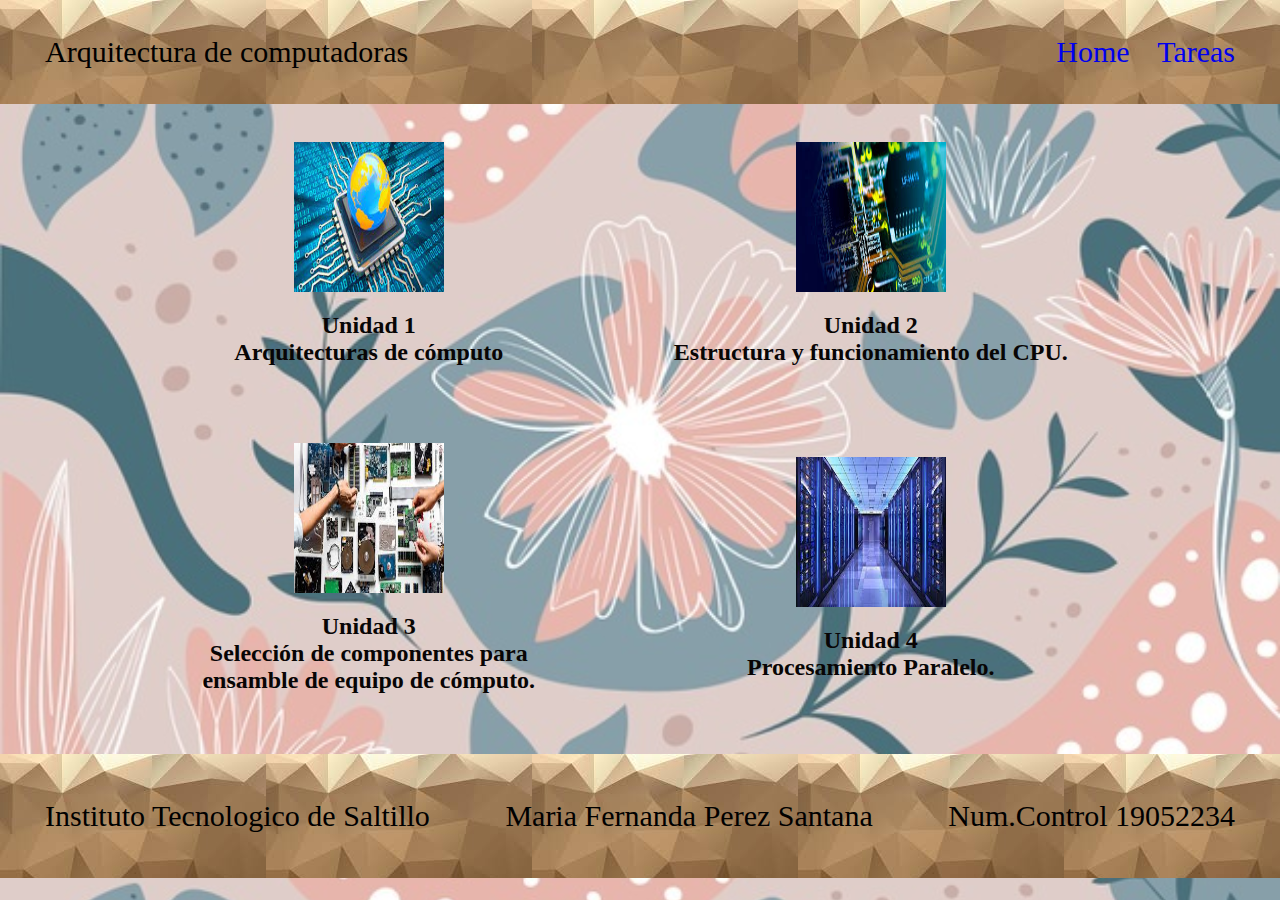
<file: html/Index.html>
<!DOCTYPE html>
<!--
 Sitio web creado para la materia de Programcion Web
 y Arquitectura de computadoras.
 @Autor: Maria Fernanda Perez Santana
 @Carrera: Ingenieria En Sistemas Computacionales
 -->

<html lang="es">

<head>
	<title>Arquitectura de Computadoras</title>
	<meta charset="utf-8">
	<!-- Esta etiqueta carga el CSS -->
	<link rel="stylesheet" type="text/css" href="../CCS/Style.css">

    <!-- En esta etiqueta link lo que hacemos es agregar un favicon a nuestra pagina -->
	<link rel = "shortcut icon" href="../Media/Imagenes/Icono.png" type="image/png" />
	
    <!-- Esta eqtiqueta carga el link de las fuentes de google API -->
	<link rel="preconnect" href="https://fonts.gstatic.com">
    <link href="https://fonts.googleapis.com/css2?family=Comfortaa:wght@330&display=swap" rel="stylesheet">
</head>

<body class ="principal">

<!--Barra de navegacion de los temas y los enlaces-->
<nav class="navContenedor">
    <div class="Temas">
        <a class ="Blanco"> Arquitectura de computadoras </a>
    </div>
    <div class="Temas">
        <a class="Blanco" href="Index.html"> Home </a>
        <a class="Blanco" href="Tareas.html"> Tareas </a>
    </div>
</nav>

<table cellspacing="20" class="table-Inicio">
    <tr>
        <td>
            <a class="links-intro" href="Unidad1.html">
                <div class="intros" align="center">
                    <img class="Uni1">
                    <h2>Unidad 1 <br> Arquitecturas de cómputo </h2>
                </div>
            </a>
        </td>
        <td>
            <a class="links-intro" href="Unidad2.html">
                <div class="intros" align="center">
                    <img class="Uni2">
                    <h2>Unidad 2 <br> Estructura y funcionamiento del CPU.</h2>
                </div>
            </a>
        </td>
    </tr>

    <tr>
        <td>
            <a class="links-intro" href="Unidad3.html">
                <div class="intros" align="center">
                    <img class="Uni3">
                    <h2>Unidad 3 <br> Selección de componentes para <br>ensamble de equipo de cómputo.</h2>
                </div>
            </a>
        </td>
        <td>
            <a class="links-intro" href="Unidad4.html">
                <div class="intros" align="center">
                    <img class="Uni4">
                    <h2>Unidad 4 <br> Procesamiento Paralelo. </h2>
                </div>
            </a>
        </td>
    </tr>
</table>

<nav class="navContenedor">
    <a class= "Blanco"> Instituto Tecnologico de Saltillo </a>
    <a class= "Blanco"> Maria Fernanda Perez Santana </a>
    <a class= "Blanco"> Num.Control 19052234</a>
</nav>
</body>

</html>
</file>
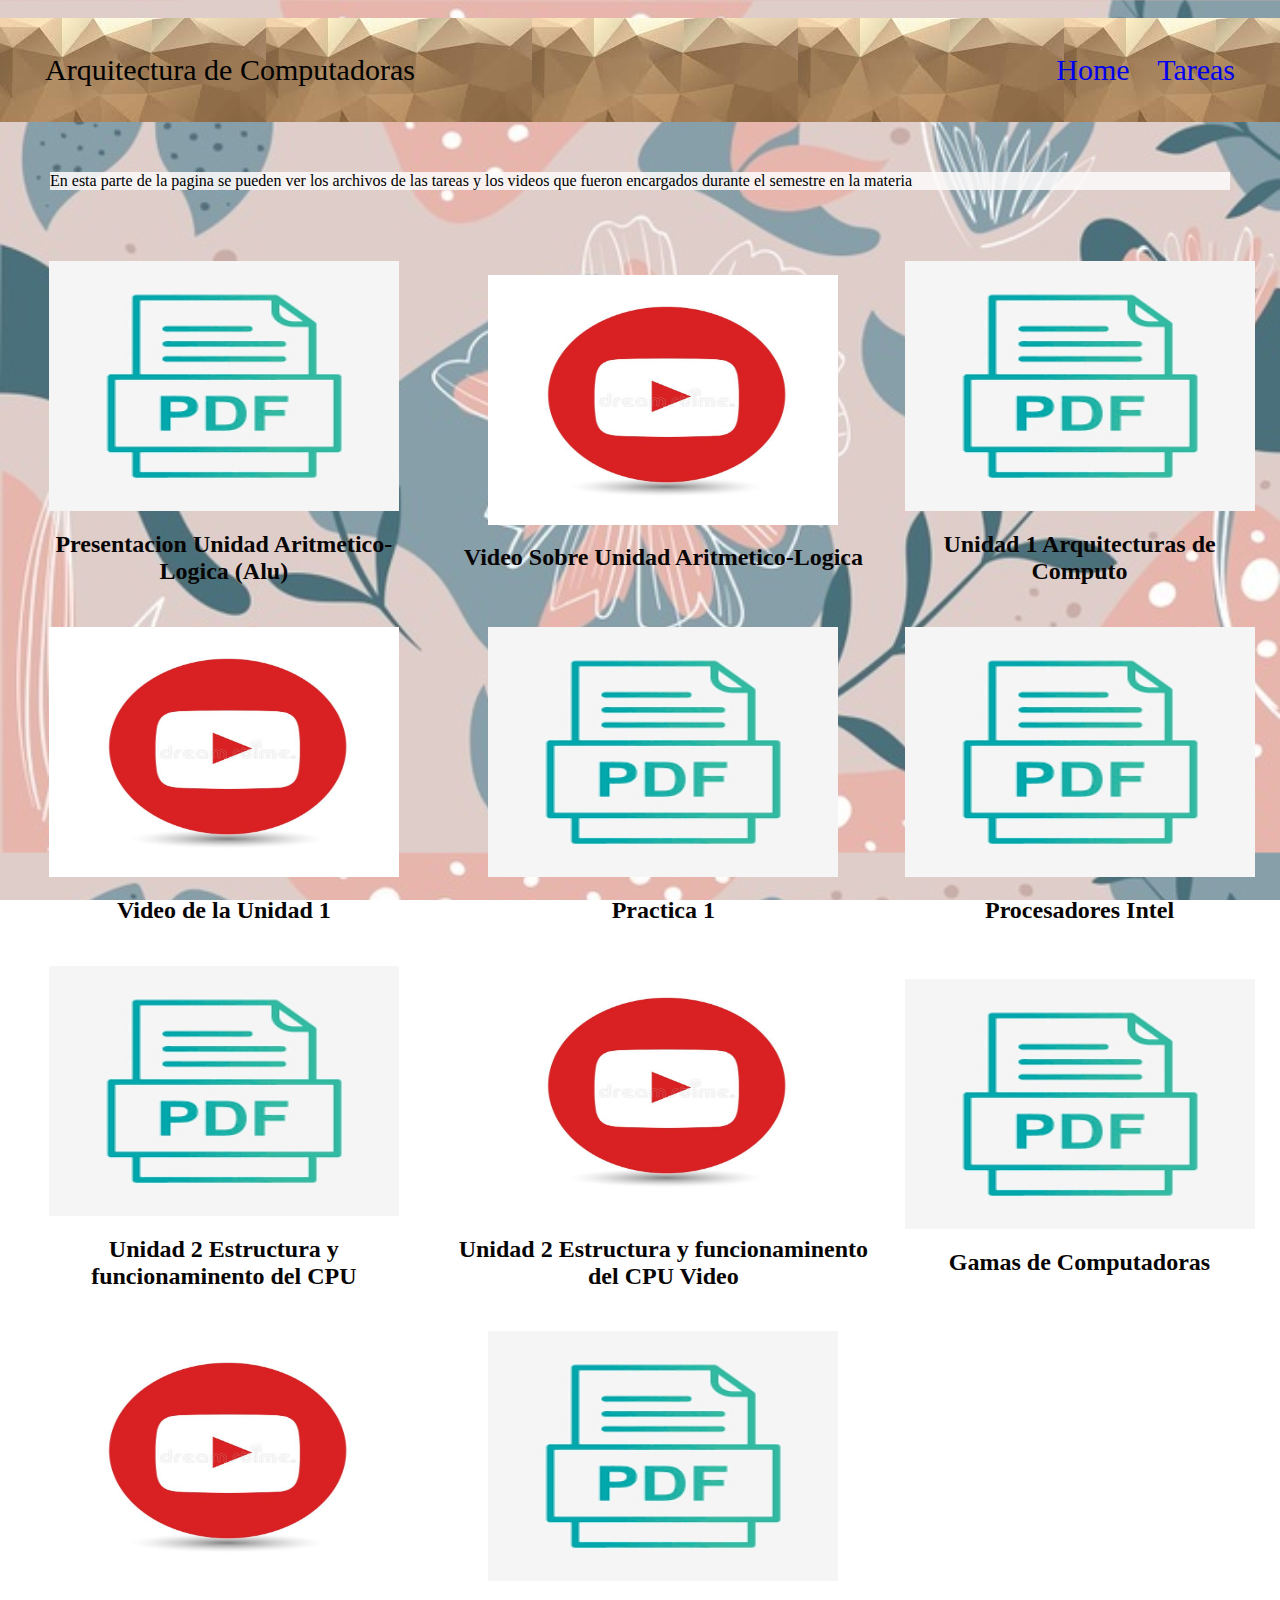
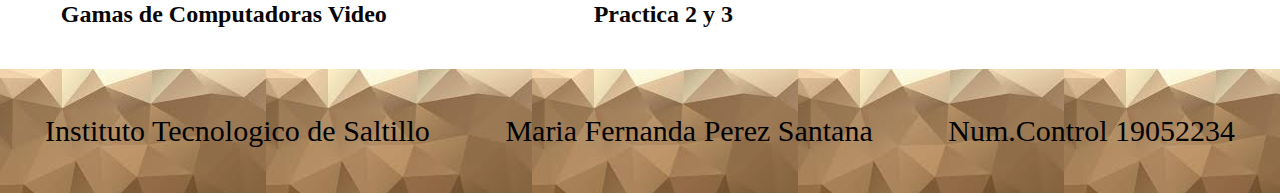
<file: html/Tareas.html>
<!DOCTYPE html>
<html>
<head>
    <title> Arquitectura de Computadoras </title>

	<meta charset="utf-8">
	<!-- Esta etiqueta carga el CSS -->
	<link rel="stylesheet" type="text/css" href="../CCS/Style.css">

    <!-- En esta etiqueta link lo que hacemos es agregar un favicon a nuestra pagina -->
	<link rel = "shortcut icon" href="../Media/Imagenes/Icono.png" type="image/png" />
	
    <!-- Esta eqtiqueta carga el link de las fuentes de google API -->
	<link rel="preconnect" href="https://fonts.gstatic.com">
    <link href="https://fonts.googleapis.com/css2?family=Comfortaa:wght@330&display=swap" rel="stylesheet">
</head>

<body class="principal">
	<br>
    <!-- Barra de Navegacion de los temas y sus enlaces -->
	<nav class="navContenedor">
		<div class="Temas">
			<a class="Blanco"> Arquitectura de Computadoras </a>
		</div>
		<div class="Temas">
            <a class="Blanco" href="Index.html"> Home </a>
            <a class="Blanco" href="Tareas.html"> Tareas </a>
        </div>
	</nav>

    <div class="textos">
        <p class="Redaccion">
            En esta parte de la pagina se pueden ver los archivos de las tareas y los videos
            que fueron encargados durante el semestre en la materia
        </p>	
    </div>

    <table cellspacing="20" class="table-inicio">
        <tr>
            <td>
                <a class="links-intro" href="../Media/Documentos/Unidad Aritmetica Logica ALU.pdf">
                    <div class="intros" align="center"> 
                        <img class="Pdf">
                        <h2>Presentacion Unidad Aritmetico-Logica (Alu)</h2>
                    </div>
                </a>
            </td>
            <td>
                <a class="links-intro" href="https://youtu.be/Bz0k_2T1tfA">
                    <div class="intros" align="center"> 
                        <img class="YT">
                        <h2> Video Sobre Unidad Aritmetico-Logica </h2>
                    </div>
                </a>
            </td>
            <td>
                <a class="links-intro" href="../Media/Documentos/Unidad 1 MFPS.pdf">
                    <div class="intros" align="center">
                        <img class="Pdf"> 
                        <h2> Unidad 1 Arquitecturas de Computo </h2>
                    </div>
                </a>
            </td>
        </tr>

        <tr>
            <td>
                <a class="links-intro" href="https://youtu.be/3bajAYJZM9w">
                    <div class="intros" align="center">
                        <img class="YT"> 
                        <h2> Video de la Unidad 1 </h2>
                    </div>
                </a>
            </td>
            <td>
                <a class="links-intro" href="../Media/Documentos/Practica 1 MFPS Arquitectura.pdf">
                    <div class="intros" align="center">
                        <img class="Pdf"> 
                        <h2> Practica 1 </h2>
                    </div>
                </a>
            </td>
            <td>
                <a class="links-intro" href="../Media/Documentos/Procesadores intel MFPS.pdf">
                    <div class="intros" align="center">
                        <img class="Pdf"> 
                        <h2> Procesadores Intel </h2>
                    </div>
                </a>
            </td>
        </tr>

        <tr>
            <td>
                <a class="links-intro" href="../Media/Documentos/Unidad 2 MFPS.pdf">
                    <div class="intros" align="center">
                        <img class="Pdf"> 
                        <h2> Unidad 2 Estructura y funcionaminento del CPU </h2>
                    </div>
                </a>
            </td>
            <td>
                <a class="links-intro" href="https://youtu.be/uX3772HJslM">
                    <div class="intros" align="center">
                        <img class="YT"> 
                        <h2> Unidad 2 Estructura y funcionaminento del CPU Video</h2>
                    </div>
                </a>
            </td>
            <td>
                <a class="links-intro" href="../Media/Documentos/Gama Alta, Media, Baja MFPS.pdf">
                    <div class="intros" align="center">
                        <img class="Pdf"> 
                        <h2> Gamas de Computadoras</h2>
                    </div>
                </a>
            </td>
        </tr>

        <tr>
            <td>
                <a class="links-intro" href="https://youtu.be/-T9NFPN7jWw">
                    <div class="intros" align="center">
                        <img class="YT"> 
                        <h2> Gamas de Computadoras Video</h2>
                    </div>
                </a>
            </td>
            <td>
                <a class="links-intro" href="../Media/Documentos/Practica 2 y 3 MFPS-19052234.pdf">
                    <div class="intros" align="center">
                        <img class="Pdf"> 
                        <h2> Practica 2 y 3</h2>
                    </div>
                </a>
            </td>
        </tr>
    </table>

        <nav class="navContenedor">
            <a class= "Blanco"> Instituto Tecnologico de Saltillo </a>
            <a class= "Blanco"> Maria Fernanda Perez Santana </a>
            <a class= "Blanco"> Num.Control 19052234</a>
        </nav>

</body>
        
 </html>
</file>
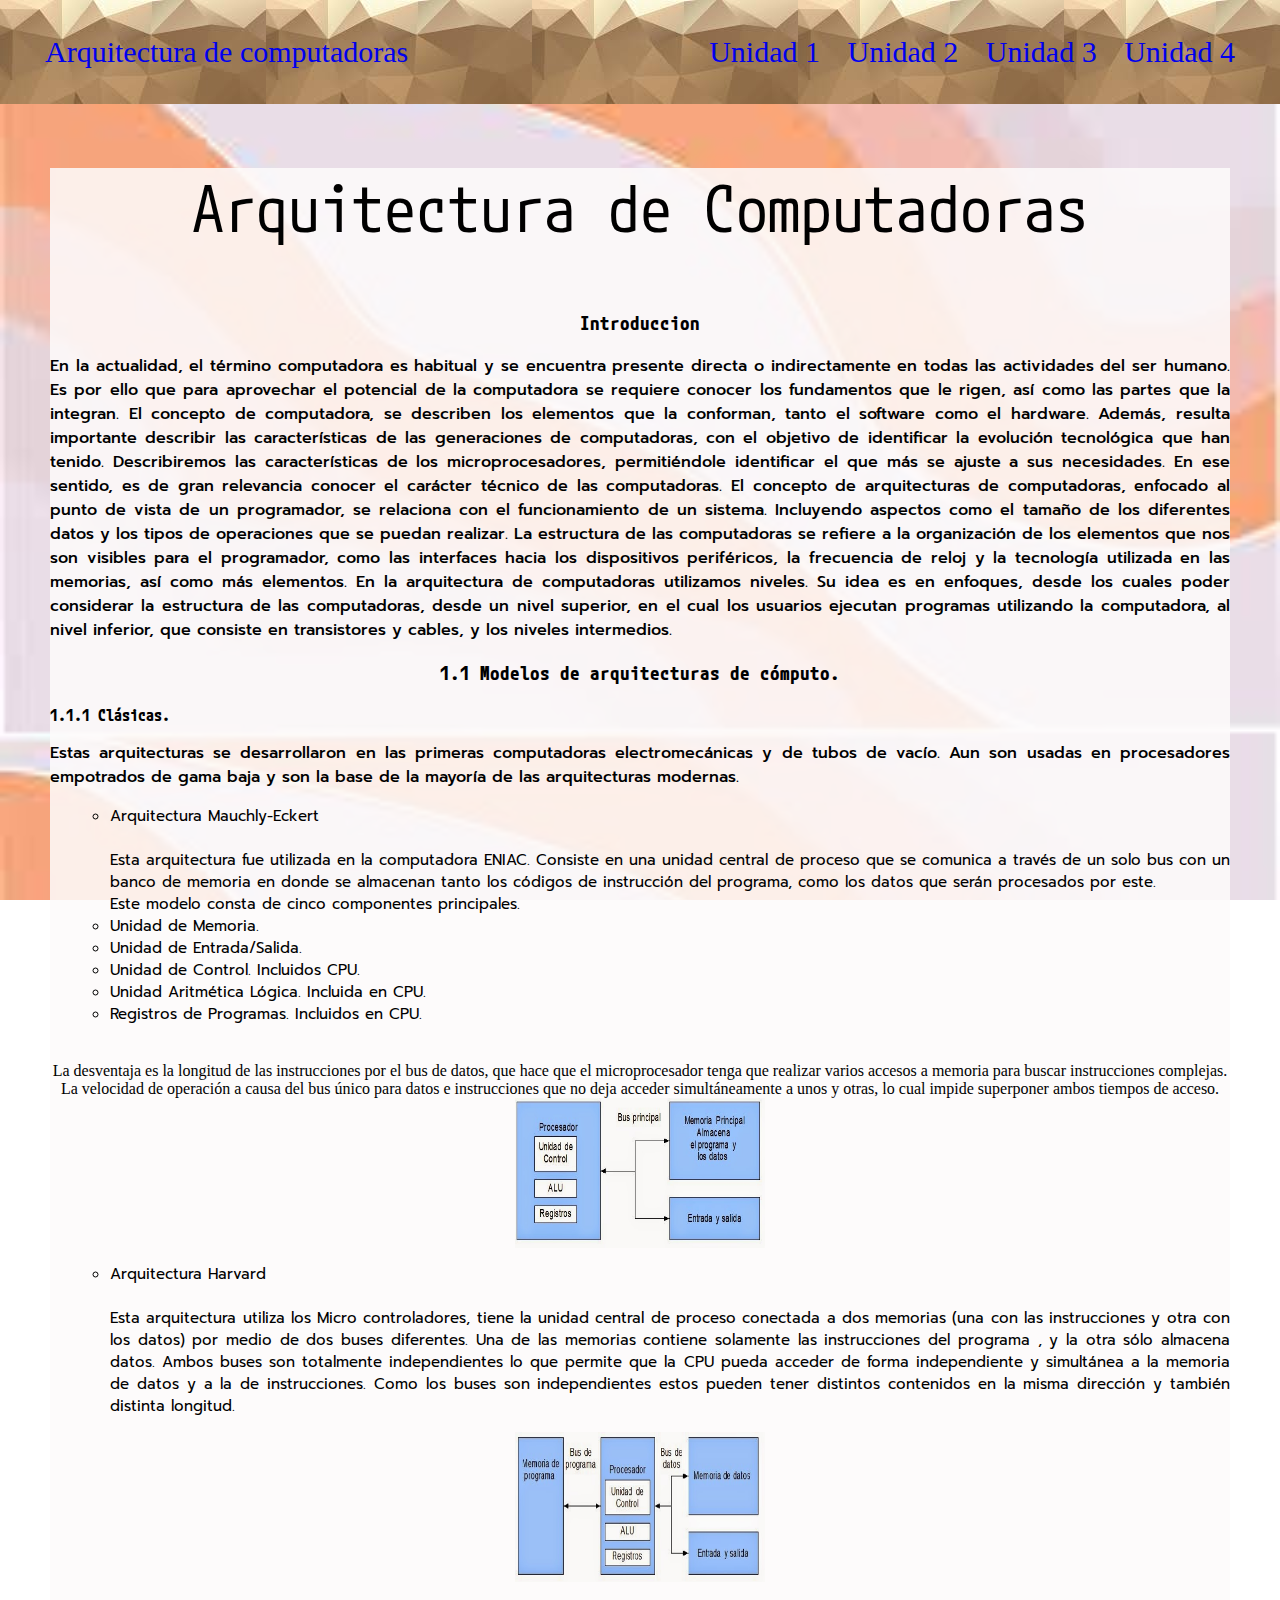
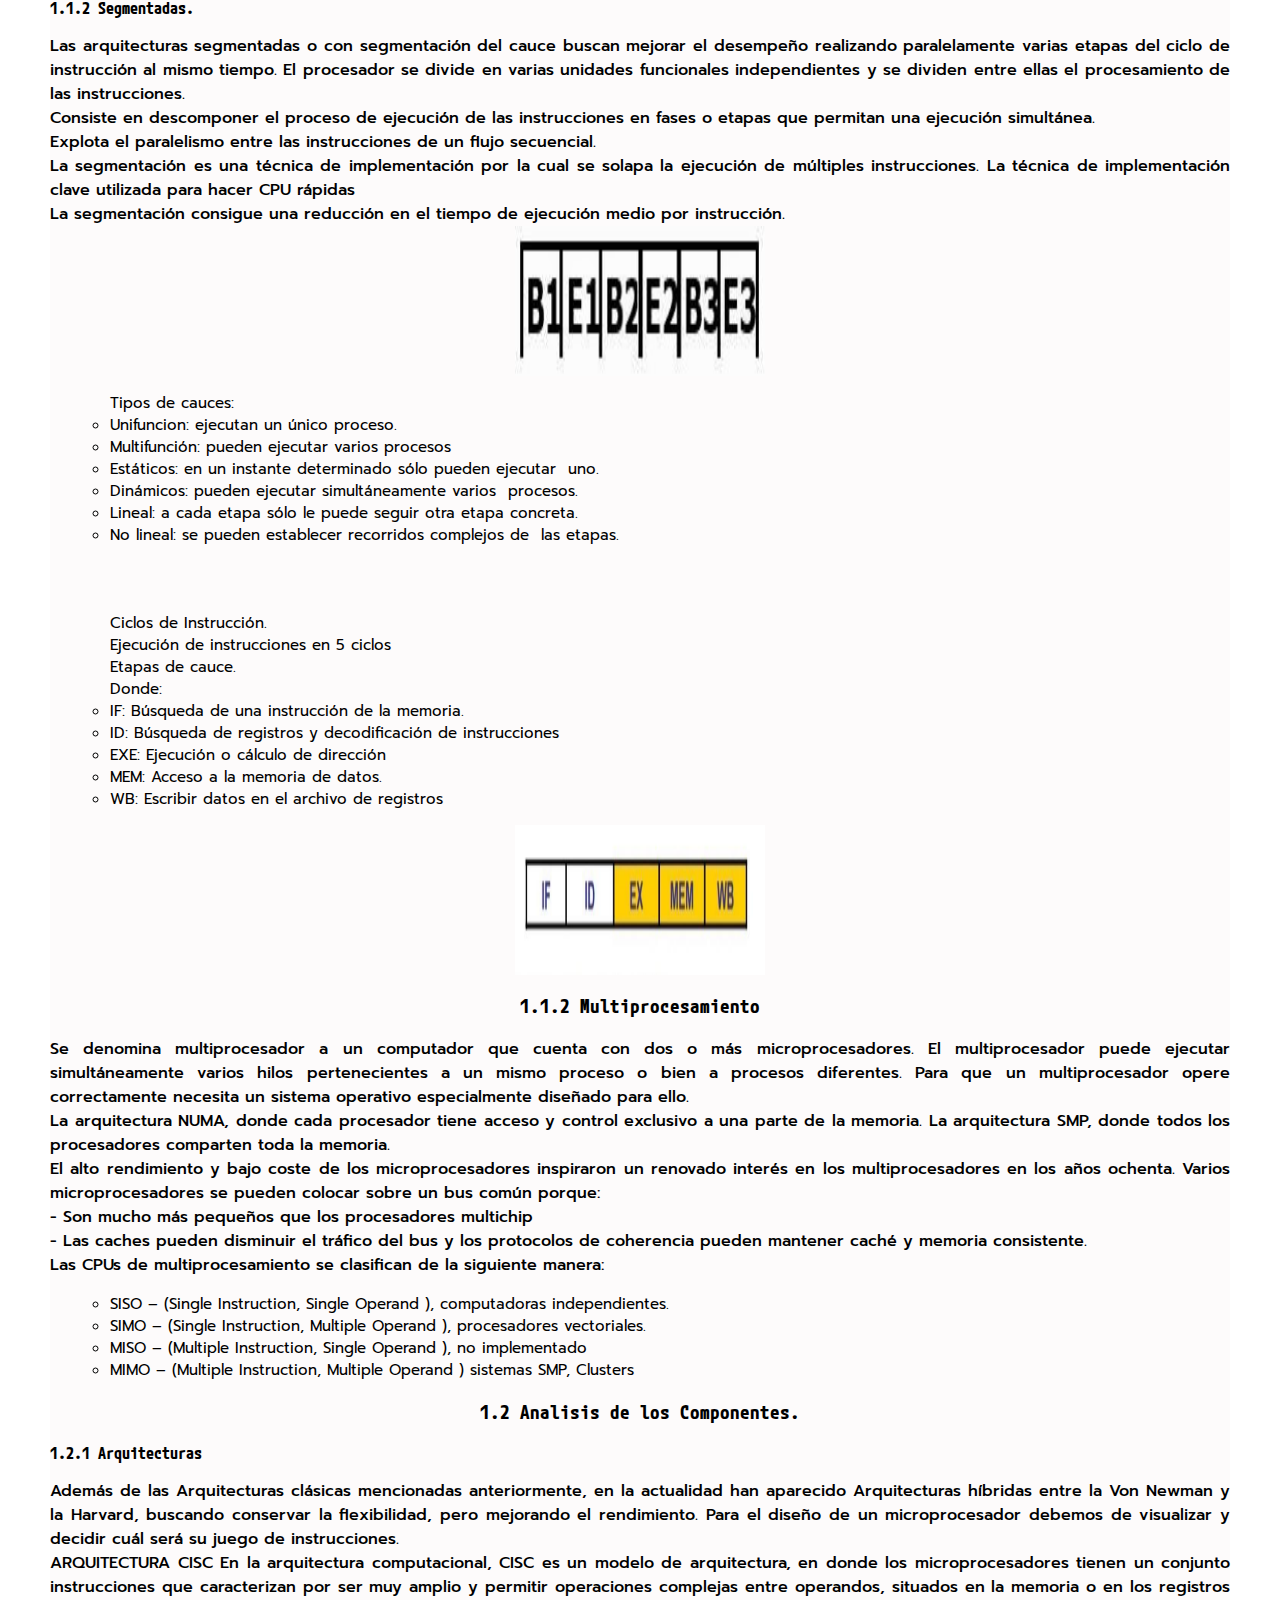
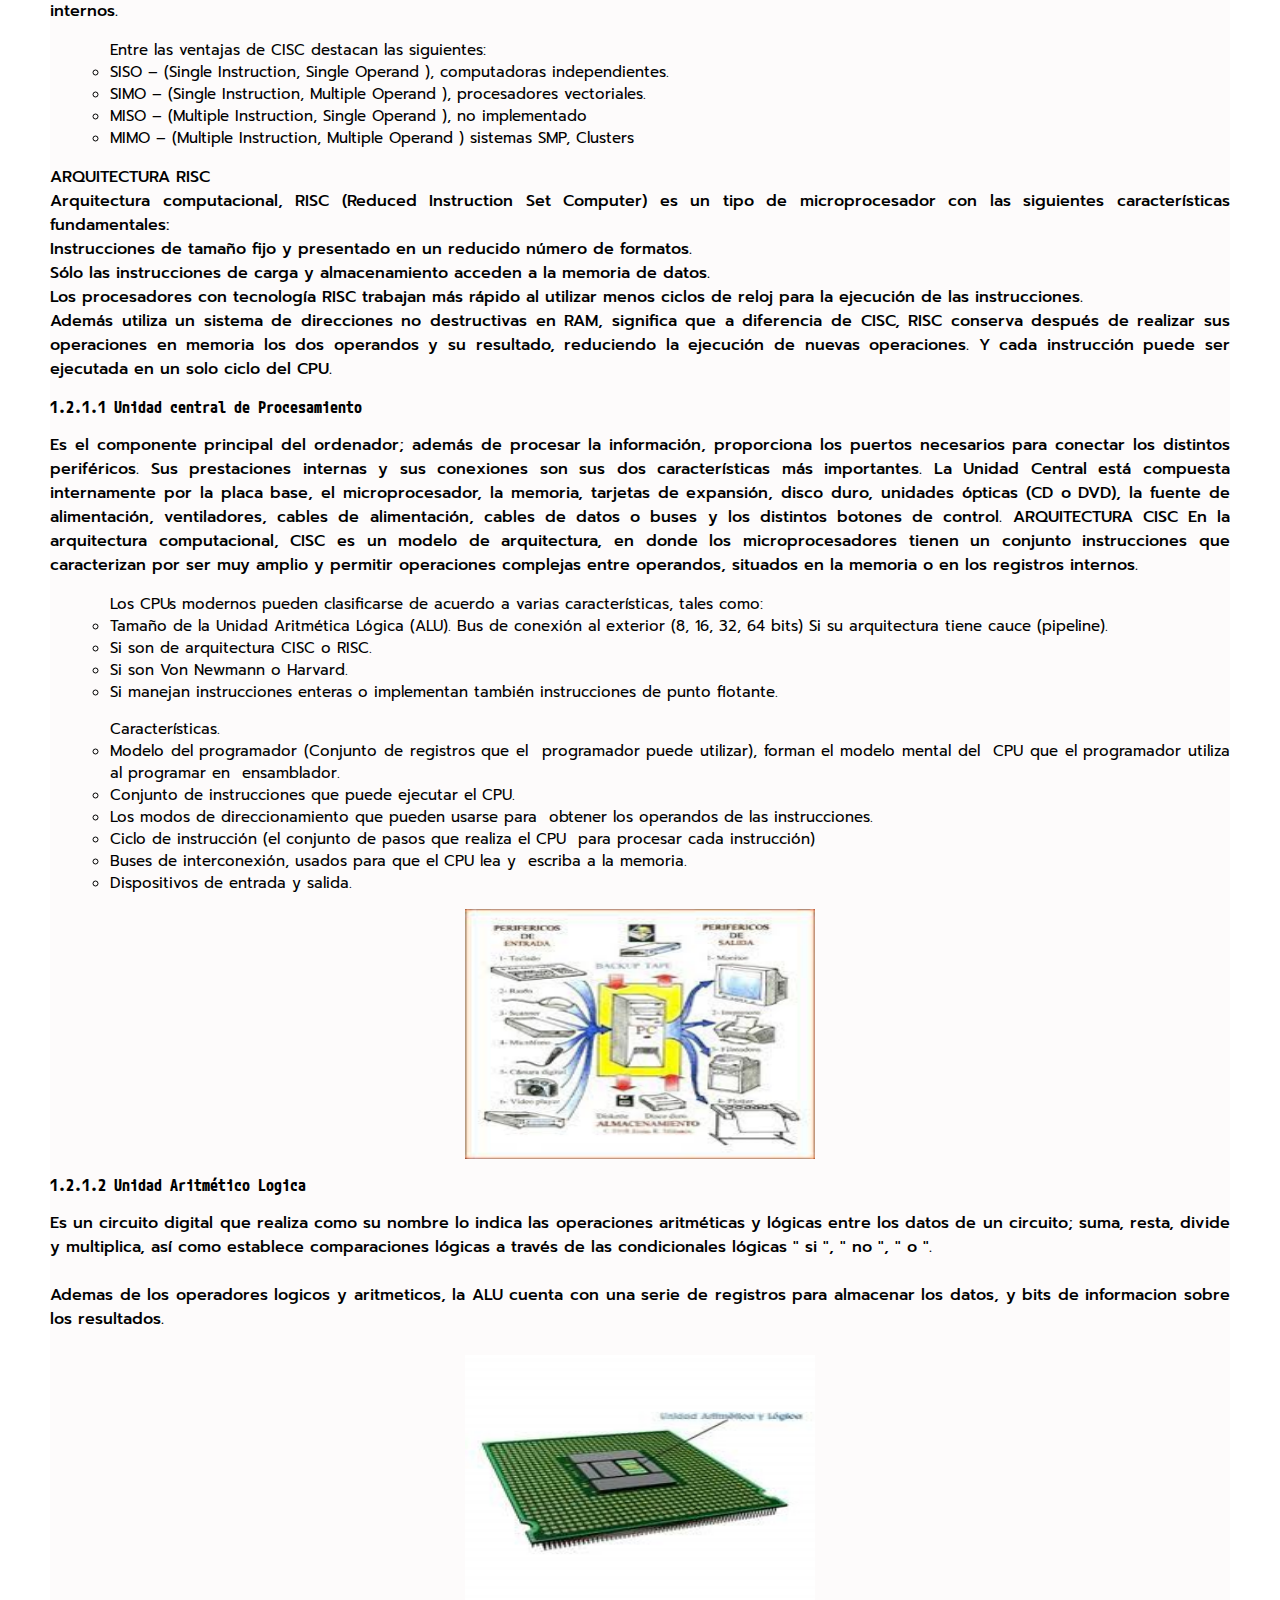
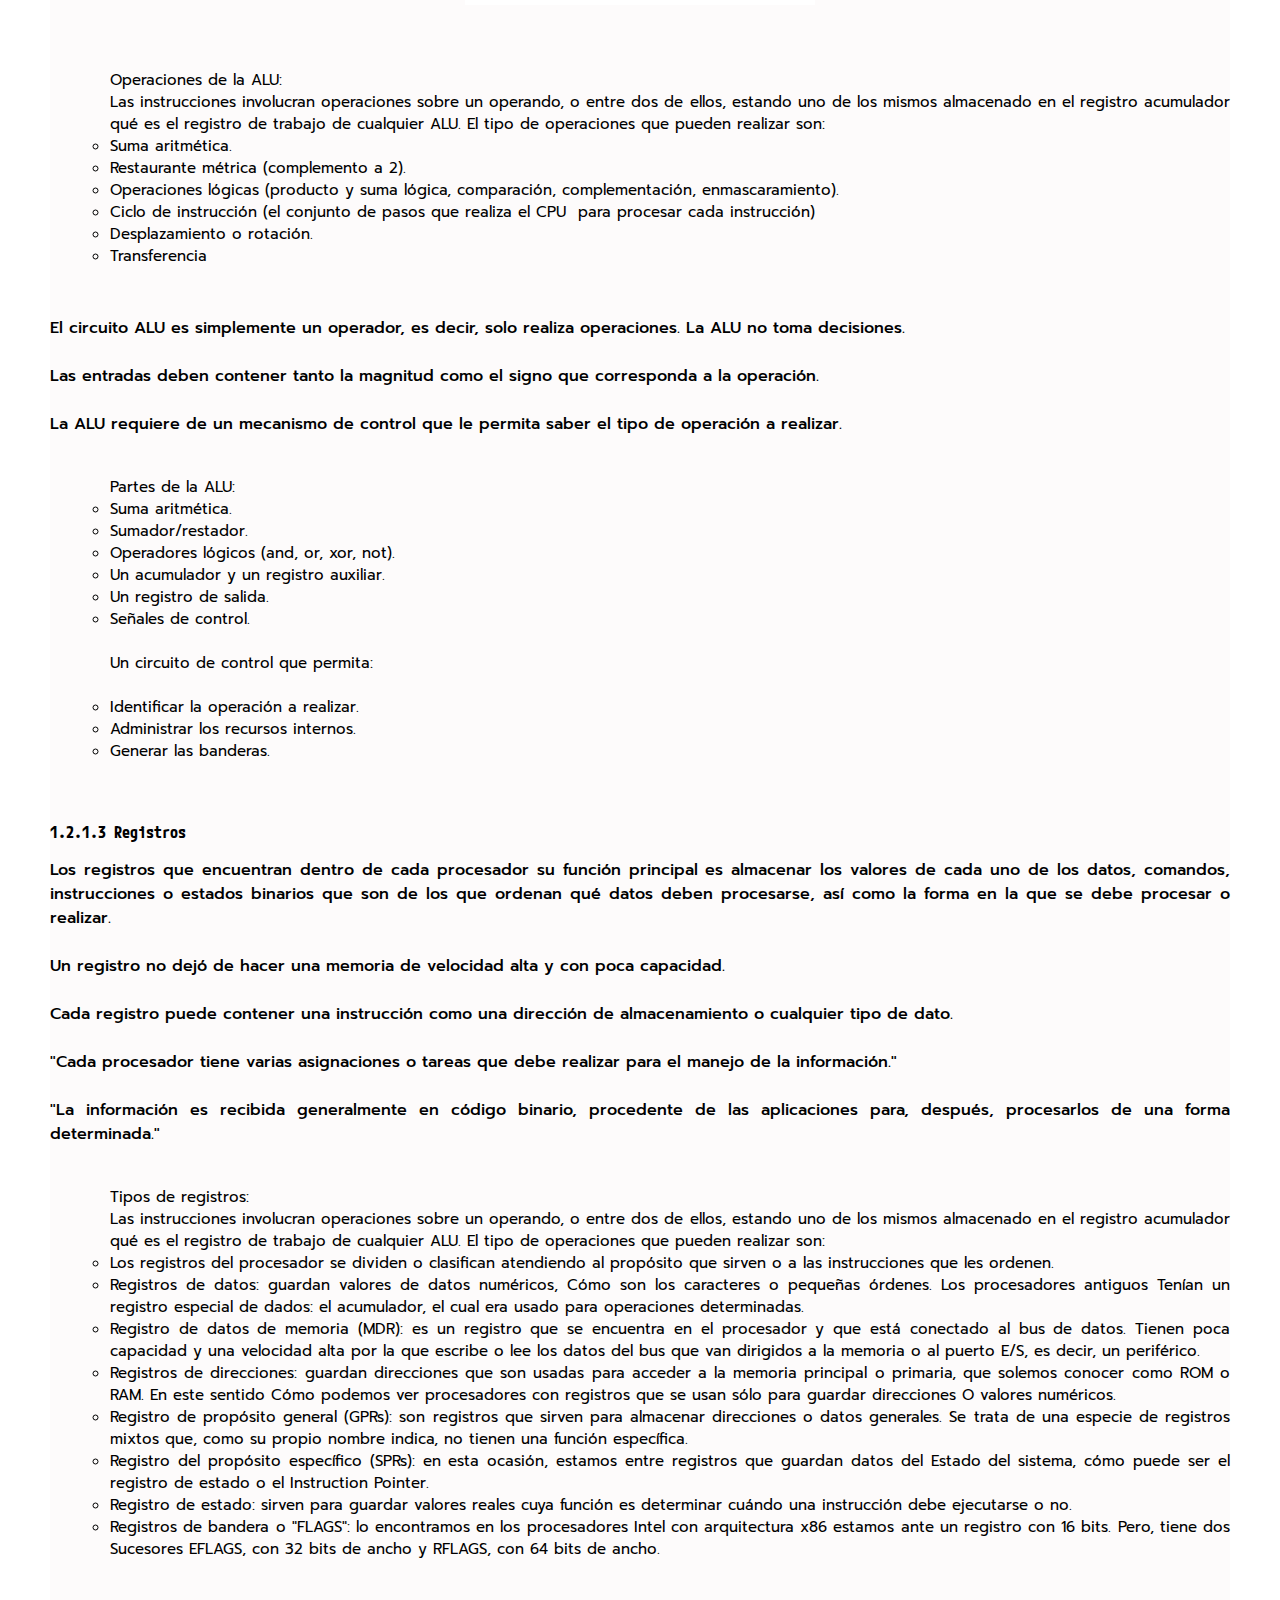
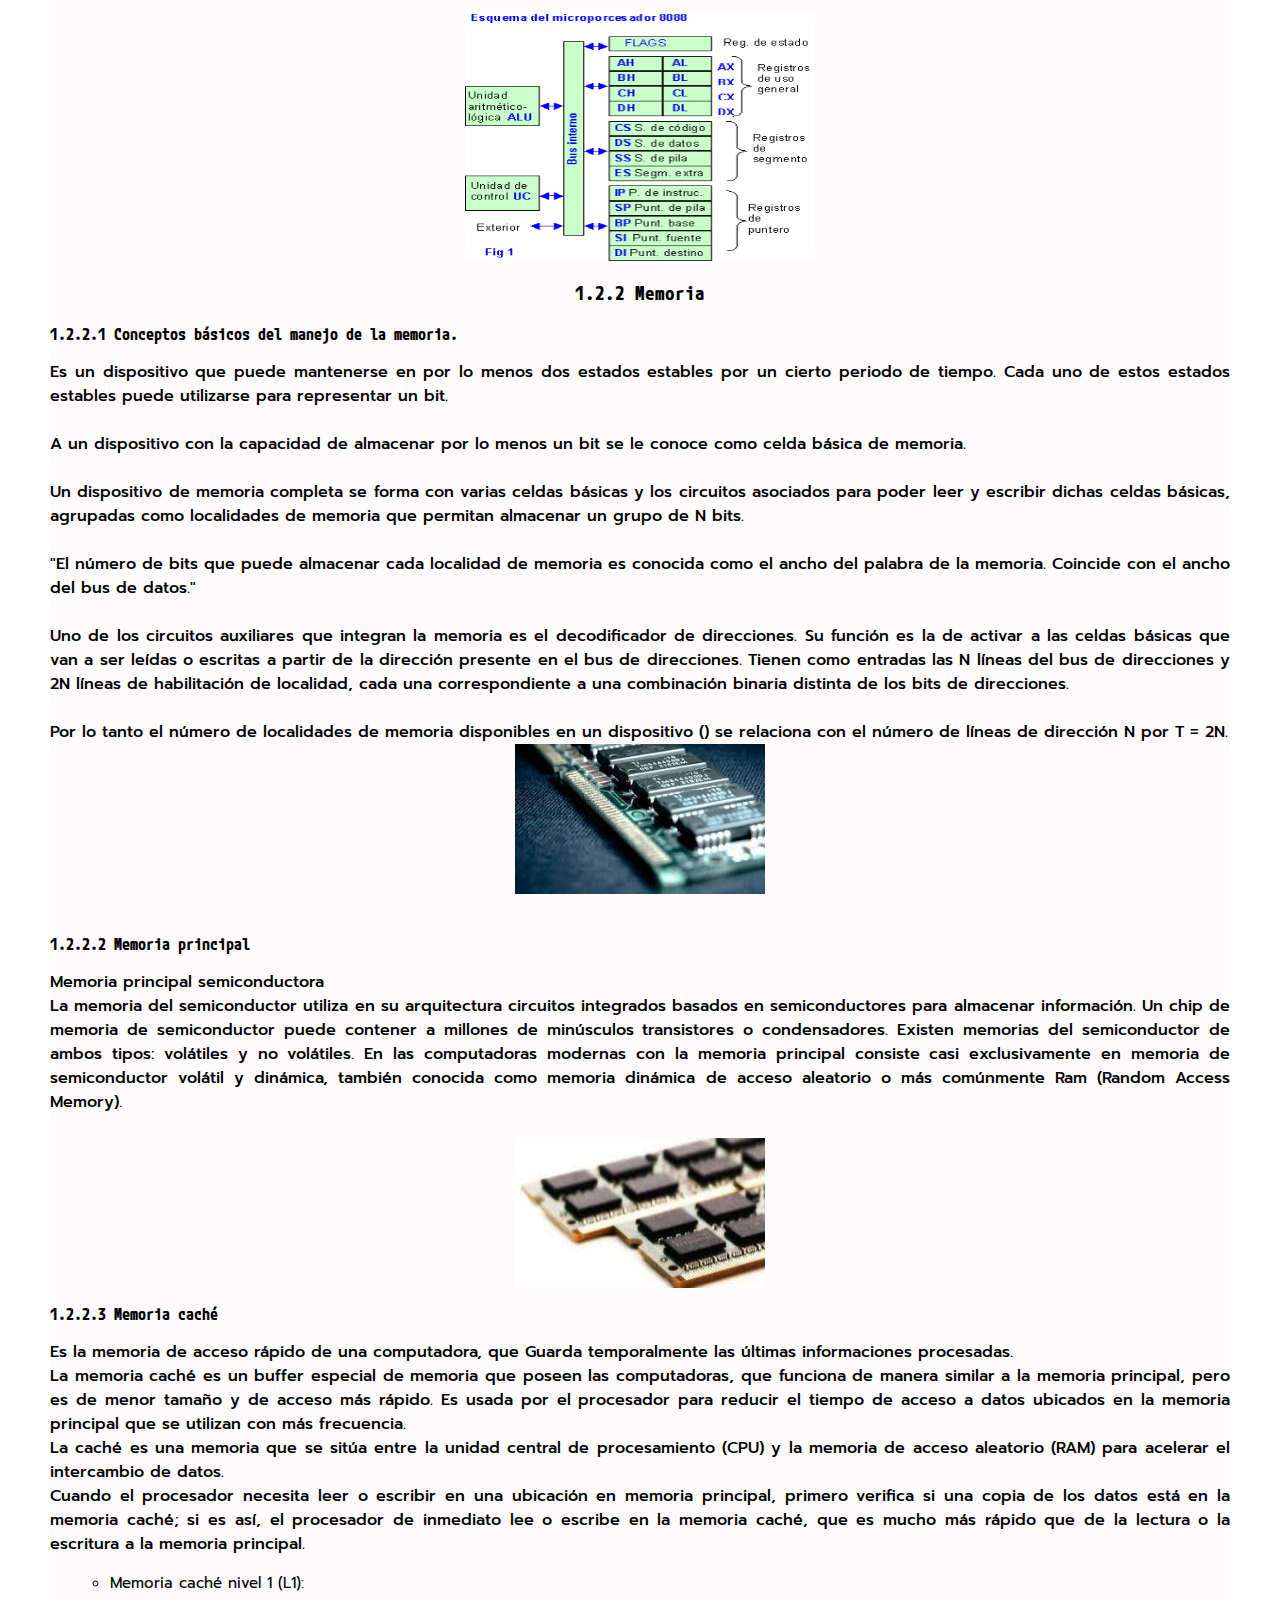
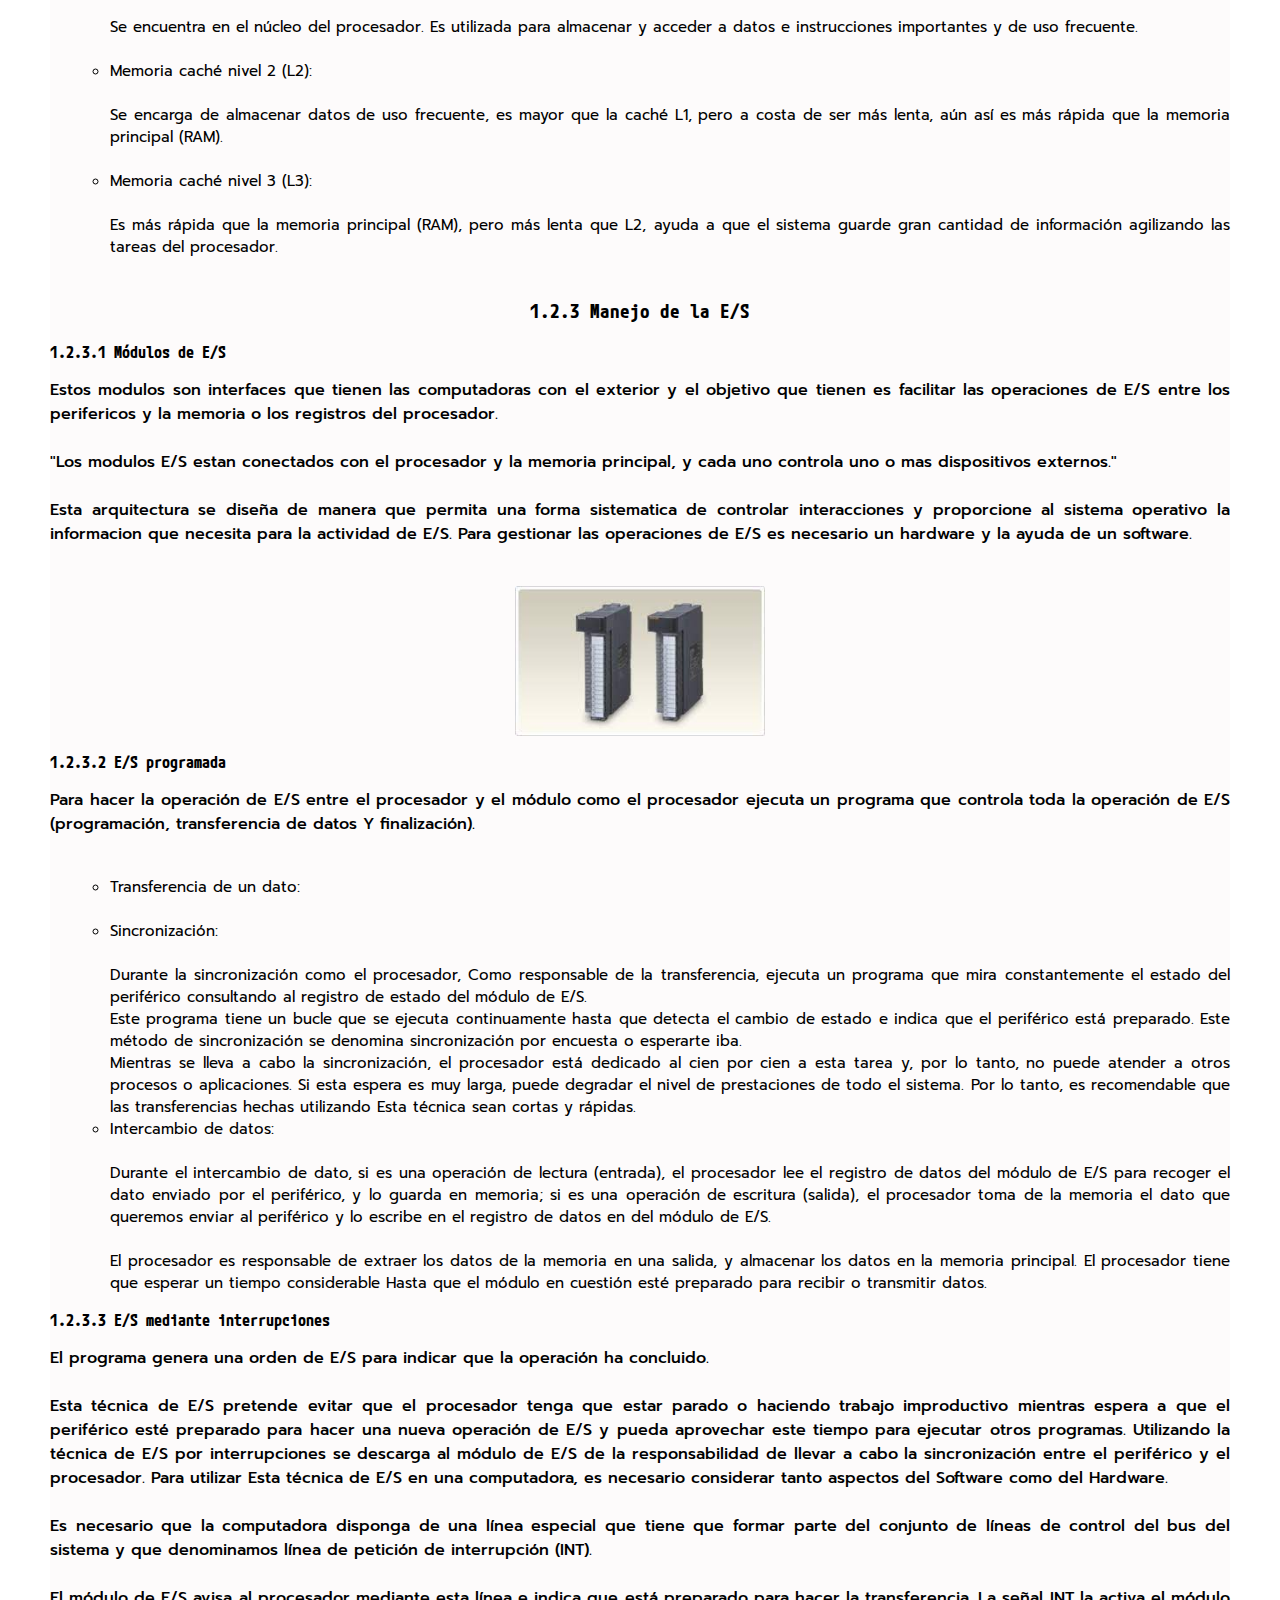
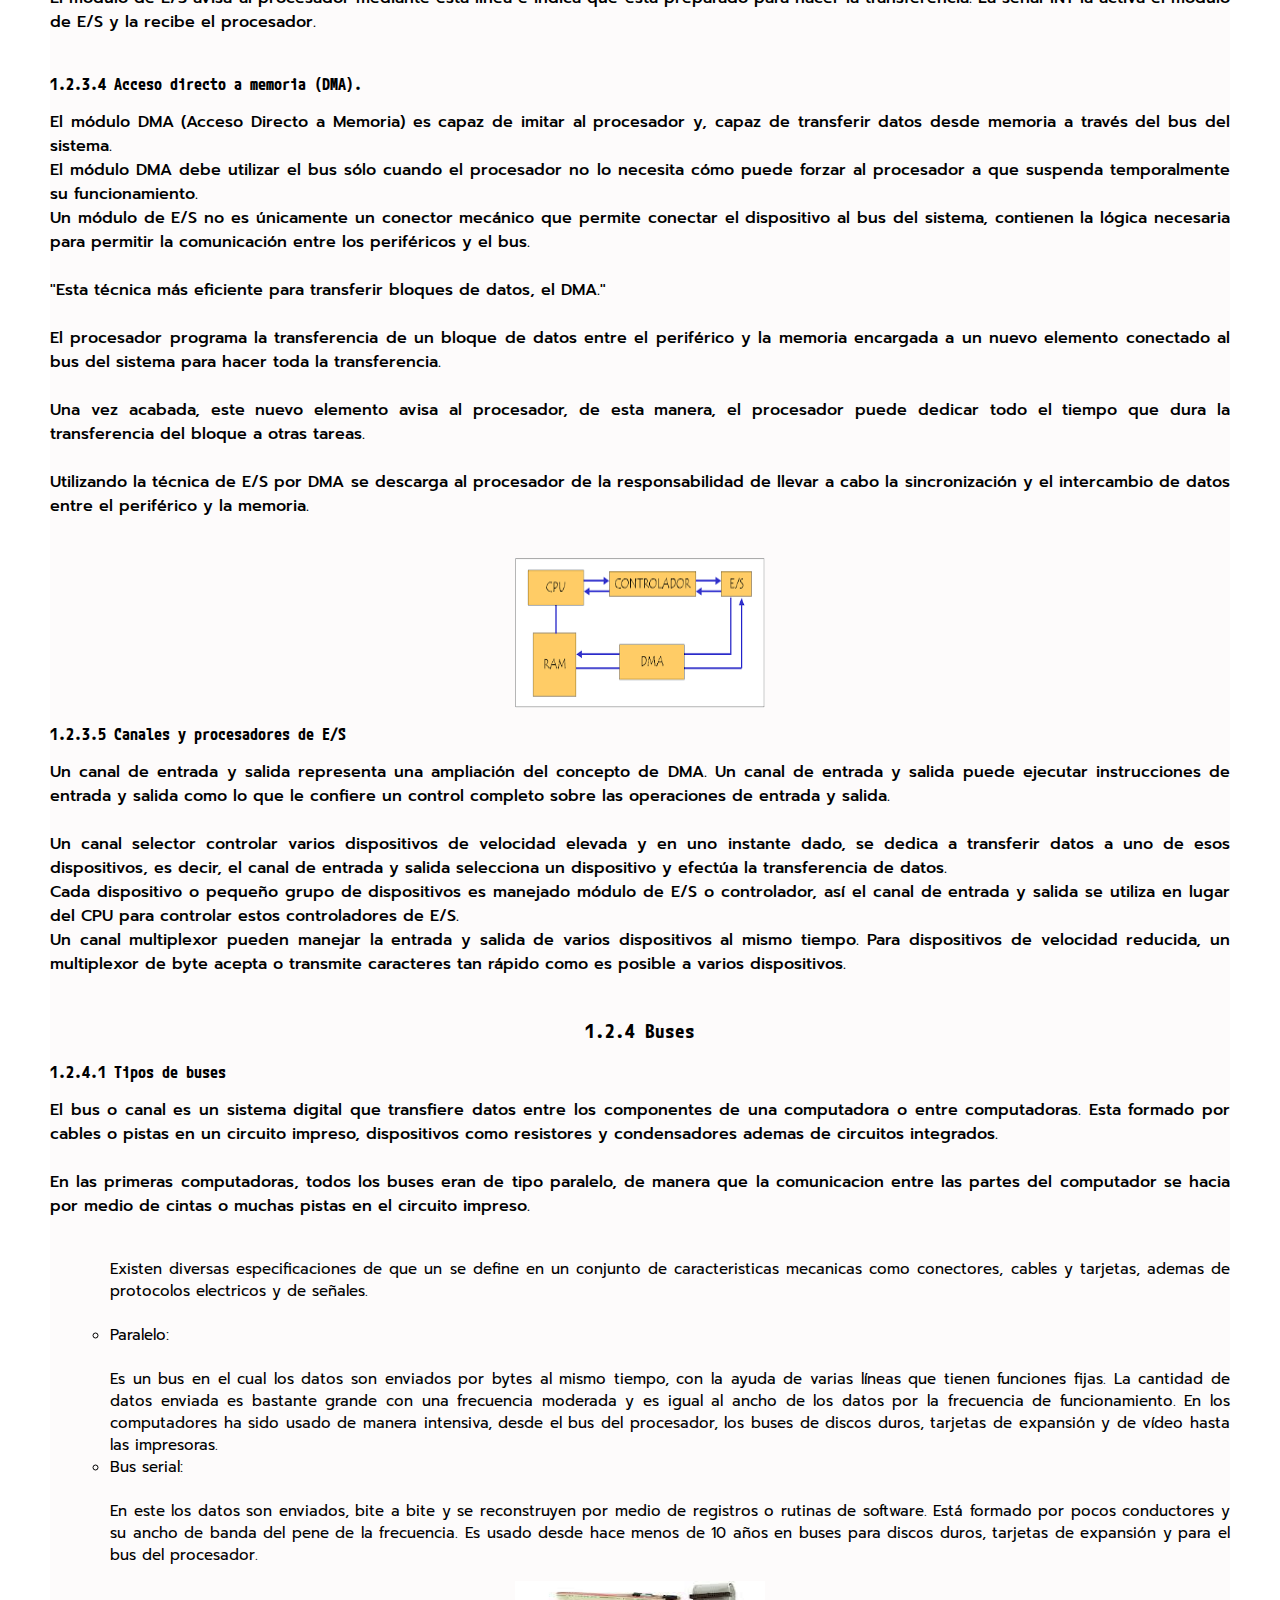
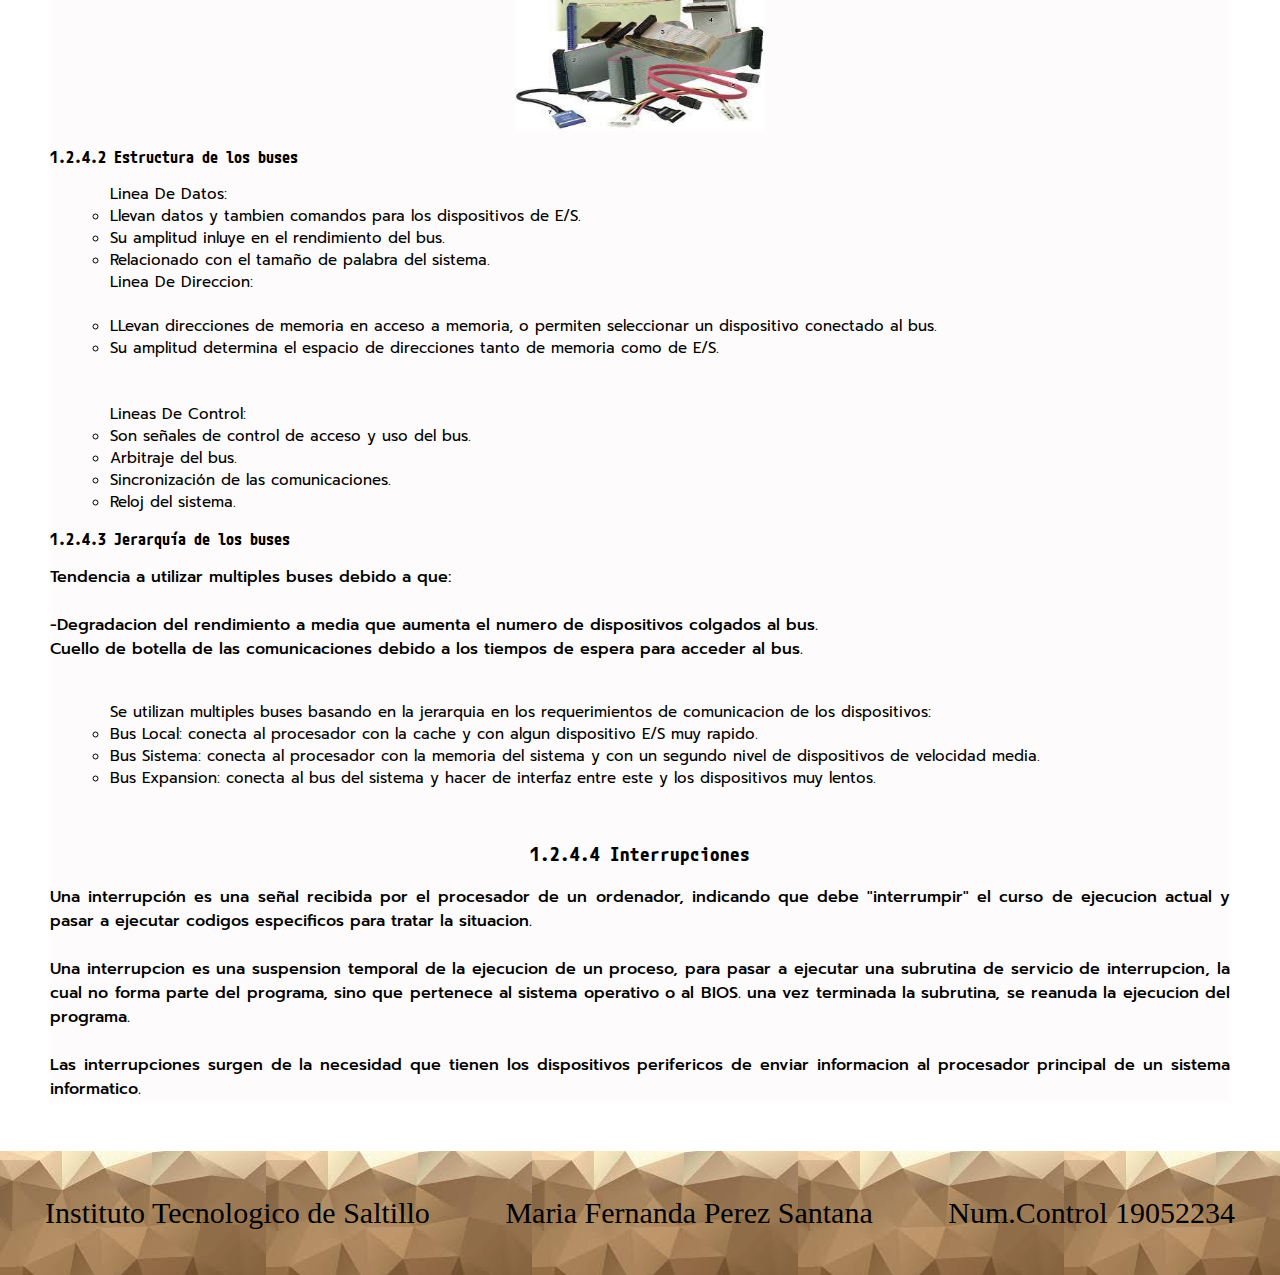
<file: html/Unidad1.html>
<!DOCTYPE html>
<html>
<head>
    <title> Arquitectura de Computadoras </title>

 <!-- En esta etiqueta link lo que hacemos es agregar un favicon a nuestra pagina -->
 <link rel = "shortcut icon" href="../Media/Imagenes/Icono.png" type="image/png" />
	
 <!-- Esta eqtiqueta carga el link de las fuentes de google API -->
 <link rel="preconnect" href="https://fonts.gstatic.com">
 <link href="https://fonts.googleapis.com/css2?family=Comfortaa:wght@330&display=swap" rel="stylesheet">
 <link rel="preconnect" href="https://fonts.gstatic.com">
 <link href="https://fonts.googleapis.com/css2?family=Anton&family=Comfortaa:wght@330&family=Dosis:wght@200&family=M+PLUS+Code+Latin:wght@400;500&family=Prompt:ital,wght@1,200;1,400&display=swap" rel="stylesheet">
 <link rel="preconnect" href="https://fonts.gstatic.com">
 <link href="https://fonts.googleapis.com/css2?family=Anton&family=Comfortaa:wght@330&family=Dosis:wght@200&family=M+PLUS+Code+Latin:wght@400;500&display=swap" rel="stylesheet">
<!--Etiqueta Css-->
<link rel="stylesheet" type="text/css" href="../CCS/Style.css">
</head>

<body class= "Unidad1">

    <nav class="navContenedor">
        <div class="Temas">
            <a class ="Blanco" href="Index.html"> Arquitectura de computadoras </a>
        </div>
        <div class="Temas">
            <a class="Blanco" href="Unidad1.html"> Unidad 1 </a>
            <a class="Blanco" href="Unidad2.html"> Unidad 2 </a>
            <a class="Blanco" href="Unidad3.html"> Unidad 3 </a>
            <a class="Blanco" href="Unidad4.html"> Unidad 4 </a>
        </div>
    </nav>

<div class="textos">
    <p class="TituloPrincipal">Arquitectura de Computadoras</p>
    <p class="Titulos">Introduccion</p>
    <p class="Redaccion">
        En la actualidad, el término computadora es habitual y se  encuentra presente directa o indirectamente en todas las  actividades del ser humano.  
        Es por ello que para aprovechar el potencial de la  computadora se requiere conocer los fundamentos que le  rigen, así como las partes que la integran.  
        El concepto de computadora, se describen los elementos que  la conforman, tanto el software como el hardware.  
        Además, resulta importante describir las características de  las generaciones de computadoras, con el objetivo de  identificar la evolución tecnológica que han tenido.  
        Describiremos las características de los microprocesadores,  permitiéndole identificar el que más se ajuste a sus  necesidades. 
        En ese sentido, es de gran relevancia conocer el carácter  técnico de las computadoras.
        El concepto de arquitecturas de computadoras, enfocado al punto de vista de un programador, se relaciona con el  funcionamiento de un sistema. 
        Incluyendo aspectos como el tamaño de los diferentes datos  y los tipos de operaciones que se puedan realizar. 
        La estructura de las computadoras se refiere a la  organización de los elementos que nos son visibles para el  programador, como las interfaces hacia los dispositivos  periféricos, la frecuencia de reloj y la tecnología utilizada en  las memorias, así como más elementos. 
        En la arquitectura de computadoras utilizamos niveles. Su  idea es en enfoques, desde los cuales poder considerar la  estructura de las computadoras, desde un nivel superior, en  el cual los usuarios ejecutan programas utilizando la  computadora, al nivel inferior, que consiste en transistores y  cables, y los niveles intermedios. 
    </p>
    <p class="Titulos">1.1 Modelos de arquitecturas de cómputo.</p>
    <p class="Sub">1.1.1 Clásicas. </p>
    <p class="Redaccion">
        Estas arquitecturas se desarrollaron en las primeras computadoras electromecánicas y de tubos de vacío. Aun son usadas en procesadores empotrados de gama baja y son la base de la mayoría de las arquitecturas modernas.
        <br>
        <ul class="viñetas"> 
        <li>Arquitectura Mauchly-Eckert </li>
        <br>
            Esta arquitectura fue utilizada en la computadora ENIAC. Consiste en una unidad central de proceso que se comunica a través de un solo bus con un banco de memoria en donde se almacenan tanto los códigos de instrucción del programa, como los datos que serán procesados por este.
            <br>
            Este modelo consta de cinco  componentes principales.
            <br>
            <li>Unidad de Memoria. </li>
            <li>Unidad de Entrada/Salida. </li> 
            <li>Unidad de Control. Incluidos CPU. </li>
            <li>Unidad Aritmética Lógica. Incluida en CPU. </li>
            <li>Registros de Programas. Incluidos en CPU. </li>
           
            <br>
        </ul>
            La desventaja es la longitud de las instrucciones por el bus de datos, que hace  que el microprocesador tenga que realizar varios accesos a  memoria para buscar instrucciones complejas. La velocidad de operación a causa del bus único para datos e  instrucciones que no deja acceder simultáneamente a unos y  otras, lo cual impide superponer ambos tiempos de acceso.
            <img class="Mauchly">
    <ul class="viñetas">
    <li>Arquitectura Harvard</li>
        <br>
            Esta arquitectura utiliza los Micro controladores, tiene la  unidad central de proceso conectada a dos memorias  (una con las instrucciones y otra con los datos) por medio de  dos buses diferentes. 
            Una de las memorias contiene solamente las instrucciones  del programa , y la otra sólo  almacena datos.
            Ambos buses son totalmente independientes lo que permite  que la CPU pueda acceder de forma independiente y  simultánea a la memoria de datos y a la de instrucciones. Como los buses son independientes estos pueden tener  distintos contenidos en la misma dirección y también distinta  longitud. 
        </ul>
            <img class="Harvard">
    </p>
    <p class="Sub">1.1.2 Segmentadas.</p>
    <p class="Redaccion">
        Las arquitecturas segmentadas o con segmentación del cauce buscan mejorar el desempeño realizando paralelamente varias etapas del ciclo de instrucción al mismo tiempo. El procesador se divide en varias unidades funcionales independientes y se dividen entre ellas el procesamiento de las instrucciones. 
        <br>    
        Consiste en descomponer el proceso de ejecución de las  instrucciones en fases o etapas que permitan una ejecución  simultánea. 
        <br>   
        Explota el paralelismo entre las instrucciones de un flujo  secuencial.
        <br>   
        La segmentación es una técnica de implementación por la  cual se solapa la ejecución de múltiples instrucciones. La técnica de implementación clave utilizada para hacer  CPU rápidas
        <br>  
        La segmentación consigue una reducción en el tiempo de  ejecución medio por instrucción. 
    <img class="Seg">
    </p>
    
    <ul class="viñetas">
    Tipos de cauces: 
    <br>
    <li>Unifuncion: ejecutan un único proceso.</li>
    <li>Multifunción: pueden ejecutar varios procesos</li>
    <li>Estáticos: en un instante determinado sólo pueden ejecutar  uno. </li>
    <li>Dinámicos: pueden ejecutar simultáneamente varios  procesos. </li>
    <li>Lineal: a cada etapa sólo le puede seguir otra etapa concreta.</li>
    <li> No lineal: se pueden establecer recorridos complejos de  las etapas. </li>
    </ul>
    <br>
    <br>
    <ul  class="viñetas">
    Ciclos de Instrucción.
    <br>
    Ejecución de instrucciones en 5 ciclos
    <br>
    Etapas de cauce. 
    <br>
    Donde: 
    <br>
    <li> IF: Búsqueda de una instrucción de la memoria. </li>
    <li> ID: Búsqueda de registros y decodificación de instrucciones</li>
    <li>EXE: Ejecución o cálculo de dirección </li>
    <li> MEM: Acceso a la memoria de datos.</li>
    <li> WB: Escribir datos en el archivo de registros </li>
    </ul>
    <img class="Ciclo">
    </p>
    <p class ="Titulos">1.1.2 Multiprocesamiento</p>	
    <p class ="Redaccion">
    Se denomina multiprocesador a un computador que cuenta con dos o más microprocesadores.
    El multiprocesador puede ejecutar simultáneamente varios hilos pertenecientes a un mismo
    proceso o bien a procesos diferentes. Para que un multiprocesador opere correctamente necesita
    un sistema operativo especialmente diseñado para ello.
   <br>
    La arquitectura NUMA, donde cada procesador tiene acceso y control exclusivo a una parte de la memoria.
    La arquitectura SMP, donde todos los procesadores comparten toda la memoria.
    <br>
    El alto rendimiento y bajo coste de los microprocesadores inspiraron un renovado interés en los
    multiprocesadores en los años ochenta. Varios microprocesadores se pueden colocar sobre un bus común porque:
    <br>
    - Son mucho más pequeños que los procesadores multichip
    <br>
    - Las caches pueden disminuir el tráfico del bus y los protocolos de coherencia pueden mantener caché y memoria consistente.
    <br>
    Las CPUs de multiprocesamiento se clasifican de la siguiente manera:
    <ul class ="viñetas">
    <li>SISO – (Single Instruction, Single Operand ), computadoras independientes.</li>
    <li> SIMO – (Single Instruction, Multiple Operand ), procesadores vectoriales.</li>
    <li>MISO – (Multiple Instruction, Single Operand ), no implementado</li>
    <li>MIMO – (Multiple Instruction, Multiple Operand ) sistemas SMP, Clusters</li>
    </ul>
    </p>
    <p class="Titulos">1.2 Analisis de los Componentes.</p>
    <p class="Sub">1.2.1 Arquitecturas </p>
    <p class="Redaccion">
        Además de las Arquitecturas clásicas mencionadas  anteriormente, en la actualidad han aparecido Arquitecturas  híbridas entre la Von Newman y la Harvard, buscando  conservar la flexibilidad, pero mejorando el rendimiento. 
        Para el diseño de un microprocesador debemos de visualizar  y decidir cuál será su juego de instrucciones.
        <br>
        ARQUITECTURA CISC 
       En la arquitectura computacional, CISC es un modelo de  arquitectura, en donde los microprocesadores tienen un  conjunto instrucciones que caracterizan por ser muy amplio  y permitir operaciones complejas entre operandos, situados en la memoria o en los registros internos.
        <ul class ="viñetas">
            Entre las ventajas de CISC destacan las siguientes:

            <li>SISO – (Single Instruction, Single Operand ), computadoras independientes.</li>
            <li> SIMO – (Single Instruction, Multiple Operand ), procesadores vectoriales.</li>
            <li>MISO – (Multiple Instruction, Single Operand ), no implementado</li>
            <li>MIMO – (Multiple Instruction, Multiple Operand ) sistemas SMP, Clusters</li>
            </ul> 
    </p>
    <p class="Redaccion">
        ARQUITECTURA RISC 
        <br>
        Arquitectura computacional, RISC (Reduced Instruction Set  Computer) es un tipo de microprocesador con las siguientes  características fundamentales: 
        <br>
        Instrucciones de tamaño fijo y presentado en un reducido  número de formatos. 
        <br>
        Sólo las instrucciones de carga y almacenamiento acceden a  la memoria de datos.
        <br>
        Los procesadores con tecnología RISC trabajan más rápido  al utilizar menos ciclos de reloj para la ejecución de las  instrucciones. 
        <br>
        Además utiliza un sistema de direcciones no destructivas en  RAM, significa que a diferencia de CISC, RISC conserva  después de realizar sus operaciones 
        en memoria los dos  operandos y su resultado, reduciendo la ejecución de nuevas  operaciones. 
        Y cada instrucción puede ser ejecutada en un  solo ciclo del CPU.        
</p>
<p class="Sub">1.2.1.1 Unidad central de Procesamiento</p>
    <p class="Redaccion">
        Es el componente principal del ordenador; además de procesar la información, proporciona los puertos necesarios para conectar los distintos periféricos.
        Sus prestaciones internas y sus conexiones son sus dos características más importantes. 
         La Unidad Central está compuesta internamente por la  placa base,  el microprocesador, la memoria, tarjetas de expansión, disco duro, unidades ópticas (CD o DVD), la fuente de alimentación,
         ventiladores, cables de alimentación, cables de datos o buses y los distintos botones de control.
        ARQUITECTURA CISC 
       En la arquitectura computacional, CISC es un modelo de  arquitectura, 
       en donde los microprocesadores tienen un  conjunto instrucciones que caracterizan por ser muy amplio  y permitir operaciones complejas entre operandos, 
       situados en la memoria o en los registros internos.
        <ul class ="viñetas">
            Los CPUs modernos pueden clasificarse de acuerdo a varias  características, tales como:  
            <li>Tamaño de la Unidad Aritmética Lógica (ALU). Bus de conexión al exterior (8, 16, 32, 64 bits) 
                Si su arquitectura tiene cauce (pipeline). </li>
            <li> Si son de arquitectura CISC o RISC. </li>
            <li>Si son Von Newmann o Harvard. </li>
            <li>Si manejan instrucciones enteras o implementan también  instrucciones de punto flotante. </li>
            </ul> 
            <ul class ="viñetas">
                Características.
                <br>  
                <li>Modelo del programador (Conjunto de registros que el  programador puede utilizar), 
                    forman el modelo mental del  CPU que el programador utiliza al programar en  ensamblador. </li>
                <li> Conjunto de instrucciones que puede ejecutar el CPU.</li>
                <li>Los modos de direccionamiento que pueden usarse para  obtener los operandos de las instrucciones. </li>
                <li>Ciclo de instrucción (el conjunto de pasos que realiza el CPU  para procesar cada instrucción) </li>
                <li>Buses de interconexión, usados para que el CPU lea y  escriba a la memoria. </li>
                <li>Dispositivos de entrada y salida.</li>
                </ul>  
     <img class="Caracte"> 
    </p>
    <p class ="Sub">1.2.1.2 Unidad Aritmético Logica </p>	
    <p class ="Redaccion">
        Es un circuito digital que realiza como su nombre lo indica las operaciones aritméticas y lógicas entre los datos de un circuito; suma, resta, divide y multiplica, así como establece comparaciones lógicas a través de las condicionales lógicas " si ", " no ", " o ".
        <br>
        <br>
        Ademas de los operadores logicos y aritmeticos, la ALU cuenta con una serie de registros para almacenar los datos, y bits de informacion sobre los resultados.
        <br>
        <br>        
        <img class="Alu">    
        <br>
        <br>
        <ul class ="viñetas">
            Operaciones de la ALU:
        <br>
        Las instrucciones involucran operaciones sobre un operando, o entre dos de ellos, estando uno de los mismos almacenado en el registro acumulador qué es el registro de trabajo de cualquier ALU. El tipo de operaciones que pueden realizar son:
        <br>
            <li>Suma aritmética. </li>
            <li>Restaurante métrica (complemento a 2).</li>
            <li>Operaciones lógicas (producto y suma lógica, comparación, complementación, enmascaramiento). </li>
            <li>Ciclo de instrucción (el conjunto de pasos que realiza el CPU  para procesar cada instrucción) </li>
            <li>Desplazamiento o rotación. </li>
            <li>Transferencia</li>
            </ul>
        <br>
    </p>
        <p class ="Redaccion">
        
        El circuito ALU  es simplemente un operador, es decir, solo realiza operaciones. La ALU no toma decisiones.
        <br>
        <br>
        Las entradas deben contener tanto la magnitud como el signo que corresponda a la operación.
        <br>
        <br>
        La ALU requiere de un mecanismo de control que le permita saber el tipo de operación a realizar.
        <br>
        <br>
        <ul class ="viñetas">
            Partes de la ALU:
        <br>
            <li>Suma aritmética. </li>
            <li>Sumador/restador.</li>
            <li>Operadores lógicos (and, or, xor, not). </li>
            <li>Un acumulador y un registro auxiliar. </li>
            <li>Un registro de salida. </li>
            <li>Señales de control.</li>
        <br>
        Un circuito de control que permita:
        <br>
        <br>
            <li>Identificar la operación a realizar. </li>
            <li>Administrar los recursos internos.</li>
            <li>Generar las banderas.</li>
        <br>
        <br>
    </ul>
    </p>
    <p class ="Sub">1.2.1.3 Registros</p>	
    <p class ="Redaccion">
        Los registros que encuentran dentro de cada procesador su función principal es almacenar los valores de cada uno de los datos, comandos, instrucciones o estados binarios que son de los que ordenan qué datos deben procesarse, así como la forma en la que se debe procesar o realizar.
        <br>
        <br>
        Un registro no dejó de hacer una memoria de velocidad alta y con poca capacidad.
        <br>
        <br>
        Cada registro puede contener una instrucción como una dirección de almacenamiento o cualquier tipo de dato.
        <br>
        <br>
        "Cada procesador tiene varias asignaciones o tareas que debe realizar para el manejo de la información."
        <br>
        <br>
        "La información es recibida generalmente en código binario, procedente de las aplicaciones para, después, procesarlos de una forma determinada."
        <br>
        <br>
        <ul class ="viñetas">
            Tipos de registros:
        <br>
        Las instrucciones involucran operaciones sobre un operando, o entre dos de ellos, estando uno de los mismos almacenado en el registro acumulador qué es el registro de trabajo de cualquier ALU. El tipo de operaciones que pueden realizar son:
        <br>
            <li>Los registros del procesador se dividen o clasifican atendiendo al propósito que sirven o a las instrucciones que les ordenen.</li>
            <li>Registros de datos: guardan valores de datos numéricos, Cómo son los caracteres o pequeñas órdenes. Los procesadores antiguos Tenían un registro especial de dados: el acumulador, el cual era usado para operaciones determinadas.</li>
            <li>Registro de datos de memoria (MDR): es un registro que se encuentra en el procesador y que está conectado al bus de datos. Tienen poca capacidad y una velocidad alta por la que escribe o lee los datos del bus que van dirigidos a la memoria o al puerto E/S, es decir, un periférico.</li>
            <li>Registros de direcciones: guardan direcciones que son usadas para acceder a la memoria principal o primaria, que solemos conocer como ROM o RAM. En este sentido Cómo podemos ver procesadores con registros que se usan sólo para guardar direcciones O valores numéricos.</li>
            <li>Registro de propósito general (GPRs): son registros que sirven para almacenar direcciones o datos generales. Se trata de una especie de registros mixtos que, como su propio nombre indica, no tienen una función específica.</li>
            <li>Registro del propósito específico (SPRs):  en esta ocasión, estamos entre registros que guardan datos del Estado del sistema, cómo puede ser el registro de estado o el Instruction Pointer.</li>
            <li>Registro de estado: sirven para guardar valores reales cuya función es determinar cuándo una instrucción debe ejecutarse o no.</li>
            <li>Registros de bandera o "FLAGS": lo encontramos en los procesadores Intel con arquitectura x86 estamos ante un registro con 16 bits. Pero, tiene dos Sucesores EFLAGS, con 32 bits de ancho y RFLAGS, con 64 bits de ancho.
            </li>
            </ul>
            <br>
            <br>
        <img class="Reg">
    </p>
    <p class="Titulos">1.2.2 Memoria</p>
    <p class="Sub"> 1.2.2.1 Conceptos básicos del manejo de la memoria. </p>
    <p class="Redaccion">
        Es un dispositivo que puede mantenerse en por lo menos dos estados estables por un cierto periodo de tiempo. Cada uno de estos estados estables puede utilizarse para representar un bit.
        <br>
        <br>
        A un dispositivo con la capacidad de almacenar por lo menos un bit se le conoce como celda básica de memoria.
        <br>
        <br>
        Un dispositivo de memoria completa se forma con varias celdas   básicas y los circuitos asociados para poder leer y escribir dichas celdas básicas, agrupadas como localidades de memoria que permitan almacenar un grupo de N bits.
        <br>
        <br>
        "El número de bits que puede almacenar cada localidad de memoria es conocida como el ancho del palabra de la memoria. Coincide con el ancho del bus de datos."
        <br>
        <br>
        Uno de los circuitos auxiliares que integran la memoria es el decodificador de direcciones. Su función es la de activar a las celdas básicas que van a ser leídas o escritas a partir de la dirección presente en el bus de direcciones. Tienen como entradas las N líneas del bus de direcciones y 2N líneas de habilitación de localidad, cada una correspondiente a una combinación binaria distinta de los bits de direcciones.
        <br>
        <br>
        Por lo tanto el número de localidades de memoria disponibles en un dispositivo () se relaciona con el número de líneas de dirección N por T = 2N.
        <br>
        <img class="Mem"> 
        <br>
    </p>
    <p class="Sub"> 1.2.2.2 Memoria principal </p>
    <p class="Redaccion">
        Memoria principal semiconductora 
        <br>
        La memoria del semiconductor utiliza en su arquitectura circuitos integrados basados en semiconductores para almacenar información. Un chip de memoria de semiconductor puede contener a millones de minúsculos transistores o condensadores. Existen memorias del semiconductor de ambos tipos: volátiles y no volátiles. En las computadoras modernas con la memoria principal consiste casi exclusivamente en memoria de semiconductor volátil y dinámica, también conocida como memoria dinámica de acceso aleatorio o más comúnmente Ram (Random Access Memory).
        <br>
        <br>
        <img class="MemC"> 
    </p>  
    <p class="Sub"> 1.2.2.3 Memoria caché </p>  
    <p class="Redaccion">
        Es la memoria de acceso rápido de una computadora, que Guarda temporalmente las últimas informaciones procesadas.
        <br>
        La memoria caché es un buffer especial de memoria que poseen las computadoras, que funciona de manera similar a la memoria principal, pero es de menor tamaño y de acceso más rápido. Es usada por el procesador para reducir el tiempo de acceso a datos ubicados en la memoria principal que se utilizan con más frecuencia.
        <br>
        La caché es una memoria que se sitúa entre la unidad central de procesamiento (CPU) y la memoria de acceso aleatorio (RAM) para acelerar el intercambio de datos.
        <br>
        Cuando el procesador necesita leer o escribir en una ubicación en memoria principal, primero verifica si una copia de los datos está en la memoria caché; si es así, el procesador de inmediato lee o escribe en la memoria caché, que es mucho más rápido que de la lectura o la escritura a la memoria principal.
        <br>
        <ul class ="viñetas">
            <li>Memoria caché nivel 1 (L1):</li>
        <br>
           Se encuentra en el núcleo del procesador. Es utilizada para almacenar y acceder a datos e instrucciones importantes y de uso frecuente.
           <br>
           <br>
            <li>Memoria caché nivel 2 (L2):</li>
            <br>
            Se encarga de almacenar datos de uso frecuente, es mayor que la caché L1, pero a costa de ser más lenta, aún así es más rápida que la memoria principal (RAM).
            <br>
            <br>
            <li> Memoria caché nivel 3 (L3): </li>
            <br>
            Es más rápida que la memoria principal (RAM), pero más lenta que L2, ayuda a que el sistema guarde gran cantidad de información agilizando las tareas del procesador.
            <br>
            <br>
    </ul>
    </p>
    <p class="Titulos">1.2.3 Manejo de la E/S</p>
    <p class="Sub"> 1.2.3.1 Módulos de E/S</p>
    <p class="Redaccion">
        Estos modulos son interfaces que tienen las computadoras con el exterior y el objetivo que tienen es facilitar las operaciones de E/S entre los perifericos y la memoria o los registros del procesador.
        <br>
        <br>
        "Los modulos E/S estan conectados con el procesador y la memoria principal, y cada uno controla uno o mas dispositivos externos."
        <br>
        <br>
        Esta arquitectura se diseña de manera que permita una forma sistematica de controlar interacciones y proporcione al sistema operativo la informacion que necesita para la actividad de E/S. Para gestionar las operaciones de E/S es necesario un hardware y la ayuda de un software.
        <br>
        <br>
    </p>
    <img class="Modulos">
    <p class="Sub">  1.2.3.2 E/S programada</p>
    <p class="Redaccion">
        Para hacer la operación de E/S entre el procesador y el módulo como el procesador ejecuta un programa que controla toda la operación de E/S (programación, transferencia de datos Y finalización).
            <br>
            <br>
            <ul class ="viñetas">
                <li>Transferencia de un dato:</li>
            <br>
            <li>Sincronización:</li>
            <br>
            Durante la sincronización como el procesador, Como responsable de la transferencia, ejecuta un programa que mira constantemente el estado del periférico consultando al registro de estado del módulo de E/S.
            <br>
             Este programa tiene un bucle que se ejecuta continuamente hasta que detecta el cambio de estado e indica que el periférico está preparado. Este método de sincronización se denomina sincronización por encuesta o esperarte iba.
           <br>
           Mientras se lleva a cabo la sincronización, el procesador está dedicado al cien por cien a esta tarea y, por lo tanto, no puede atender a otros procesos o aplicaciones. Si esta espera es muy larga, puede degradar el nivel de prestaciones de todo el sistema. Por lo tanto, es recomendable que las transferencias hechas utilizando Esta técnica sean cortas y rápidas. 
            
                <li>Intercambio de datos:</li>
                <br>
                Durante el intercambio de dato, si es una operación de lectura (entrada), el procesador lee el registro de datos del módulo de E/S para recoger el dato enviado por el periférico, y lo guarda en memoria; si es una operación de escritura (salida), el procesador toma de la memoria el dato que queremos enviar al periférico y lo escribe en el registro de datos en del módulo de E/S.
                <br>
                <br>
                El procesador es responsable de extraer los datos de la memoria en una salida, y almacenar los datos en la memoria principal. El procesador tiene que esperar un tiempo considerable Hasta que el módulo en cuestión esté preparado para recibir o transmitir datos.    
                <br>
        </ul>    
    </p>
    <p class="Sub">1.2.3.3 E/S mediante interrupciones </p>
    <p class="Redaccion">
        El programa genera una orden de E/S para indicar que la operación ha concluido.
        <br>
        <br>
        Esta técnica de E/S pretende evitar que el procesador tenga que estar parado o haciendo trabajo improductivo mientras espera a que el periférico esté preparado para hacer una nueva operación de E/S y pueda aprovechar este tiempo para ejecutar otros programas. Utilizando la técnica de E/S por interrupciones se descarga al módulo de E/S de la responsabilidad de llevar a cabo la sincronización entre el periférico y el procesador. Para utilizar Esta técnica de E/S en una computadora, es necesario considerar tanto aspectos del Software como del Hardware.
        <br>
        <br>
        Es necesario que la computadora disponga de una línea especial que tiene que formar parte del conjunto de líneas de control del bus del sistema y que denominamos línea de petición de interrupción (INT).
        <br>
        <br>
        El módulo de E/S avisa al procesador mediante esta línea e indica que está preparado para hacer la transferencia. La señal INT la activa el módulo de E/S y la recibe el procesador.
        <br>
        <br>   
        </p>
    <p class="Sub"> 1.2.3.4 Acceso directo a memoria (DMA).</p>
    <p class="Redaccion">
        El módulo DMA (Acceso Directo a Memoria) es capaz de imitar al procesador y, capaz de transferir datos desde memoria a través del bus del sistema.
        <br>
        El módulo DMA debe utilizar el bus sólo cuando el procesador no lo necesita cómo puede forzar al procesador a que suspenda temporalmente su funcionamiento.
        <br>
        Un módulo de E/S no es únicamente un conector mecánico que permite conectar el dispositivo al bus del sistema, contienen la lógica necesaria para permitir la comunicación entre los periféricos y el bus.
        <br>
        <br>           
        "Esta técnica más eficiente para transferir bloques de datos, el DMA."
        <br>
        <br>
        El procesador programa la transferencia de un bloque de datos entre el periférico y la memoria encargada a un nuevo elemento conectado al bus del sistema para hacer toda la transferencia.
        <br>
        <br>
        Una vez acabada, este nuevo elemento avisa al procesador, de esta manera, el procesador puede dedicar todo el tiempo que dura la transferencia del bloque a otras tareas.
        <br>
        <br>
        Utilizando la técnica de E/S por DMA se descarga al procesador de la responsabilidad de llevar a cabo la sincronización y el intercambio de datos entre el periférico y la memoria.
        <br>
        <br>
        </p>
        <img class="Acc">  
        <p class="Sub"> 1.2.3.5 Canales y procesadores de E/S</p>
    <p class="Redaccion">
        Un canal de entrada y salida representa una ampliación del concepto de DMA. Un canal de entrada y salida puede ejecutar instrucciones de entrada y salida como lo que le confiere un control completo sobre las operaciones de entrada y salida.
        <br>
        <br>
        Un canal selector controlar varios dispositivos de velocidad elevada y en uno instante dado, se dedica a transferir datos a uno de esos dispositivos, es decir, el canal de entrada y salida selecciona un dispositivo y efectúa la transferencia de datos.
        <br>
        Cada dispositivo o pequeño grupo de dispositivos es manejado módulo de E/S o controlador, así el canal de entrada y salida se utiliza en lugar del CPU para controlar estos controladores de E/S.
        <br>
        Un canal multiplexor pueden manejar la entrada y salida de varios dispositivos al mismo tiempo. Para dispositivos de velocidad reducida, un multiplexor de byte acepta o transmite caracteres tan rápido como es posible a varios dispositivos.
        <br>
        <br>
        </p>   
    <p class="Titulos">1.2.4 Buses</p>
    <p class="Sub"> 1.2.4.1 Tipos de buses</p>
    <p class="Redaccion">
        El bus o canal es un sistema digital que transfiere datos entre los componentes de una computadora o entre computadoras. Esta formado por cables o pistas en un circuito impreso, dispositivos como resistores y condensadores ademas de circuitos integrados.
        <br>
        <br>
        En las primeras computadoras, todos los buses eran de tipo paralelo, de manera que la comunicacion entre las partes del computador se hacia por medio de cintas o muchas pistas en el circuito impreso.
        <br>
        <br>
        <ul class ="viñetas">
        Existen diversas especificaciones de que un se define en un conjunto de caracteristicas mecanicas como conectores, cables y tarjetas, ademas de protocolos electricos y de señales.
        <br>
        <br>
        <li>Paralelo:</li>
        <br>
        Es un bus en el cual los datos son enviados por bytes al mismo tiempo, con la ayuda de varias líneas que tienen funciones fijas. La cantidad de datos enviada es bastante grande con una frecuencia moderada y es igual al ancho de los datos por la frecuencia de funcionamiento. En los computadores ha sido usado de manera intensiva, desde el bus del procesador, los buses de discos duros, tarjetas de expansión y de vídeo hasta las impresoras.
        <br>
        <li>Bus serial:</li>
        <br>
        En este los datos son enviados, bite a bite y se reconstruyen por medio de registros o rutinas de software. Está formado por pocos conductores y su ancho de banda del pene de la frecuencia. Es usado desde hace menos de 10 años en buses para discos duros, tarjetas de expansión y para el bus del procesador.
        <br>
    </ul>
    <img class="Buses">
    </p>  
    <p class="Sub"> 1.2.4.2 Estructura de los buses</p>
    <p class="Redaccion">
        <ul class ="viñetas">
            Linea De Datos:
        <br>
            <li>Llevan datos y tambien comandos para los dispositivos de E/S. </li>
            <li>Su amplitud inluye en el rendimiento del bus.</li>
            <li>Relacionado con el tamaño de palabra del sistema. </li>
        Linea De Direccion:
        <br>
        <br>
            <li>LLevan direcciones de memoria en acceso a memoria, o permiten seleccionar un dispositivo conectado al bus. </li>
            <li>Su amplitud determina el espacio de direcciones tanto de memoria como de E/S.</li>
        <br>
        <br>
        Lineas De Control:
        <br>
            <li>Son señales de control de acceso y uso del bus. </li>
            <li>Arbitraje del bus.</li>
            <li>Sincronización de las comunicaciones. </li>
            <li>Reloj del sistema.</li>
    </ul>
    </p>
    <p class="Sub"> 1.2.4.3 Jerarquía de los buses</p>
    <p class="Redaccion">
        Tendencia a utilizar multiples buses debido a que:
        <br>
        <br>
        -Degradacion del rendimiento a media que aumenta el numero de dispositivos colgados al bus.
        <br>
        Cuello de botella de las comunicaciones debido a los tiempos de espera para acceder al bus.
        <br>
        <br>
        <ul class ="viñetas">
            Se utilizan multiples buses basando en la jerarquia en los requerimientos de comunicacion de los dispositivos:
        <br>
            <li>Bus Local: conecta al procesador con la cache y con algun dispositivo E/S muy rapido.</li>
            <li>Bus Sistema: conecta al procesador con la memoria del sistema y con un segundo nivel de dispositivos de velocidad media.</li>
            <li>Bus Expansion: conecta al bus del sistema y hacer de interfaz entre este y los dispositivos muy lentos.</li>
    </ul>
    <img class="Juses">
    </p>
    <p class="Titulos"> 1.2.4.4 Interrupciones</p>
    <p class="Redaccion">
        Una interrupción es una señal recibida por el procesador de un ordenador, indicando que debe "interrumpir" el curso de ejecucion actual y pasar a ejecutar codigos especificos para tratar la situacion.
		<br>
        <br>
		Una interrupcion es una suspension temporal de la ejecucion de un proceso, para pasar a ejecutar una subrutina de servicio de interrupcion, la cual no forma parte del programa, sino que pertenece al sistema operativo o al BIOS. una vez terminada la subrutina, se reanuda la ejecucion del programa.
		<br>
		<br>
		Las interrupciones surgen de la necesidad que tienen los dispositivos perifericos de enviar informacion al procesador principal de un sistema informatico.
        
    </p>  
</div>
    <nav class="navContenedor">
        <a class= "Blanco"> Instituto Tecnologico de Saltillo </a>
        <a class= "Blanco"> Maria Fernanda Perez Santana </a>
        <a class= "Blanco"> Num.Control 19052234</a>
    </nav>
</body>
</html>
</file>
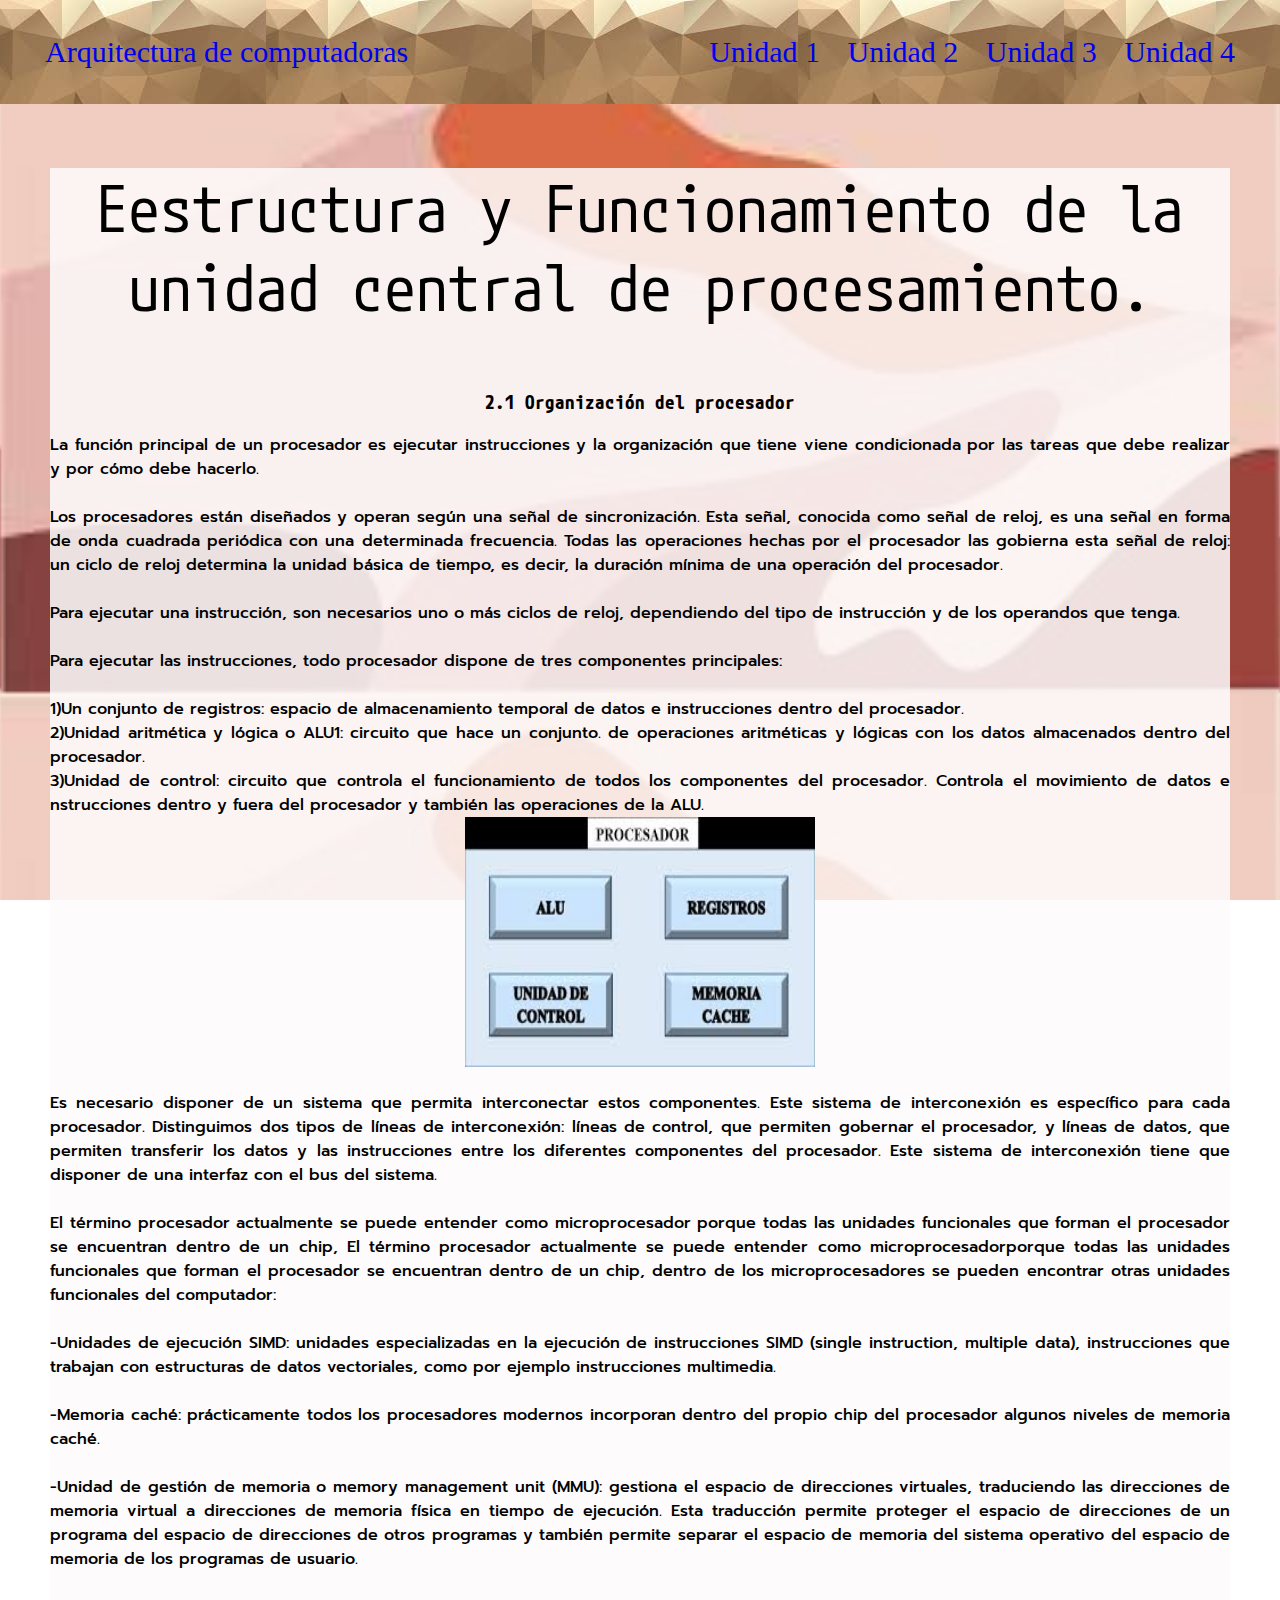
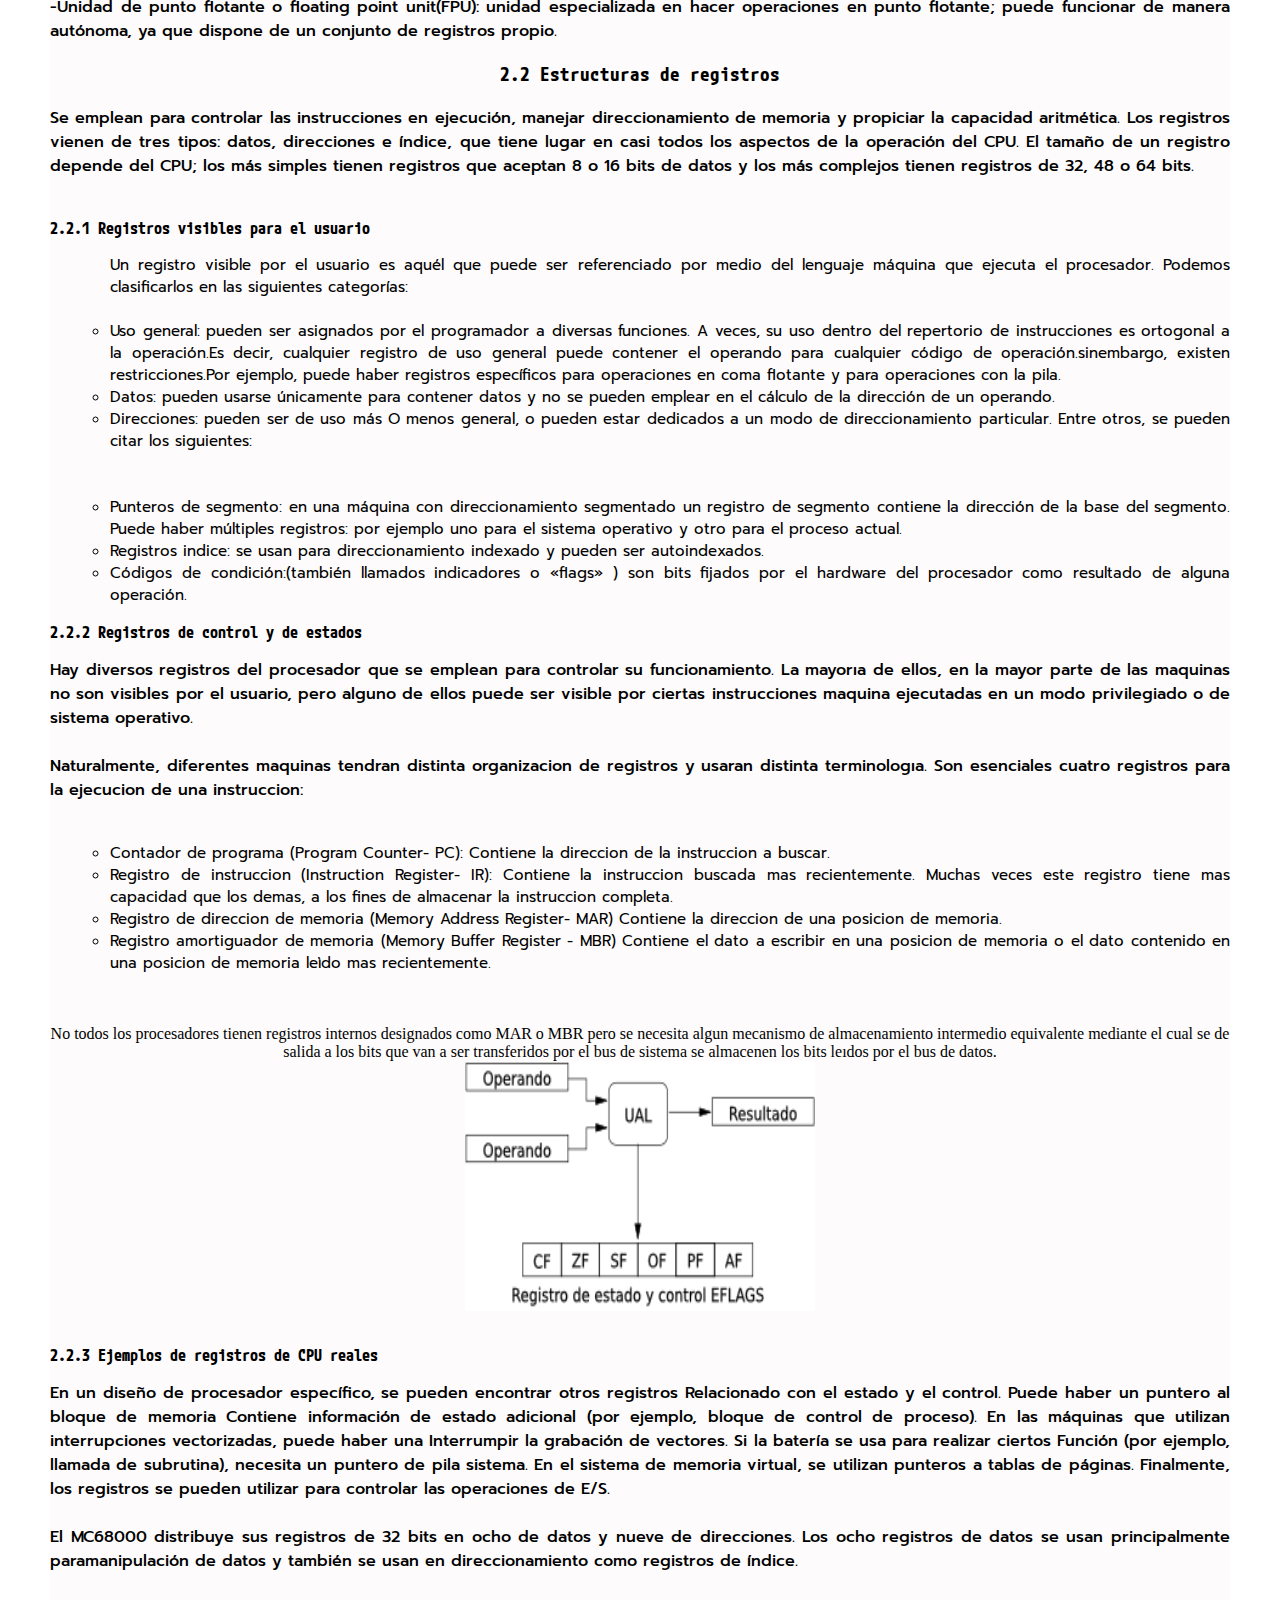
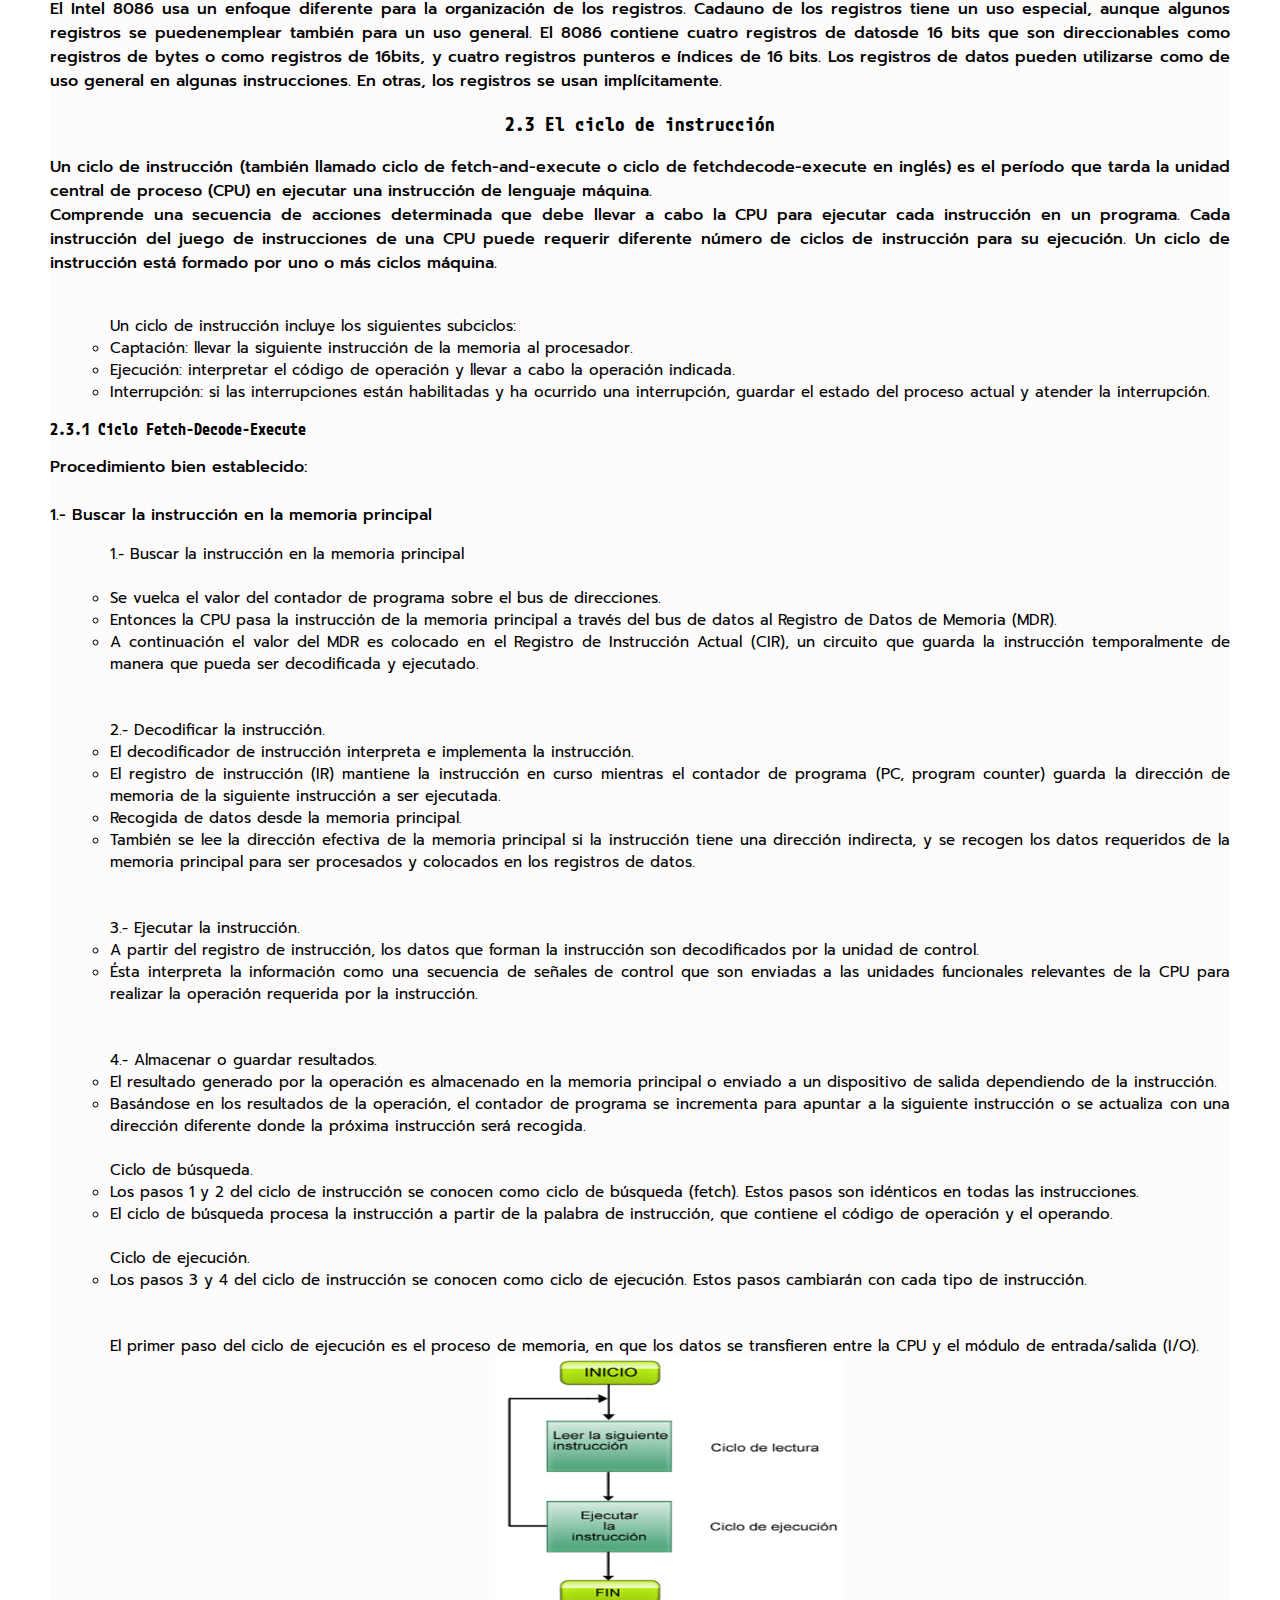
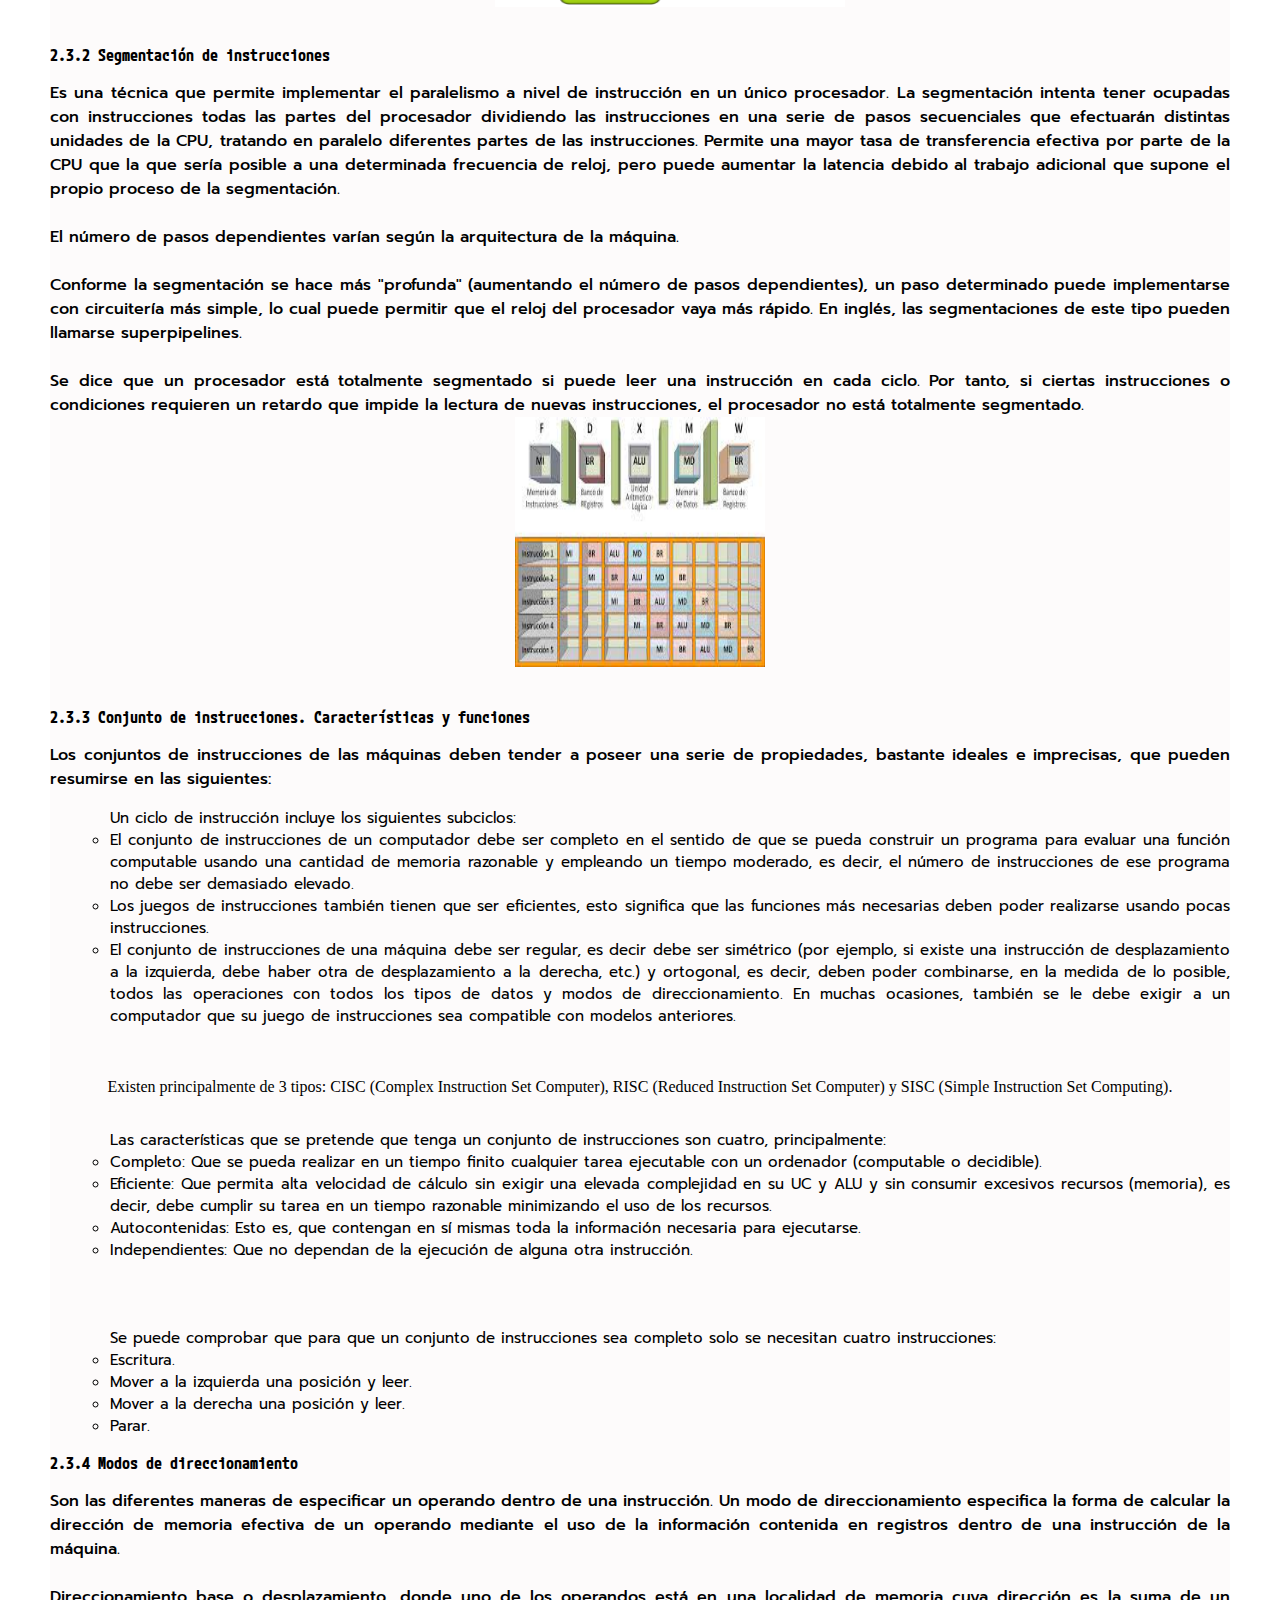
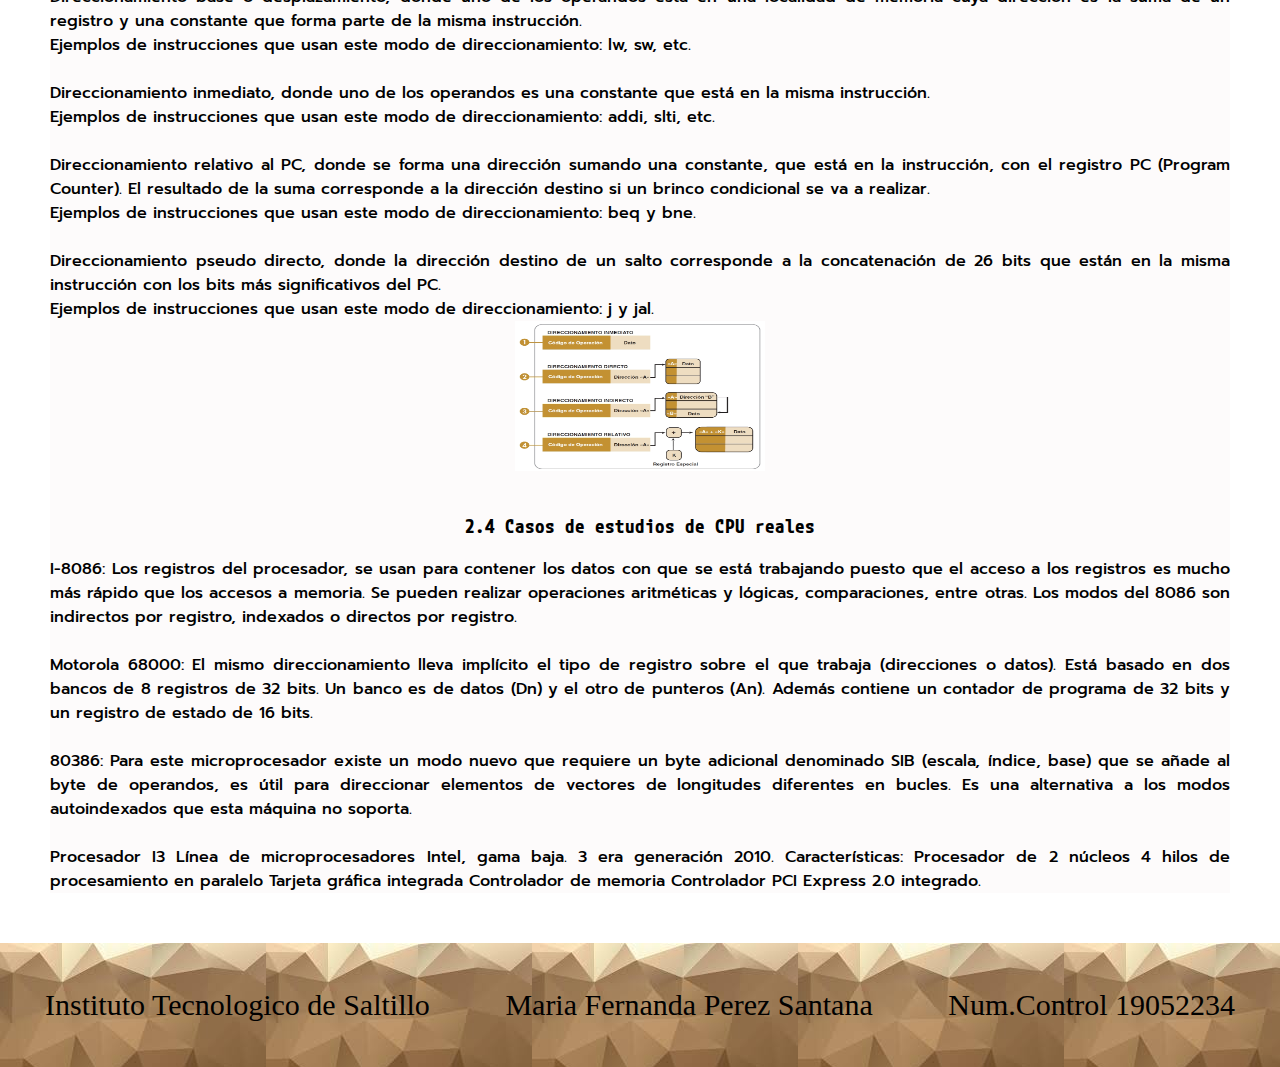
<file: html/Unidad2.html>
<!DOCTYPE html>
<html>
<head>
    <title> Arquitectura de Computadoras </title>

 <!-- En esta etiqueta link lo que hacemos es agregar un favicon a nuestra pagina -->
 <link rel = "shortcut icon" href="../Media/Imagenes/Icono.png" type="image/png" />
	
 <!-- Esta eqtiqueta carga el link de las fuentes de google API -->
 <link rel="preconnect" href="https://fonts.gstatic.com">
 <link href="https://fonts.googleapis.com/css2?family=Comfortaa:wght@330&display=swap" rel="stylesheet">
 <link rel="preconnect" href="https://fonts.gstatic.com">
 <link href="https://fonts.googleapis.com/css2?family=Anton&family=Comfortaa:wght@330&family=Dosis:wght@200&family=M+PLUS+Code+Latin:wght@400;500&family=Prompt:ital,wght@1,200;1,400&display=swap" rel="stylesheet">
 <link rel="preconnect" href="https://fonts.gstatic.com">
 <link href="https://fonts.googleapis.com/css2?family=Anton&family=Comfortaa:wght@330&family=Dosis:wght@200&family=M+PLUS+Code+Latin:wght@400;500&display=swap" rel="stylesheet">
<!--Etiqueta Css-->
<link rel="stylesheet" type="text/css" href="../CCS/Style.css">
</head>

<body class= "Unidad2">

    <nav class="navContenedor">
        <div class="Temas">
            <a class ="Blanco" href="Index.html"> Arquitectura de computadoras </a>
        </div>
        <div class="Temas">
            <a class="Blanco" href="Unidad1.html"> Unidad 1 </a>
            <a class="Blanco" href="Unidad2.html"> Unidad 2 </a>
            <a class="Blanco" href="Unidad3.html"> Unidad 3 </a>
            <a class="Blanco" href="Unidad4.html"> Unidad 4 </a>
        </div>
    </nav>

<div class="textos">
    <p class="TituloPrincipal">Eestructura y Funcionamiento de la unidad central de procesamiento.</p>
    <p class="Titulos"> 2.1 Organización del procesador</p>
    <p class="Redaccion">
        La función principal de un procesador es ejecutar instrucciones y la organización que tiene viene condicionada por las tareas que debe realizar y por cómo debe hacerlo.
        <br>
        <br>
		Los procesadores están diseñados y operan según una señal de sincronización. Esta señal, conocida como señal de reloj, es una señal en forma de onda cuadrada periódica con una determinada frecuencia. Todas las operaciones hechas por el procesador las gobierna esta señal de reloj: un ciclo de reloj determina la unidad básica de tiempo, es decir, la duración mínima de una operación del procesador.
		<br>
		<br>
		Para ejecutar una instrucción, son necesarios uno o más ciclos de reloj, dependiendo del tipo de instrucción y de los operandos que tenga.
		<br>
		<br>
		Para ejecutar las instrucciones, todo procesador dispone de tres componentes principales:
		<br>
		<br>
		1)Un conjunto de registros: espacio de almacenamiento temporal de datos e instrucciones dentro del procesador.
		<br>
		2)Unidad aritmética y lógica o ALU1: circuito que hace un conjunto. de operaciones aritméticas y lógicas con los datos almacenados dentro del procesador.
		<br>
		3)Unidad de control: circuito que controla el funcionamiento de todos los componentes del procesador. Controla el movimiento de datos e nstrucciones dentro y fuera del procesador y también las operaciones de la ALU.
		<br>
        <img class="org"> 
        <br>
        Es necesario disponer de un sistema que permita interconectar estos componentes. Este sistema de interconexión es específico para cada procesador. Distinguimos dos tipos de líneas de interconexión: líneas de control, que permiten gobernar el procesador, y líneas de datos, que permiten transferir los datos y las instrucciones entre los diferentes componentes del procesador. Este sistema de interconexión tiene que disponer de una interfaz con el bus del sistema.
        <br>
        <br>
        El término procesador actualmente se puede entender como microprocesador porque todas las unidades funcionales que forman el procesador se encuentran dentro de un chip, El término procesador actualmente se puede entender como microprocesadorporque todas las unidades funcionales que forman el procesador se encuentran dentro de un chip, dentro de los microprocesadores se pueden encontrar otras unidades funcionales del computador:
        <br>
        <br>
        -Unidades de ejecución SIMD: unidades especializadas en la ejecución de instrucciones SIMD (single instruction, multiple data), instrucciones que trabajan con estructuras de datos vectoriales, como por ejemplo instrucciones multimedia.
        <br>
        <br>
        -Memoria caché: prácticamente todos los procesadores modernos incorporan dentro del propio chip del procesador algunos niveles de memoria caché.
        <br>
        <br>
        -Unidad de gestión de memoria o memory management unit (MMU): gestiona el espacio de direcciones virtuales, traduciendo las direcciones de memoria virtual a direcciones de memoria física en tiempo de ejecución. Esta traducción permite proteger el espacio de direcciones de un programa del espacio de direcciones de otros programas y también permite separar el espacio de memoria del sistema operativo del espacio de memoria de los programas de usuario. 
        <br>
        <br>
        -Unidad de punto flotante o floating point unit(FPU): unidad especializada en hacer operaciones en punto flotante; puede funcionar de manera autónoma, ya que dispone de un conjunto de registros propio.
    </p>
    <p class="Titulos">  2.2 Estructuras de registros</p>
    <p class="Redaccion">
        Se emplean para controlar las instrucciones en ejecución, manejar direccionamiento de memoria y propiciar la capacidad aritmética. Los registros vienen de tres tipos: datos, direcciones e índice, que tiene lugar en casi todos los aspectos de la operación del CPU. El tamaño de un registro depende del CPU; los más simples tienen registros que aceptan 8 o 16 bits de datos y los más complejos tienen registros de 32, 48 o 64 bits.
        <br>
        <br>
    </p>
    <p class="Sub">2.2.1 Registros visibles para el usuario</p>
    <p class="Redaccion">
        <ul class ="viñetas">
            Un registro visible por el usuario es aquél que puede ser referenciado por medio del lenguaje máquina que ejecuta el procesador. Podemos clasificarlos en las siguientes categorías:
            <br>
            <br>
            <li>Uso general: pueden ser asignados por el programador a diversas funciones. A veces, su uso dentro del repertorio de instrucciones es ortogonal a la operación.Es decir, cualquier registro de  uso  general  puede  contener  el  operando  para  cualquier  código  de  operación.sinembargo, existen  restricciones.Por  ejemplo,  puede  haber  registros  específicos  para  operaciones  en  coma flotante y para operaciones con la pila.</li>
            <li> Datos: pueden usarse únicamente para contener datos y no se pueden emplear en el cálculo de la dirección de un operando.</li>
            <li> Direcciones: pueden ser de uso más O menos general, o pueden estar dedicados a un modo de direccionamiento particular. Entre otros, se pueden citar los siguientes:</li>
        
            <br>
            <br>
            <li> Punteros de segmento: en una máquina con direccionamiento segmentado un registro de segmento contiene la dirección de la base del segmento. Puede haber múltiples  registros:  por  ejemplo  uno  para  el  sistema  operativo  y  otro  para  el proceso actual.</li>
            <li>Registros indice: se usan para direccionamiento indexado y pueden ser autoindexados.</li>
            <li> Códigos de condición:(también llamados indicadores o «flags» ) son bits fijados por el hardware del procesador como resultado de alguna operación.</li>
    </ul>
    </p>
    <p class="Sub"> 2.2.2 Registros de control y de estados</p>
    <p class="Redaccion">
        Hay diversos registros del procesador que se emplean para controlar su funcionamiento. La mayorıa de ellos, en la mayor parte de las maquinas
        no son visibles por el usuario, pero alguno de ellos puede ser visible por ciertas instrucciones maquina ejecutadas en un modo privilegiado o de sistema
        operativo.
            <br>
            <br>
			Naturalmente, diferentes maquinas tendran distinta organizacion de registros y usaran distinta terminologıa. Son esenciales cuatro registros para
            la ejecucion de una instruccion:
			<br>
			<br>
            <ul class ="viñetas">
            <li>Contador de programa (Program Counter- PC): Contiene la direccion de la instruccion a buscar.</li>
            <li>Registro de instruccion (Instruction Register- IR): Contiene la instruccion buscada mas recientemente. Muchas veces este
            registro tiene mas capacidad que los demas, a los fines de almacenar la instruccion completa.</li>
            <li> Registro de direccion de memoria (Memory Address Register- MAR) Contiene la direccion de una posicion de memoria.</li>
            <li> Registro amortiguador de memoria (Memory Buffer Register - MBR) Contiene el dato a escribir en una posicion de
            memoria o el dato contenido en una posicion de memoria leìdo mas recientemente. </li>
            </ul> 
            <br>
            <br>
            No todos los procesadores tienen registros internos designados como MAR o MBR pero se necesita algun mecanismo de almacenamiento intermedio
            equivalente mediante el cual se de salida a los bits que van a ser transferidos por el bus de sistema se almacenen los bits leıdos por el bus de datos.
            <br>
            <img class="RegistrosCE"> 
            <br>
        </p>
    <p class="Sub">  2.2.3 Ejemplos de registros de CPU reales</p>
    <p class="Redaccion">
        En un diseño de procesador específico, se pueden encontrar otros registros 
        Relacionado con el estado y el control. Puede haber un puntero al bloque de memoria
        Contiene información de estado adicional (por ejemplo, bloque de control de proceso).
        En las máquinas que utilizan interrupciones vectorizadas, puede haber una
        Interrumpir la grabación de vectores. Si la batería se usa para realizar ciertos
        Función (por ejemplo, llamada de subrutina), necesita un puntero de pila
        sistema. En el sistema de memoria virtual, se utilizan punteros a tablas de páginas. Finalmente, los registros se pueden utilizar para controlar las operaciones de E/S.
            <br>
            <br>
            El MC68000 distribuye sus registros de 32 bits en ocho de datos y nueve de direcciones. Los ocho registros de datos se usan principalmente paramanipulación de datos y también se usan en direccionamiento como registros de índice.
			<br>
			<br>
			El Intel 8086 usa un enfoque diferente para la organización de los registros. Cadauno de los registros tiene un uso especial, aunque algunos registros se puedenemplear también para un uso general. El 8086 contiene cuatro registros de datosde 16 bits que son direccionables como registros de bytes o como registros de 16bits, y cuatro registros punteros e índices de 16 bits. Los registros de datos pueden utilizarse como de uso general en algunas instrucciones. En otras, los registros se usan implícitamente.
			<br>
    </p>
    <p class="Titulos"> 2.3 El ciclo de instrucción</p>
    <p class="Redaccion">
        Un ciclo de instrucción (también llamado ciclo de fetch-and-execute o ciclo de fetchdecode-execute en inglés) es el período que tarda la unidad central de proceso (CPU) en ejecutar una instrucción de lenguaje máquina.
        <br>
        Comprende una secuencia de acciones determinada que debe llevar a cabo la CPU para ejecutar cada instrucción en un programa. Cada instrucción del juego de instrucciones de una CPU puede requerir diferente número de ciclos de instrucción para su ejecución. Un ciclo de instrucción está formado por uno o más ciclos máquina.
			<br>
			<br>
            <ul class ="viñetas">
                Un ciclo de instrucción incluye los siguientes subciclos:
                <li>Captación: llevar la siguiente instrucción de la memoria al procesador.</li>
                <li> Ejecución: interpretar el código de operación y llevar a cabo la operación indicada.</li>
                <li> Interrupción: si las interrupciones están habilitadas y ha ocurrido una interrupción, guardar el estado del proceso actual y atender la interrupción.</li>
             </ul>
	</p>
    <p class="Sub"> 2.3.1 Ciclo Fetch-Decode-Execute</p>
    <p class="Redaccion">
        Procedimiento bien establecido:
            <br>
            <br>
        1.- Buscar la instrucción en la memoria principal
        <br>
        <ul class ="viñetas">
            1.- Buscar la instrucción en la memoria principal
            <br> 
            <br> 
            <li>Se vuelca el valor del contador de programa sobre el bus de direcciones. </li>
            <li> Entonces la CPU pasa la instrucción de la memoria principal a través del bus de datos al Registro de Datos de Memoria (MDR).</li>
            <li> A continuación el valor del MDR es colocado en el Registro de Instrucción Actual (CIR), un circuito que guarda la instrucción temporalmente de manera que pueda ser decodificada y ejecutado.</li>
            <br> 
            <br> 
            2.- Decodificar la instrucción.
            <li>El decodificador de instrucción interpreta e implementa la instrucción.  </li>
            <li> El registro de instrucción (IR) mantiene la instrucción en curso mientras el contador de programa (PC, program counter) guarda la dirección de memoria de la siguiente instrucción a ser ejecutada.</li>
            <li> Recogida de datos desde la memoria principal.</li>
            <li> También se lee la dirección efectiva de la memoria principal si la instrucción tiene una dirección indirecta, y se recogen los datos requeridos de la memoria principal para ser procesados y colocados en los registros de datos.</li>
            <br> 
            <br> 
            3.- Ejecutar la instrucción.
            <br> 
            <li>A partir del registro de instrucción, los datos que forman la instrucción son decodificados por la unidad de control. </li>
            <li> Ésta interpreta la información como una secuencia de señales de control que son enviadas a las unidades funcionales relevantes de la CPU para realizar la operación requerida por la instrucción.</li>
            <br> 
            <br>
            4.- Almacenar o guardar resultados.
            <br>  
            <li> El resultado generado por la operación es almacenado en la memoria principal o enviado a un dispositivo de salida dependiendo de la instrucción. </li>
            <li> Basándose en los resultados de la operación, el contador de programa se incrementa para apuntar a la siguiente instrucción o se actualiza con una dirección diferente donde la próxima instrucción será recogida.</li>
            <br> 
            Ciclo de búsqueda.
            <br> 
            <li>Los pasos 1 y 2 del ciclo de instrucción se conocen como ciclo de búsqueda (fetch). Estos pasos son idénticos en todas las instrucciones. </li>
            <li> El ciclo de búsqueda procesa la instrucción a partir de la palabra de instrucción, que contiene el código de operación y el operando.</li>
            <br> 
            Ciclo de ejecución.
            <br> 
            <li>Los pasos 3 y 4 del ciclo de instrucción se conocen como ciclo de ejecución. Estos pasos cambiarán con cada tipo de instrucción. </li>
            <br> 
            <br> 
            El primer paso del ciclo de ejecución es el proceso de memoria, en que los datos se transfieren entre la CPU y el módulo de entrada/salida (I/O). 
        <br>
        <img class="CiclosFDE">
        <br>
        </ul>
    </p>
    <p class="Sub"> 2.3.2 Segmentación de instrucciones</p>
    <p class="Redaccion">
        Es una técnica que permite implementar el paralelismo a nivel de instrucción en un único procesador. La segmentación intenta tener ocupadas con instrucciones todas las partes del procesador dividiendo las instrucciones en una serie de pasos secuenciales que efectuarán distintas unidades de la CPU, tratando en paralelo diferentes partes de las instrucciones. Permite una mayor tasa de transferencia efectiva por parte de la CPU que la que sería posible a una determinada frecuencia de reloj, pero puede aumentar la latencia debido al trabajo adicional que supone el propio proceso de la segmentación.
        <br>
        <br>
        El número de pasos dependientes varían según la arquitectura de la máquina.
        <br>
        <br>
        Conforme la segmentación se hace más "profunda" (aumentando el número de pasos dependientes), un paso determinado puede implementarse con circuitería más simple, lo cual puede permitir que el reloj del procesador vaya más rápido. En inglés, las segmentaciones de este tipo pueden llamarse superpipelines.
        <br>
        <br>
        Se dice que un procesador está totalmente segmentado si puede leer una instrucción en cada ciclo. Por tanto, si ciertas instrucciones o condiciones requieren un retardo que impide la lectura de nuevas instrucciones, el procesador no está totalmente segmentado.
        <br>
        <img class="Instru">
        <br>
    </p>
    <p class="Sub">  2.3.3 Conjunto de instrucciones. Características y funciones</p>
    <p class="Redaccion">
        Los conjuntos de instrucciones de las máquinas deben tender a poseer una serie de propiedades, bastante ideales e imprecisas, que pueden resumirse en las siguientes: 
			<br>
            <ul class ="viñetas">
                Un ciclo de instrucción incluye los siguientes subciclos:
                <li>El conjunto de instrucciones de un computador debe ser completo en el sentido de que se pueda construir un programa para evaluar una función computable usando una cantidad de memoria razonable y empleando un tiempo moderado, es decir, el número de instrucciones de ese programa no debe ser demasiado elevado.</li>
                <li>Los juegos de instrucciones también tienen que ser eficientes, esto significa que las funciones más necesarias deben poder realizarse usando pocas instrucciones. </li>
                <li>El conjunto de instrucciones de una máquina debe ser regular, es decir debe ser simétrico (por ejemplo, si existe una instrucción de desplazamiento a la izquierda, debe haber otra de desplazamiento a la derecha, etc.) y ortogonal, es decir, deben poder combinarse, en la medida de lo posible, todos las operaciones con todos los tipos de datos y modos de direccionamiento. En muchas ocasiones, también se le debe exigir a un computador que su juego de instrucciones sea compatible con modelos anteriores.</li>
             </ul>
             <br>
            <br>
            Existen principalmente de 3 tipos: CISC (Complex Instruction Set Computer), RISC (Reduced Instruction Set Computer) y SISC (Simple Instruction Set Computing).
            <br>
            <br>
            <ul class ="viñetas">
                Las características que se pretende que tenga un conjunto de instrucciones son cuatro, principalmente:
                <br>
                <li>Completo: Que se pueda realizar en un tiempo finito cualquier tarea ejecutable con un ordenador (computable o decidible).</li>
                <li>Eficiente: Que permita alta velocidad de cálculo sin exigir una elevada complejidad en su UC y ALU y sin consumir excesivos recursos (memoria), es decir, debe cumplir su tarea en un tiempo razonable minimizando el uso de los recursos. </li>
                <li>Autocontenidas: Esto es, que contengan en sí mismas toda la información necesaria para ejecutarse.</li>
                <li>Independientes: Que no dependan de la ejecución de alguna otra instrucción.</li>
             </ul>
            <br>
            <br>
            <ul class ="viñetas">
                Se puede comprobar que para que un conjunto de instrucciones sea completo solo se necesitan cuatro instrucciones:
                <br>
                <li>Escritura.</li>
                <li>Mover a la izquierda una posición y leer.</li>
                <li>Mover a la derecha una posición y leer.</li>
                <li>Parar.</li>
             </ul>
    </p>
    <p class="Sub">2.3.4 Modos de direccionamiento</p>
    <p class="Redaccion">
        Son las diferentes maneras de especificar un operando dentro de una instrucción. Un modo de direccionamiento especifica la forma de calcular la dirección de memoria efectiva de un operando mediante el uso de la información contenida en registros dentro de una instrucción de la máquina.
        <br>
        <br>         
        Direccionamiento base o desplazamiento, donde uno de los operandos está en una localidad de memoria cuya dirección es la suma de un registro y una constante que forma parte de la misma instrucción.
        <br>    
        Ejemplos de instrucciones que usan este modo de direccionamiento: lw, sw, etc.
        <br>
        <br>
        Direccionamiento inmediato, donde uno de los operandos es una constante que está en la misma instrucción.
        <br>   
        Ejemplos de instrucciones que usan este modo de direccionamiento: addi, slti, etc.
        <br>
        <br>
        Direccionamiento relativo al PC, donde se forma una dirección sumando una constante, que está en la instrucción, con el registro PC (Program Counter). El resultado de la suma corresponde a la dirección destino si un brinco condicional se va a realizar.
        <br>    
        Ejemplos de instrucciones que usan este modo de direccionamiento: beq y bne.
        <br>
        <br>
        Direccionamiento pseudo directo, donde la dirección destino de un salto corresponde a la concatenación de 26 bits que están en la misma instrucción con los bits más significativos del PC.
        <br>   
        Ejemplos de instrucciones que usan este modo de direccionamiento: j y jal.       
        <br>
        <img class="Dire">
        <br>
    </p>
    <p class="Titulos">2.4 Casos de estudios de CPU reales</p>
    <p class="Redaccion">
        I-8086: Los registros del procesador, se usan para contener los datos con que se está trabajando puesto que el acceso a los registros es mucho más rápido que los accesos a memoria. Se pueden realizar operaciones aritméticas y lógicas, comparaciones, entre otras. Los modos del 8086 son indirectos por registro, indexados o directos por registro.
        <br>
        <br>
        Motorola 68000: El mismo direccionamiento lleva implícito el tipo de registro sobre el que trabaja (direcciones o datos). Está basado en dos bancos de 8 registros de 32 bits. Un banco es de datos (Dn) y el otro de punteros (An). Además contiene un contador de programa de 32 bits y un registro de estado de 16 bits.
        <br>
        <br>
        80386: Para este microprocesador existe un modo nuevo que requiere un byte adicional denominado SIB (escala, índice, base) que se añade al byte de operandos, es útil para direccionar elementos de vectores de longitudes diferentes en bucles. Es una alternativa a los modos autoindexados que esta máquina no soporta.
		<br>
		<br>
    	Procesador I3 Línea de microprocesadores Intel, gama baja. 3 era generación 2010. Características: Procesador de 2 núcleos 4 hilos de procesamiento en paralelo Tarjeta gráfica integrada Controlador de memoria Controlador PCI Express 2.0 integrado.
    </p>

</div>
    <nav class="navContenedor">
        <a class= "Blanco"> Instituto Tecnologico de Saltillo </a>
        <a class= "Blanco"> Maria Fernanda Perez Santana </a>
        <a class= "Blanco"> Num.Control 19052234</a>
    </nav>
</body>
</html>
</file>
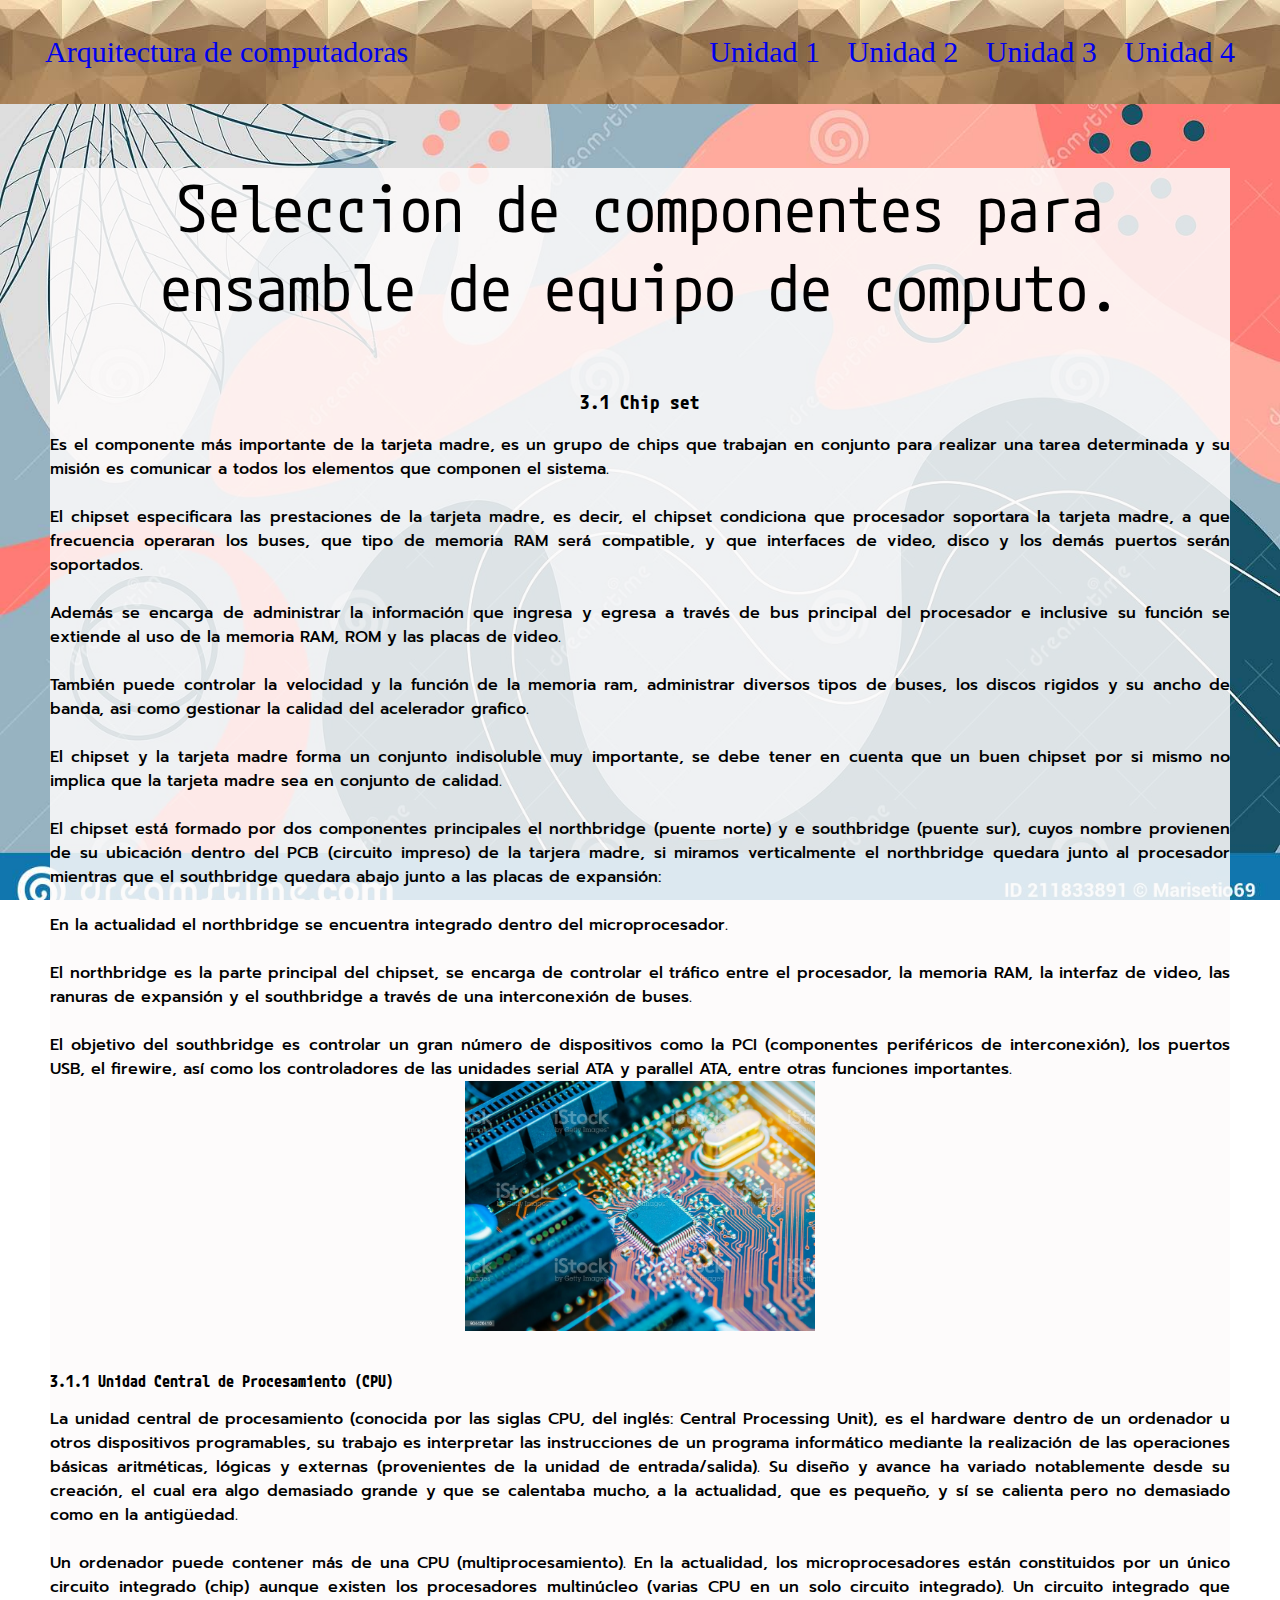
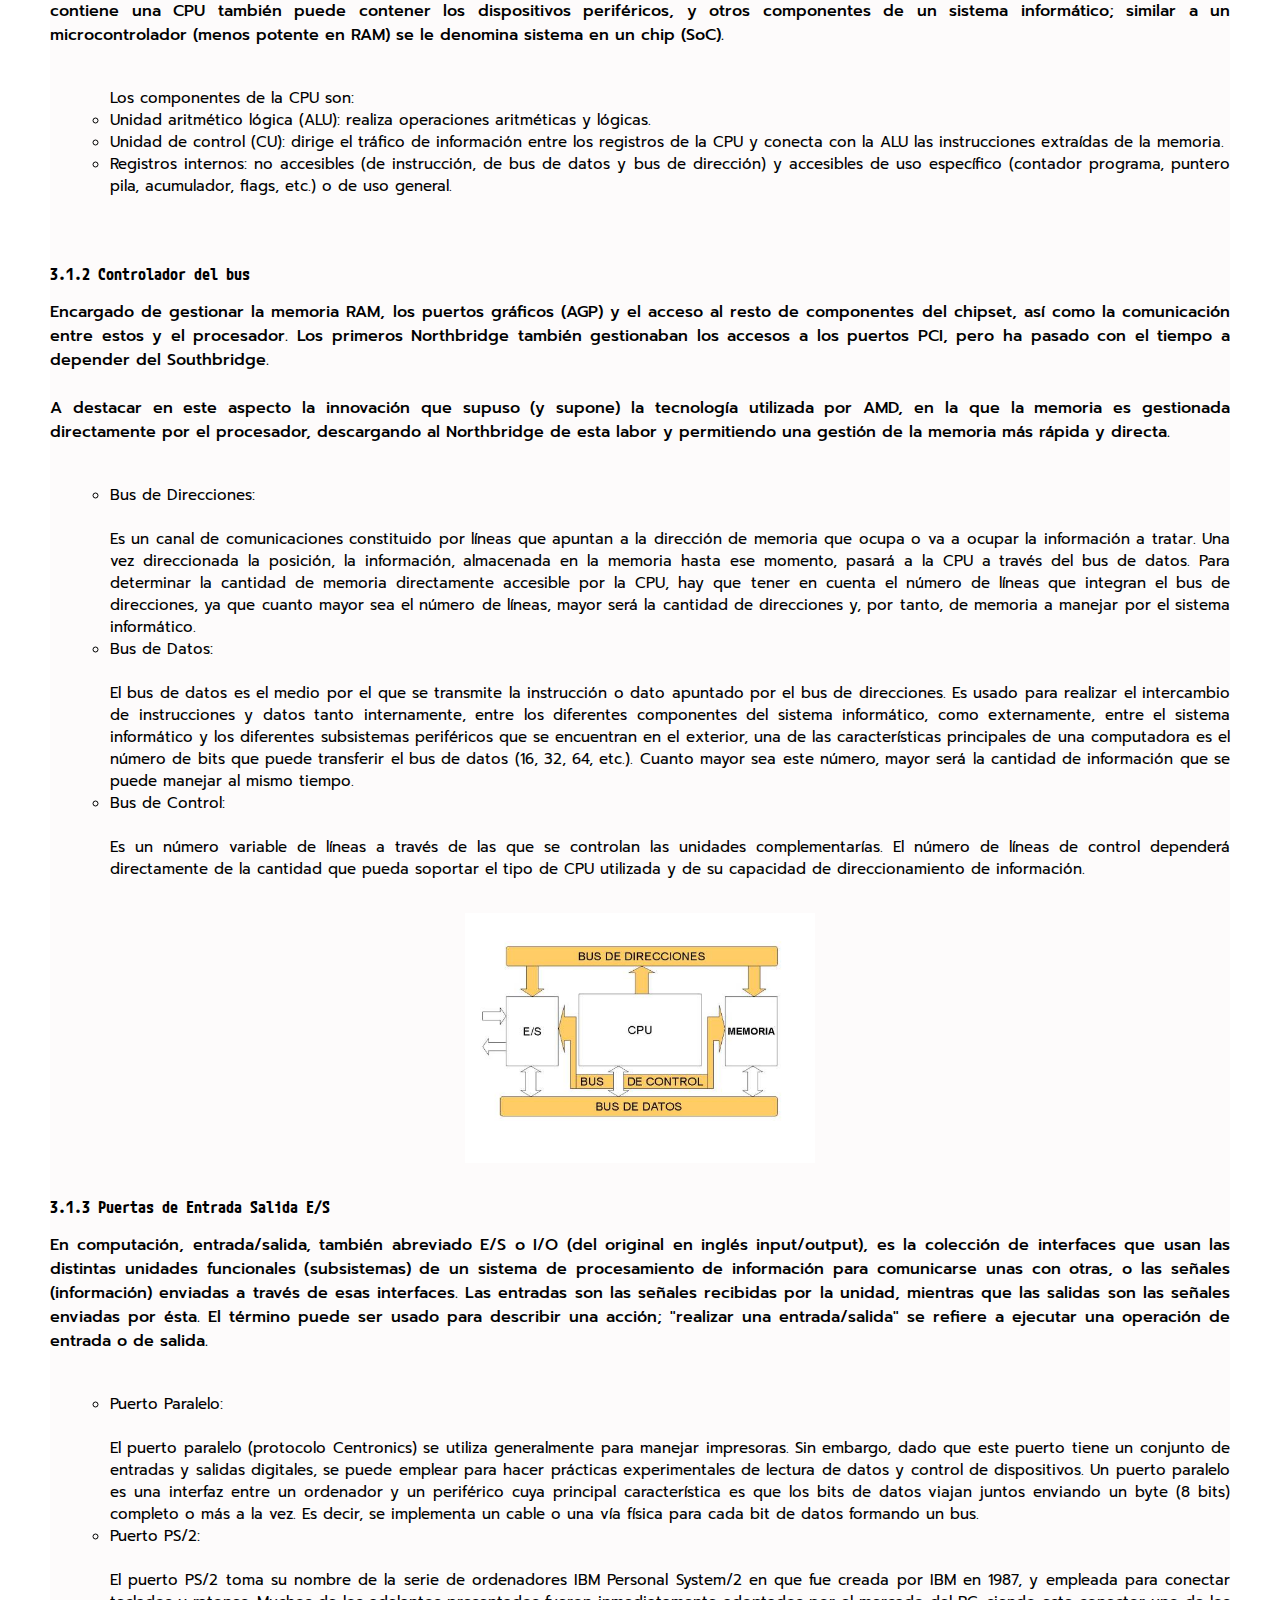
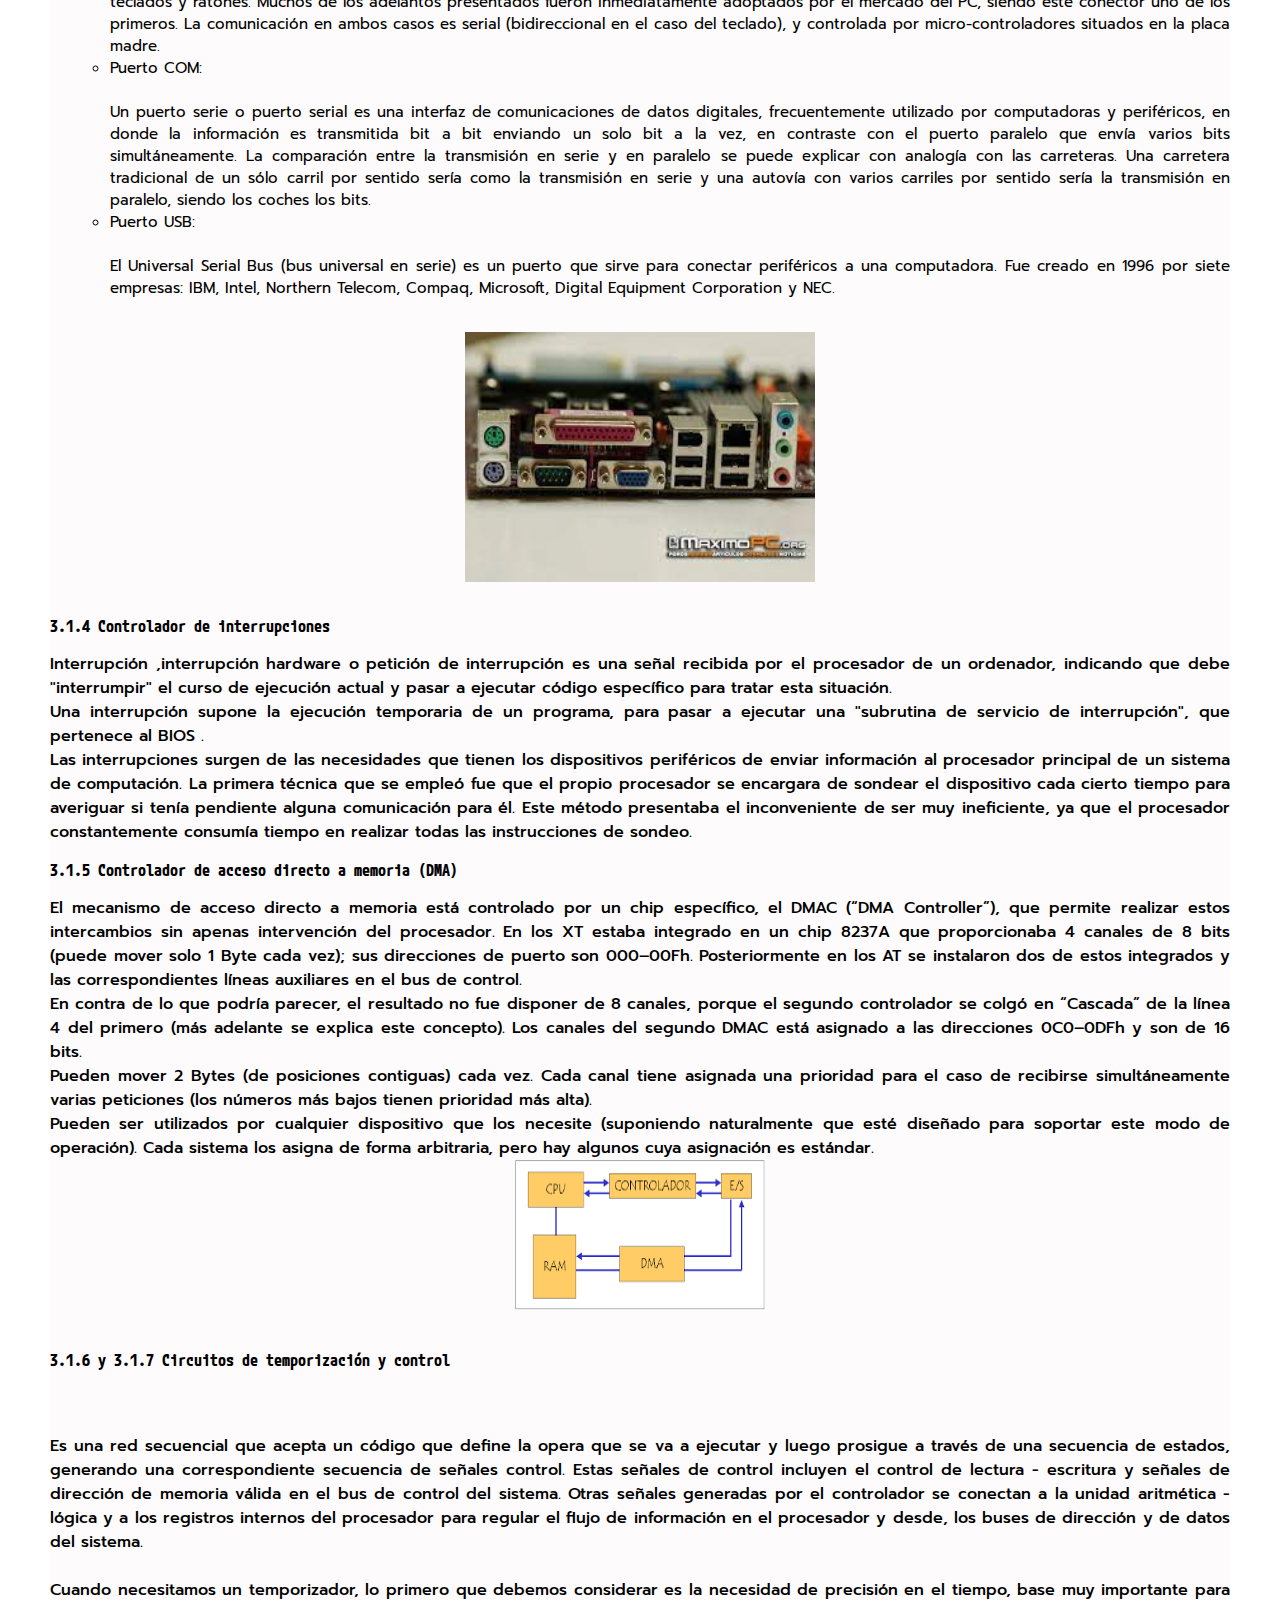
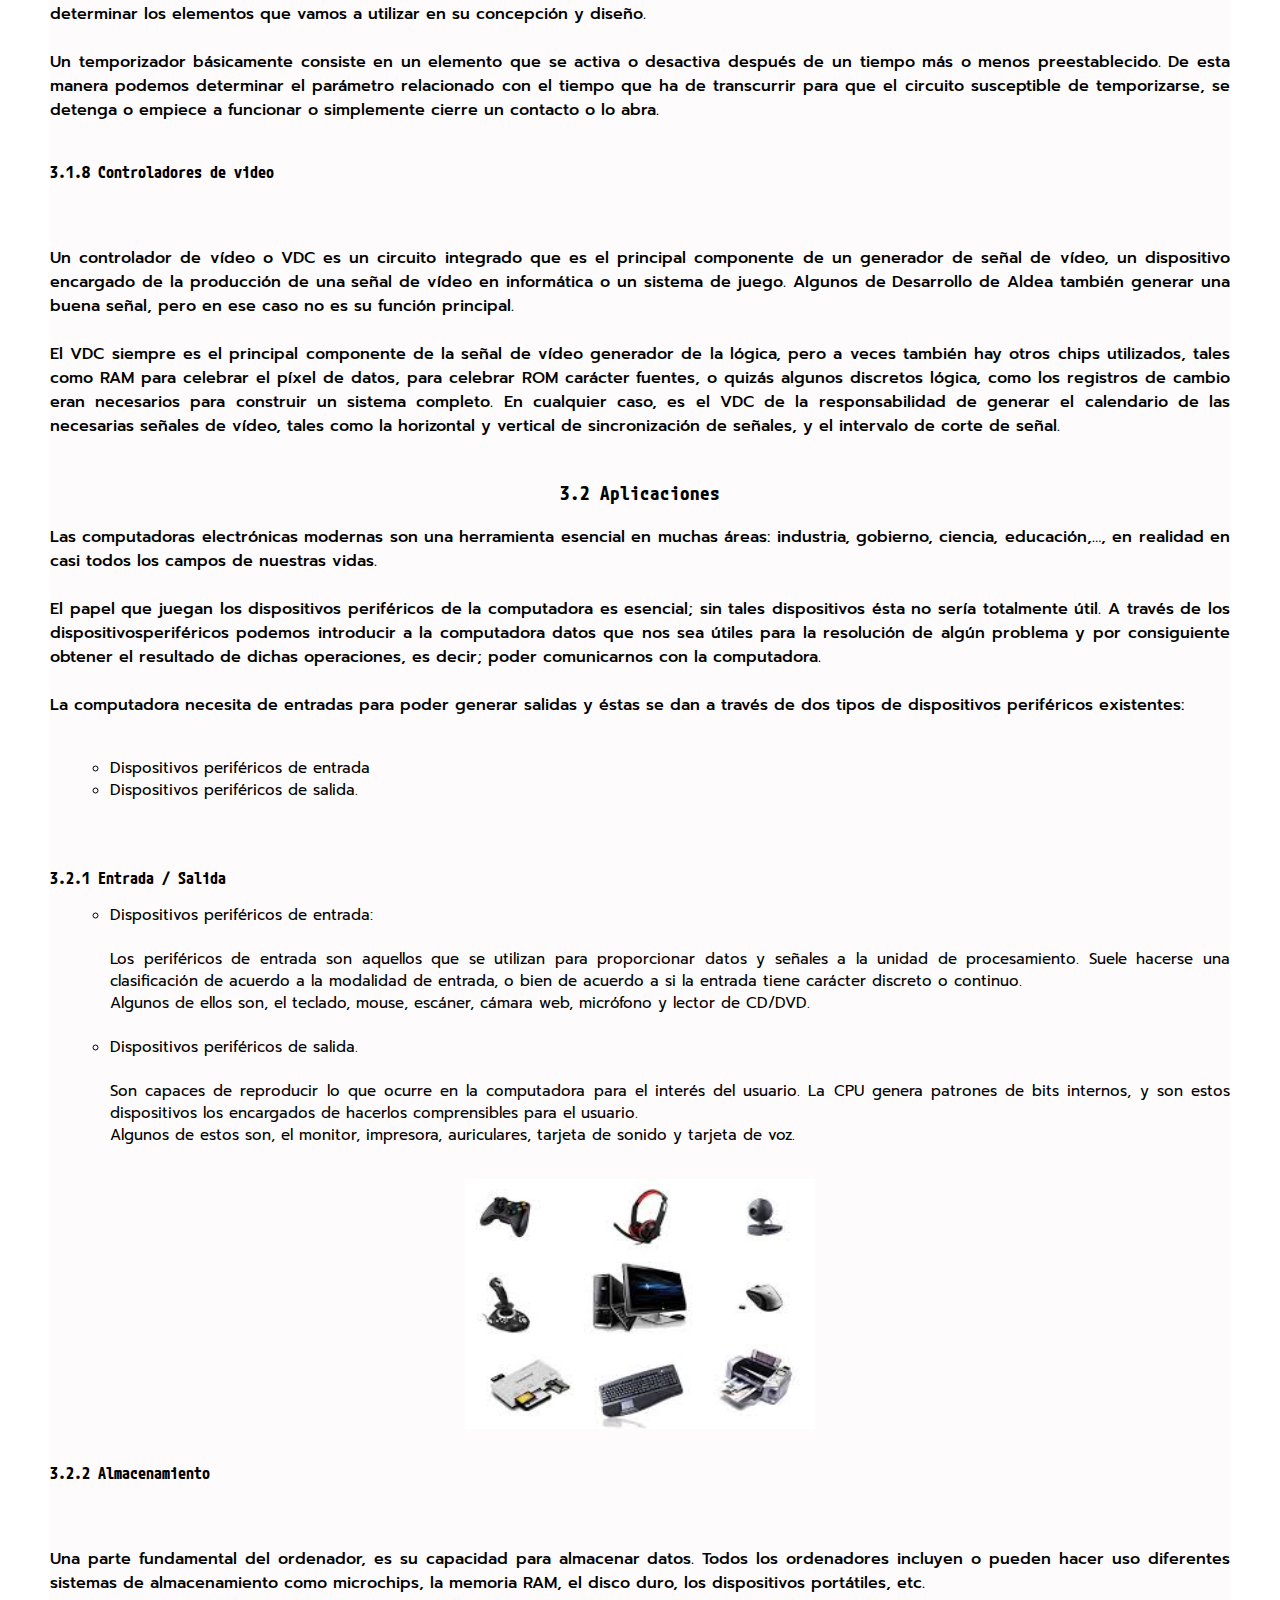
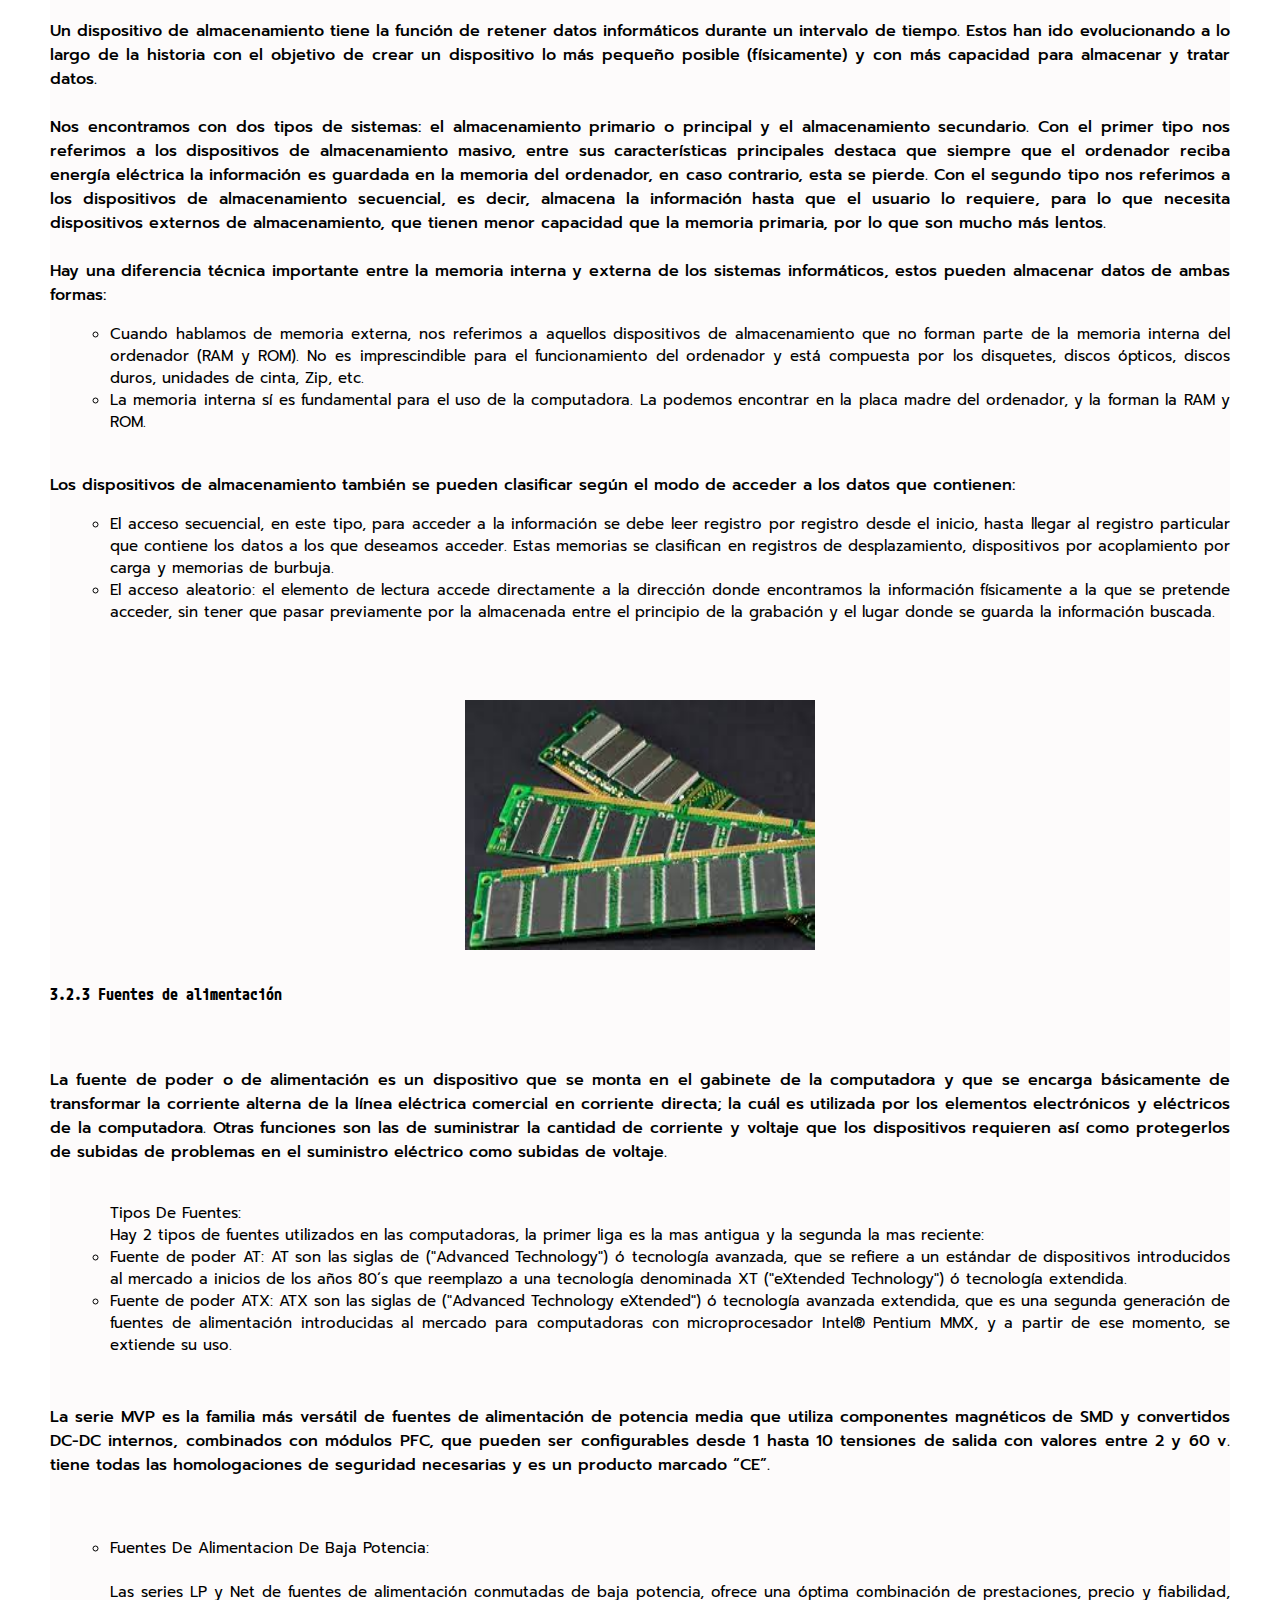
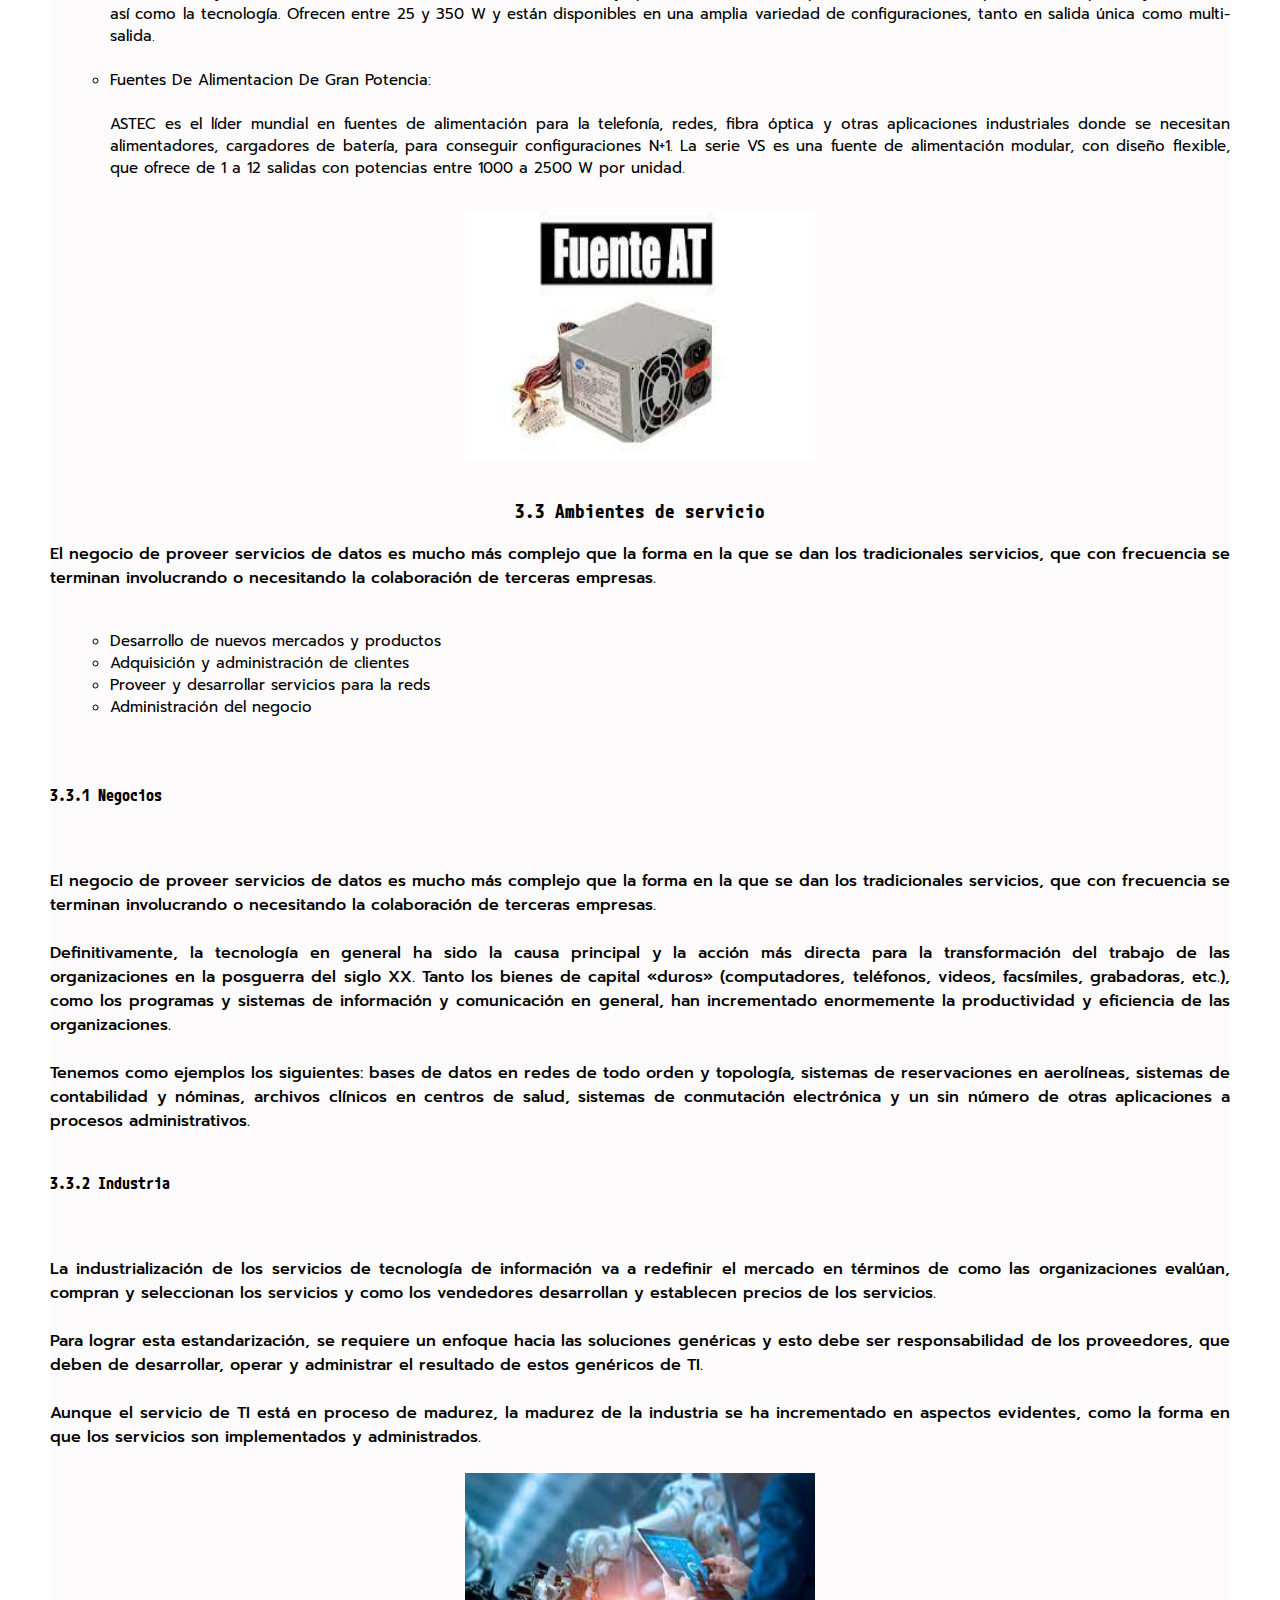
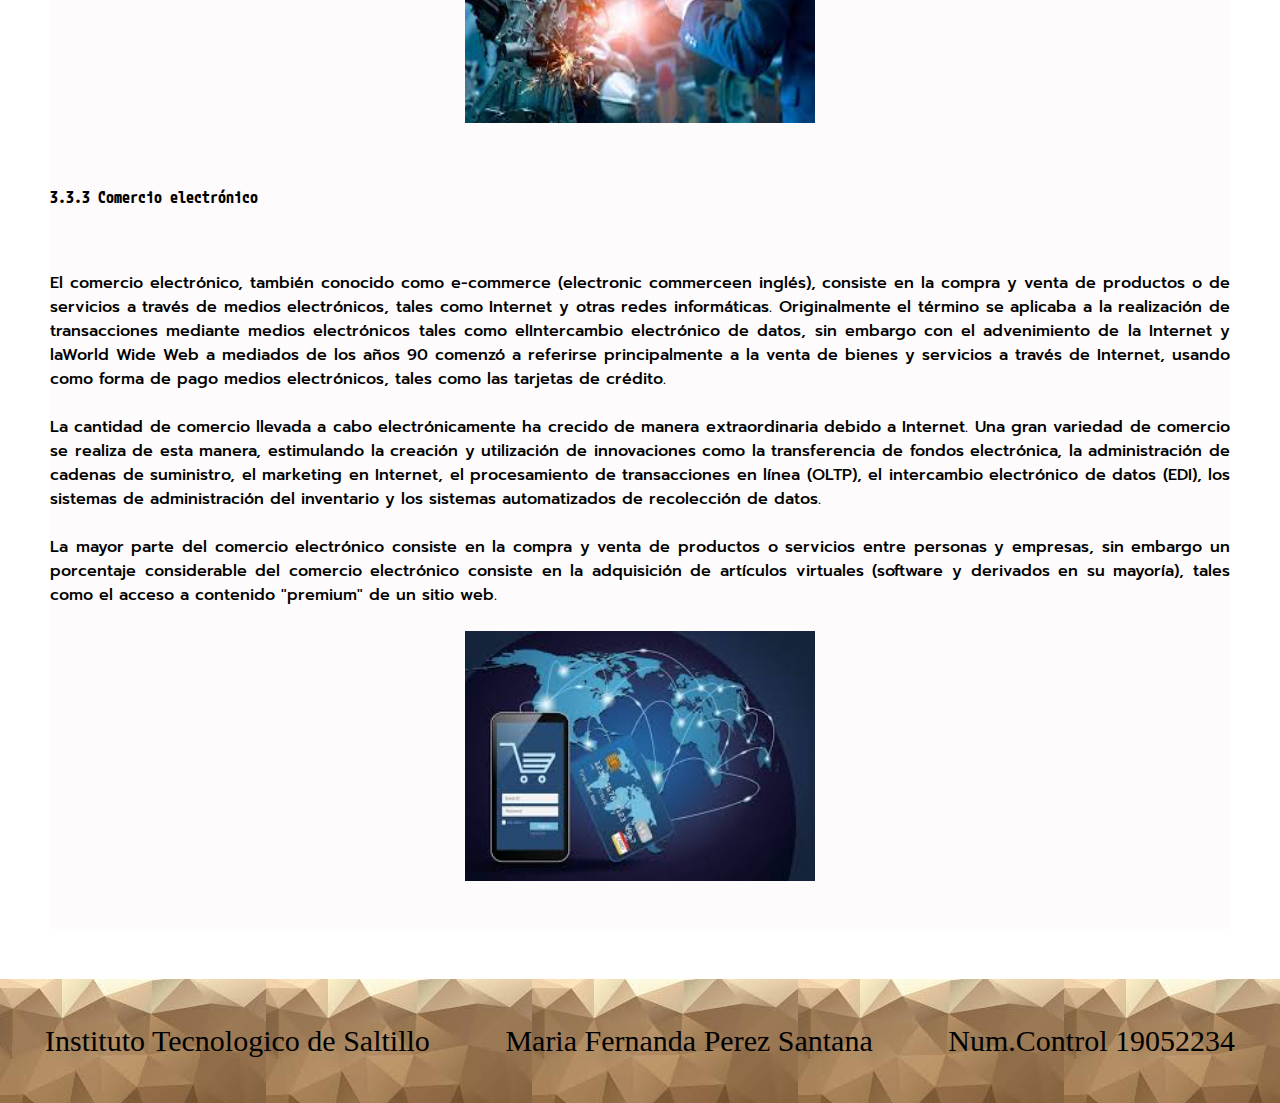
<file: html/Unidad3.html>
<!DOCTYPE html>
<html>
<head>
    <title> Arquitectura de Computadoras </title>

 <!-- En esta etiqueta link lo que hacemos es agregar un favicon a nuestra pagina -->
 <link rel = "shortcut icon" href="../Media/Imagenes/Icono.png" type="image/png" />
	
 <!-- Esta eqtiqueta carga el link de las fuentes de google API -->
 <link rel="preconnect" href="https://fonts.gstatic.com">
 <link href="https://fonts.googleapis.com/css2?family=Comfortaa:wght@330&display=swap" rel="stylesheet">
 <link rel="preconnect" href="https://fonts.gstatic.com">
 <link href="https://fonts.googleapis.com/css2?family=Anton&family=Comfortaa:wght@330&family=Dosis:wght@200&family=M+PLUS+Code+Latin:wght@400;500&family=Prompt:ital,wght@1,200;1,400&display=swap" rel="stylesheet">
 <link rel="preconnect" href="https://fonts.gstatic.com">
 <link href="https://fonts.googleapis.com/css2?family=Anton&family=Comfortaa:wght@330&family=Dosis:wght@200&family=M+PLUS+Code+Latin:wght@400;500&display=swap" rel="stylesheet">
<!--Etiqueta Css-->
<link rel="stylesheet" type="text/css" href="../CCS/Style.css">
</head>

<body class= "Unidad3">

    <nav class="navContenedor">
        <div class="Temas">
            <a class ="Blanco" href="Index.html"> Arquitectura de computadoras </a>
        </div>
        <div class="Temas">
            <a class="Blanco" href="Unidad1.html"> Unidad 1 </a>
            <a class="Blanco" href="Unidad2.html"> Unidad 2 </a>
            <a class="Blanco" href="Unidad3.html"> Unidad 3 </a>
            <a class="Blanco" href="Unidad4.html"> Unidad 4 </a>
        </div>
    </nav>

<div class="textos">
    <p class="TituloPrincipal">Seleccion de componentes para ensamble de equipo de computo.</p>
    <p class="Titulos"> 3.1 Chip set</p>
    <p class="Redaccion">
        Es el componente más importante de la tarjeta madre, es un grupo de chips que trabajan en conjunto para realizar una tarea determinada y su misión es comunicar a todos los elementos que componen el sistema.
        <br>
        <br>
        El chipset especificara las prestaciones de la tarjeta madre, es decir, el chipset condiciona que procesador soportara la tarjeta madre, a que frecuencia operaran los buses, que tipo de memoria RAM será compatible, y que interfaces de video, disco y los demás puertos serán soportados.
        <br>
        <br>
        Además se encarga de administrar la información que ingresa y egresa a través de bus principal del procesador e inclusive su función se extiende al uso de la memoria RAM, ROM y las placas de video.
        <br>
        <br>
        También puede controlar la velocidad y la función de la memoria ram, administrar diversos tipos de buses, los discos rigidos y su ancho de banda, asi como gestionar la calidad del acelerador grafico.
        <br>
        <br>
        El chipset y la tarjeta madre forma un conjunto indisoluble muy importante, se debe tener en cuenta que un buen chipset por si mismo no implica que la tarjeta madre sea en conjunto de calidad.
        <br>
        <br>
        El chipset está formado por dos componentes principales el northbridge (puente norte) y e southbridge (puente sur), cuyos nombre provienen de su ubicación dentro del PCB (circuito impreso) de la tarjera madre, si miramos verticalmente el northbridge quedara junto al procesador mientras que el southbridge quedara abajo junto a las placas de expansión:
        <br>
        <br>
        En la actualidad el northbridge se encuentra integrado dentro del microprocesador.
        <br>
        <br>
        El northbridge es la parte principal del chipset, se encarga de controlar el tráfico entre el procesador, la memoria RAM, la interfaz de video, las ranuras de expansión y el southbridge a través de una interconexión de buses.
        <br>
        <br>
        El objetivo del southbridge es controlar un gran número de dispositivos como la PCI (componentes periféricos de interconexión), los puertos USB, el firewire, así como los controladores de las unidades serial ATA y parallel ATA, entre otras funciones importantes.
        <br>
        <img class="Chip"> 
        <br>
    </p>
    <p class="Sub"> 3.1.1 Unidad Central de Procesamiento (CPU)</p>
    <p class="Redaccion">
        La unidad central de procesamiento (conocida por las siglas CPU, del inglés: Central Processing Unit), es el hardware dentro de un ordenador u otros dispositivos programables, su trabajo es interpretar las instrucciones de un programa informático mediante la realización de las operaciones básicas aritméticas, lógicas y externas (provenientes de la unidad de entrada/salida). Su diseño y avance ha variado notablemente desde su creación, el cual era algo demasiado grande y que se calentaba mucho, a la actualidad, que es pequeño, y sí se calienta pero no demasiado como en la antigüedad.
            <br>
            <br>
            Un ordenador puede contener más de una CPU (multiprocesamiento). En la actualidad, los microprocesadores están constituidos por un único circuito integrado (chip) aunque existen los procesadores multinúcleo (varias CPU en un solo circuito integrado). Un circuito integrado que contiene una CPU también puede contener los dispositivos periféricos, y otros componentes de un sistema informático; similar a un microcontrolador (menos potente en RAM) se le denomina sistema en un chip (SoC).
            <br>
            <br>
            <ul class ="viñetas">
                Los componentes de la CPU son:
                <br>
                <li> Unidad aritmético lógica (ALU): realiza operaciones aritméticas y lógicas.</li>
                <li> Unidad de control (CU): dirige el tráfico de información entre los registros de la CPU y conecta con la ALU las instrucciones extraídas de la memoria.</li>
                <li>Registros internos: no accesibles (de instrucción, de bus de datos y bus de dirección) y accesibles de uso específico (contador programa, puntero pila, acumulador, flags, etc.) o de uso general.</li>
             </ul>
             <br>
        <img class="CPU"> 
        <br>
    </p>
    <p class="Sub"> 3.1.2 Controlador del bus</p>
    <p class="Redaccion">
        Encargado de gestionar la memoria RAM, los puertos gráficos (AGP) y el  acceso al resto de componentes del chipset, así como la comunicación 
        entre estos y el procesador. Los primeros Northbridge también gestionaban los accesos a los puertos PCI, pero ha pasado con el tiempo a depender 
        del Southbridge.
            <br>
            <br>
			A destacar en este aspecto la innovación que supuso (y supone) la tecnología utilizada por AMD, en la que la memoria es gestionada 
            directamente por el procesador, descargando al Northbridge de esta labor y permitiendo una gestión de la memoria más rápida y directa.
            <br>
            <br>
            <ul class ="viñetas">
                <li>Bus de Direcciones:</li>
                <br>
                Es un canal de comunicaciones constituido por líneas que apuntan a la dirección de memoria que ocupa o va a ocupar la información a tratar. Una vez direccionada la posición, la información, almacenada en la memoria hasta ese momento, pasará a la CPU a través del bus de datos. Para determinar la cantidad de memoria directamente accesible por la CPU, hay que tener en cuenta el número de líneas que integran el bus de direcciones, ya que cuanto mayor sea el número de líneas, mayor será la cantidad de direcciones y, por tanto, de memoria a manejar por el sistema informático.
                <br>
                <li>Bus de Datos:</li>
                <br>
                El bus de datos es el medio por el que se transmite la instrucción o dato apuntado por el bus de direcciones. Es usado para realizar el intercambio de instrucciones y datos tanto internamente, entre los diferentes componentes del sistema informático, como externamente, entre el sistema informático y los diferentes subsistemas periféricos que se encuentran en el exterior, una de las características principales de una computadora es el número de bits que puede transferir el bus de datos (16, 32, 64, etc.). Cuanto mayor sea este número, mayor será la cantidad de información que se puede manejar al mismo tiempo.
                <br>
                <li>Bus de Control:</li>
                <br>
                Es un número variable de líneas a través de las que se controlan las unidades complementarías. El número de líneas de control dependerá directamente de la cantidad que pueda soportar el tipo de CPU utilizada y de su capacidad de direccionamiento de información.
                <br>
            </ul>
            <br>
        <img class="CBuses"> 
        <br>
    </p>
    <p class="Sub"> 3.1.3 Puertas de Entrada Salida E/S</p>
    <p class="Redaccion">
        En computación, entrada/salida, también abreviado E/S o I/O (del original en inglés input/output), es la colección de interfaces que usan las distintas unidades funcionales (subsistemas) de un sistema de procesamiento de información para comunicarse unas con otras, o las señales (información) enviadas a través de esas interfaces. Las entradas son las señales recibidas por la unidad, mientras que las salidas son las señales enviadas por ésta. El término puede ser usado para describir una acción; "realizar una entrada/salida" se refiere a ejecutar una operación de entrada o de salida.
            <br>
            <br>
            <ul class ="viñetas">
                <li>Puerto Paralelo:</li>
                <br>
                El puerto paralelo (protocolo Centronics) se utiliza generalmente para manejar impresoras. Sin embargo, dado que este puerto tiene un conjunto de entradas y salidas
                digitales, se puede emplear para hacer prácticas experimentales de lectura de datos y control de dispositivos. Un puerto paralelo es una interfaz entre un ordenador y un
                periférico cuya principal característica es que los bits de datos viajan juntos enviando un byte (8 bits) completo o más a la vez. Es decir, se implementa un cable o una vía física
                para cada bit de datos formando un bus.
                <br>
                <li>Puerto PS/2:</li>
                <br>
                El puerto PS/2 toma su nombre de la serie de ordenadores IBM Personal System/2 en que fue creada por IBM en 1987, y empleada para conectar teclados y ratones. Muchos
                de los adelantos presentados fueron inmediatamente adoptados por el mercado del PC, siendo este conector uno de los primeros. La comunicación en ambos casos es serial
                (bidireccional en el caso del teclado), y controlada por micro-controladores situados en la placa madre.
                <br>
                <li>Puerto COM:</li>
                <br>
                Un puerto serie o puerto serial es una interfaz de comunicaciones de datos digitales, frecuentemente utilizado por computadoras y periféricos, en donde la información es
                transmitida bit a bit enviando un solo bit a la vez, en contraste con el puerto paralelo que envía varios bits simultáneamente. La comparación entre la transmisión en serie y
                en paralelo se puede explicar con analogía con las carreteras. Una carretera tradicional de un sólo carril por sentido sería como la transmisión en serie y una autovía con varios
                carriles por sentido sería la transmisión en paralelo, siendo los coches los bits.
                <br>
                <li>Puerto USB:</li>
                <br>
                El Universal Serial Bus (bus universal en serie) es un puerto que sirve para conectar periféricos a una computadora. Fue creado en 1996 por siete empresas: IBM, Intel,
                Northern Telecom, Compaq, Microsoft, Digital Equipment Corporation y NEC.
            <br>
            </ul>
            <br>
        <img class="E-s"> 
        <br>
    </p>
    <p class="Sub">3.1.4 Controlador de interrupciones</p>
    <p class="Redaccion">
        Interrupción ,interrupción hardware o petición de interrupción es una señal recibida por el procesador de un ordenador, indicando que debe 
        "interrumpir" el curso de ejecución actual y pasar a ejecutar código específico para tratar esta situación.
        <br>
        Una interrupción supone la ejecución temporaria de un programa, para pasar a ejecutar una "subrutina de servicio de interrupción", que pertenece 
        al BIOS .
        <br>
        Las interrupciones surgen de las necesidades que tienen los dispositivos periféricos de enviar información al procesador principal de un sistema de 
        computación. La primera técnica que se empleó fue que el propio procesador se encargara de sondear el dispositivo cada cierto tiempo para 
        averiguar si tenía pendiente alguna comunicación para él. Este método presentaba el inconveniente de ser muy ineficiente, ya que el procesador 
        constantemente consumía tiempo en realizar todas las instrucciones de sondeo.
        <br>
    </p>
    <p class="Sub"> 3.1.5 Controlador de acceso directo a memoria (DMA)</p>
    <p class="Redaccion">
        El mecanismo de acceso directo a memoria está controlado por un chip específico, el DMAC (“DMA Controller”), que permite realizar estos intercambios sin apenas
        intervención del procesador. En los XT estaba integrado en un chip 8237A que proporcionaba 4 canales de 8 bits (puede mover solo 1 Byte cada vez); sus direcciones
        de puerto son 000–00Fh. Posteriormente en los AT se instalaron dos de estos integrados y las correspondientes líneas auxiliares en el bus de control. 
        <br>
        En contra de lo que podría parecer, el resultado no fue disponer de 8 canales, porque el
        segundo controlador se colgó en “Cascada” de la línea 4 del primero (más adelante se
        explica este concepto). Los canales del segundo DMAC está asignado a las direcciones
        0C0–0DFh y son de 16 bits.
        <br>
        Pueden mover 2 Bytes (de posiciones contiguas) cada vez. Cada canal tiene asignada
        una prioridad para el caso de recibirse simultáneamente varias peticiones (los números
        más bajos tienen prioridad más alta). 
        <br>
        Pueden ser utilizados por cualquier dispositivo que los necesite (suponiendo
        naturalmente que esté diseñado para soportar este modo de operación). Cada sistema
        los asigna de forma arbitraria, pero hay algunos cuya asignación es estándar.
        <br>
        <img class="Acc">  
        <br>
    </p>
    <p class="Sub"> 3.1.6 y 3.1.7 Circuitos de temporización y control</p>
    <p class="Redaccion">
        <br>
        <br>
        Es una red secuencial que acepta un código que define la opera que se va a ejecutar y luego prosigue a través de una secuencia de estados, generando una correspondiente
        secuencia de señales control. Estas señales de control incluyen el control de lectura - escritura y señales de dirección
        de memoria válida en el bus de control del sistema. Otras señales generadas por el controlador se conectan a la unidad aritmética - lógica y a los registros internos del
        procesador para regular el flujo de información en el procesador y desde, los buses de dirección y de datos del sistema.
        <br>
        <br>
        Cuando necesitamos un temporizador, lo primero que debemos considerar es la necesidad de precisión en el tiempo, base muy importante para determinar los 
        elementos que vamos a utilizar en su concepción y diseño. 
        <br>
        <br>
        Un temporizador básicamente consiste en un elemento que se activa o desactiva después de un tiempo más o menos 
        preestablecido. De esta manera podemos determinar el parámetro relacionado con el tiempo que ha de transcurrir para que el circuito susceptible de 
        temporizarse, se detenga o empiece a funcionar o simplemente cierre un contacto o lo abra.
        <br>
        <br>
    </p>
    <p class="Sub"> 3.1.8 Controladores de video</p>
    <p class="Redaccion">
        <br>
        <br>
        Un controlador de vídeo o VDC es un circuito integrado que es el principal componente de un generador de señal de vídeo, un dispositivo encargado de la producción de una
        señal de vídeo en informática o un sistema de juego. Algunos de Desarrollo de Aldea también generar una buena señal, pero en ese caso no es su función principal. 
        <br>
        <br>
        El VDC siempre es el principal componente de la señal de vídeo generador de la lógica, 
        pero a veces también hay otros chips utilizados, tales como RAM para celebrar el píxel 
        de datos, para celebrar ROM carácter fuentes, o quizás algunos discretos lógica, como 
        los registros de cambio eran necesarios para construir un sistema completo. En 
        cualquier caso, es el VDC de la responsabilidad de generar el calendario de las 
        necesarias señales de vídeo, tales como la horizontal y vertical de sincronización de 
        señales, y el intervalo de corte de señal.
        <br>
        <br>
    </p>
    <p class="Titulos"> 3.2 Aplicaciones</p>
    <p class="Redaccion">
        Las computadoras electrónicas modernas son una herramienta esencial en
        muchas áreas: industria, gobierno, ciencia, educación,…, en realidad en casi
        todos los campos de nuestras vidas. 
        <br>
        <br>
        El papel que juegan los dispositivos periféricos de la computadora es esencial;
        sin tales dispositivos ésta no sería totalmente útil. A través de los dispositivosperiféricos podemos introducir a la computadora datos que nos sea útiles para la
        resolución de algún problema y por consiguiente obtener el resultado de dichas
        operaciones, es decir; poder comunicarnos con la computadora. 
        <br>
        <br>
        La computadora necesita de entradas para poder generar salidas y éstas se dan
        a través de dos tipos de dispositivos periféricos existentes:
        <br>
        <br>
        <ul class ="viñetas">
            <li> Dispositivos periféricos de entrada</li>
            <li> Dispositivos periféricos de salida.</li>
        </ul>
        <br>
        <br>       
    </p>
    <p class="Sub">  3.2.1 Entrada / Salida</p>
    <p class="Redaccion">
        <ul class ="viñetas">
            <li> Dispositivos periféricos de entrada:</li>
            <br>
            Los periféricos de entrada son aquellos que se utilizan para proporcionar datos y señales a la unidad de procesamiento. Suele hacerse una clasificación de acuerdo a la modalidad de entrada, o bien de acuerdo a si la entrada tiene carácter discreto o continuo.
            <br>
            Algunos de ellos son, el teclado, mouse, escáner, cámara web, micrófono y lector de CD/DVD.
            <br>
            <br>
            <li> Dispositivos periféricos de salida.</li>
            <br>
            Son capaces de reproducir lo que ocurre en la computadora para el interés del usuario. La CPU genera patrones de bits internos, y son estos dispositivos los encargados de hacerlos comprensibles para el usuario.
            <br>
            Algunos de estos son, el monitor, impresora, auriculares, tarjeta de sonido y tarjeta de voz.
            <br>
        </ul>
        <br>
        <img class="DisE-S"> 
        <br>       
    </p>
    <p class="Sub"> 3.2.2 Almacenamiento</p>
    <p class="Redaccion">
        <br>
        <br>
        Una parte fundamental del ordenador, es su capacidad para almacenar datos. Todos los ordenadores incluyen o pueden hacer uso diferentes sistemas de almacenamiento como microchips, la memoria RAM,  el disco duro, los dispositivos portátiles, etc.
        <br>
        <br>
        Un dispositivo de almacenamiento tiene la función de retener datos informáticos durante un intervalo de tiempo. Estos han ido evolucionando a lo largo de la historia con el objetivo de crear un dispositivo lo más pequeño posible (físicamente) y con más capacidad para almacenar y tratar datos.
        <br>
        <br>
        Nos encontramos con dos tipos de sistemas: el almacenamiento primario o principal y el almacenamiento secundario. Con el primer tipo nos referimos a los dispositivos de almacenamiento masivo, entre sus características principales destaca que siempre que el ordenador reciba energía eléctrica la información es guardada en la memoria del ordenador, en caso contrario, esta se pierde. Con el segundo tipo nos referimos a los dispositivos de almacenamiento secuencial, es decir, almacena la información hasta que el usuario lo requiere, para lo que necesita dispositivos externos de almacenamiento, que tienen menor capacidad que la memoria primaria, por lo que son mucho más lentos.
        <br>
        <br>
        Hay una diferencia técnica importante entre la memoria interna y externa de los sistemas informáticos, estos pueden almacenar datos de ambas formas:
        <br>
        <ul class ="viñetas">
            <li> Cuando hablamos de memoria externa, nos referimos a aquellos dispositivos de almacenamiento que no forman parte de la memoria interna del ordenador (RAM y ROM). No es imprescindible para el funcionamiento del ordenador y está compuesta por los disquetes, discos ópticos, discos duros, unidades de cinta, Zip, etc.</li>
            <li> La memoria interna sí es fundamental para el uso de la computadora. La podemos encontrar en la placa madre del ordenador, y la forman la RAM y ROM.</li>
        </ul>
    </p>
        <p class="Redaccion">
        <br>
        Los dispositivos de almacenamiento también se pueden clasificar según el modo de acceder a los datos que contienen:
        <br>
        <ul class ="viñetas">
            <li> El acceso secuencial, en este tipo, para acceder a la información se debe leer registro por registro desde el inicio, hasta llegar al registro particular que contiene los datos a los que deseamos acceder. Estas memorias se clasifican en registros de desplazamiento, dispositivos por acoplamiento por carga y memorias de burbuja.</li>
            <li> El acceso aleatorio: el elemento de lectura accede directamente a la dirección donde encontramos la información físicamente a la que se pretende acceder, sin tener que pasar previamente por la almacenada entre el principio de la grabación y el lugar donde se guarda la información buscada.</li>
            <br>
            <br>
        </ul>
        <br>
        <img class="Ram"> 
        <br>       
    </p>
    <p class="Sub"> 3.2.3 Fuentes de alimentación </p>
    <p class="Redaccion">
        <br>
        <br>
        La fuente de poder o de alimentación es un dispositivo que se monta en el gabinete de la computadora y que se encarga básicamente de transformar la corriente alterna de la línea eléctrica comercial en corriente directa; la cuál es utilizada por los elementos electrónicos y eléctricos de la computadora. Otras funciones son  las de suministrar la cantidad de corriente y voltaje que los dispositivos requieren así como protegerlos de subidas de problemas en el suministro eléctrico como subidas de voltaje.
        <br>
        <ul class ="viñetas">
            <br>
            Tipos De Fuentes:
            <br> 
            Hay 2 tipos de fuentes utilizados en las computadoras, la primer liga es la mas antigua y la segunda la mas reciente:
            <br>
            <li>Fuente de poder AT:  AT son las siglas de ("Advanced Technology") ó tecnología avanzada, que se refiere a un estándar de dispositivos introducidos al mercado a inicios de los años 80´s que reemplazo a una tecnología denominada XT ("eXtended Technology") ó tecnología extendida.</li>
            <li> Fuente de poder ATX:  ATX son las siglas de ("Advanced Technology eXtended") ó tecnología avanzada extendida, que es una segunda generación de fuentes de alimentación introducidas al mercado para computadoras con microprocesador Intel® Pentium MMX, y a partir de ese momento, se extiende su uso.</li>
        </ul>
        <br>
    </p>
        <p class="Redaccion">
        La serie MVP es la familia más versátil de fuentes de alimentación de potencia media que utiliza componentes magnéticos de SMD y convertidos DC-DC internos, combinados con módulos PFC, que pueden ser configurables desde 1 hasta 10 tensiones de salida con valores entre 2 y 60 v. tiene todas las homologaciones de seguridad necesarias y es un producto marcado “CE”.
        <br>
        <ul class ="viñetas">
            <br>
            <br>
            <li>Fuentes De Alimentacion De Baja Potencia:</li>
            <br>
            Las series LP y Net de fuentes de alimentación conmutadas de baja potencia, ofrece una óptima combinación de prestaciones, precio y fiabilidad, así como la tecnología.
            Ofrecen entre 25 y 350 W y están disponibles en una amplia variedad de configuraciones, tanto en salida única como multi-salida.
            <br>
            <br>
            <li>  Fuentes De Alimentacion De Gran Potencia:</li>
            <br>
            ASTEC es el líder mundial en fuentes de alimentación para la telefonía, redes, fibra óptica y otras aplicaciones industriales donde se necesitan alimentadores, cargadores
            de batería, para conseguir configuraciones N+1. La serie VS es una fuente de alimentación modular, con diseño flexible, que ofrece de 1 a 12 salidas con potencias
            entre 1000 a 2500 W por unidad.	
            <br>
        </ul>
        <br>
        <img class="Fuente"> 
        <br>       
    </p>
    <p class="Titulos">  3.3 Ambientes de servicio </p>
    <p class="Redaccion">
        El negocio de proveer servicios de datos es mucho más complejo que la forma en la que se dan los tradicionales servicios, que con frecuencia se terminan involucrando o necesitando la colaboración de terceras empresas.
        <br>
        <br>
        <ul class ="viñetas">
            <li> Desarrollo de nuevos mercados y productos</li>
            <li>Adquisición y administración de clientes</li>
            <li>Proveer y desarrollar servicios para la reds</li>
            <li>Administración del negocio</li>
        </ul>
        <br>
        <br>       
    </p>
    <p class="Sub">  3.3.1 Negocios </p>
    <p class="Redaccion">
        <br>
        <br>
        El negocio de proveer servicios de datos es mucho más complejo que la forma en la que se dan los tradicionales servicios, que con frecuencia se terminan involucrando o necesitando la colaboración de terceras empresas.
        <br>
        <br>
        Definitivamente, la tecnología en general ha sido la causa principal y la acción más directa para la transformación del trabajo de las organizaciones en la posguerra del siglo XX. Tanto los bienes de capital «duros» (computadores, teléfonos, videos, facsímiles, grabadoras, etc.), como los programas y sistemas de información y comunicación en general, han incrementado enormemente la productividad y eficiencia de las organizaciones. 
        <br>
        <br>			
        Tenemos como ejemplos los siguientes: bases de datos en redes de todo orden y topología, sistemas de reservaciones en aerolíneas, sistemas de contabilidad y nóminas, archivos clínicos en centros de salud, sistemas de conmutación electrónica y un sin número de otras aplicaciones a procesos administrativos.
        <br>
        <br>     
    </p>
    <p class="Sub">  3.3.2 Industria </p>
    <p class="Redaccion">
        <br>
        <br>
        La industrialización de los servicios de tecnología de información va a redefinir el
        mercado en términos de como las organizaciones evalúan, compran y seleccionan los
        servicios y como los vendedores desarrollan y establecen precios de los servicios.
                    <br>
                    <br>
                    Para lograr esta estandarización, se requiere un enfoque hacia las soluciones genéricas
        y esto debe ser responsabilidad de los proveedores, que deben de desarrollar, operar y
        administrar el resultado de estos genéricos de TI.		
                    <br>
                    <br>	
                    Aunque el servicio de TI está en proceso de madurez, la madurez de la industria se ha
        incrementado en aspectos evidentes, como la forma en que los servicios son
        implementados y administrados.
                    <br>
                    <br>
        <img class="Industria"> 
        <br>
                    <br>   
    </p>
    <p class="Sub">3.3.3 Comercio electrónico</p>
    <p class="Redaccion">
        <br>
        <br>
        El comercio electrónico, también conocido como e-commerce (electronic 
        commerceen inglés), consiste en la compra y venta de productos o de servicios a través 
        de medios electrónicos, tales como Internet y otras redes informáticas. Originalmente el 
        término se aplicaba a la realización de transacciones mediante medios electrónicos tales 
        como elIntercambio electrónico de datos, sin embargo con el advenimiento de la Internet y 
        laWorld Wide Web a mediados de los años 90 comenzó a referirse principalmente a la 
        venta de bienes y servicios a través de Internet, usando como forma de pago medios 
        electrónicos, tales como las tarjetas de crédito.
                    <br>
                    <br>	
                    La cantidad de comercio llevada a cabo electrónicamente ha crecido de manera 
        extraordinaria debido a Internet. Una gran variedad de comercio se realiza de esta 
        manera, estimulando la creación y utilización de innovaciones como 
        la transferencia de fondos electrónica, la administración de cadenas de suministro, 
        el marketing en Internet, el procesamiento de transacciones en línea (OLTP), 
        el intercambio electrónico de datos (EDI), los sistemas de administración 
        del inventario y los sistemas automatizados de recolección de datos.		
                    <br>
                    <br>
                    La mayor parte del comercio electrónico consiste en la compra y venta de 
        productos o servicios entre personas y empresas, sin embargo un porcentaje 
        considerable del comercio electrónico consiste en la adquisición de artículos 
        virtuales (software y derivados en su mayoría), tales como el acceso a contenido 
        "premium" de un sitio web.	
                    <br>
                    <br>
        <img class="E-Comm"> 
        <br>
                    <br>   
    </p>

</div>
    <nav class="navContenedor">
        <a class= "Blanco"> Instituto Tecnologico de Saltillo </a>
        <a class= "Blanco"> Maria Fernanda Perez Santana </a>
        <a class= "Blanco"> Num.Control 19052234</a>
    </nav>
</body>
</html>
</file>
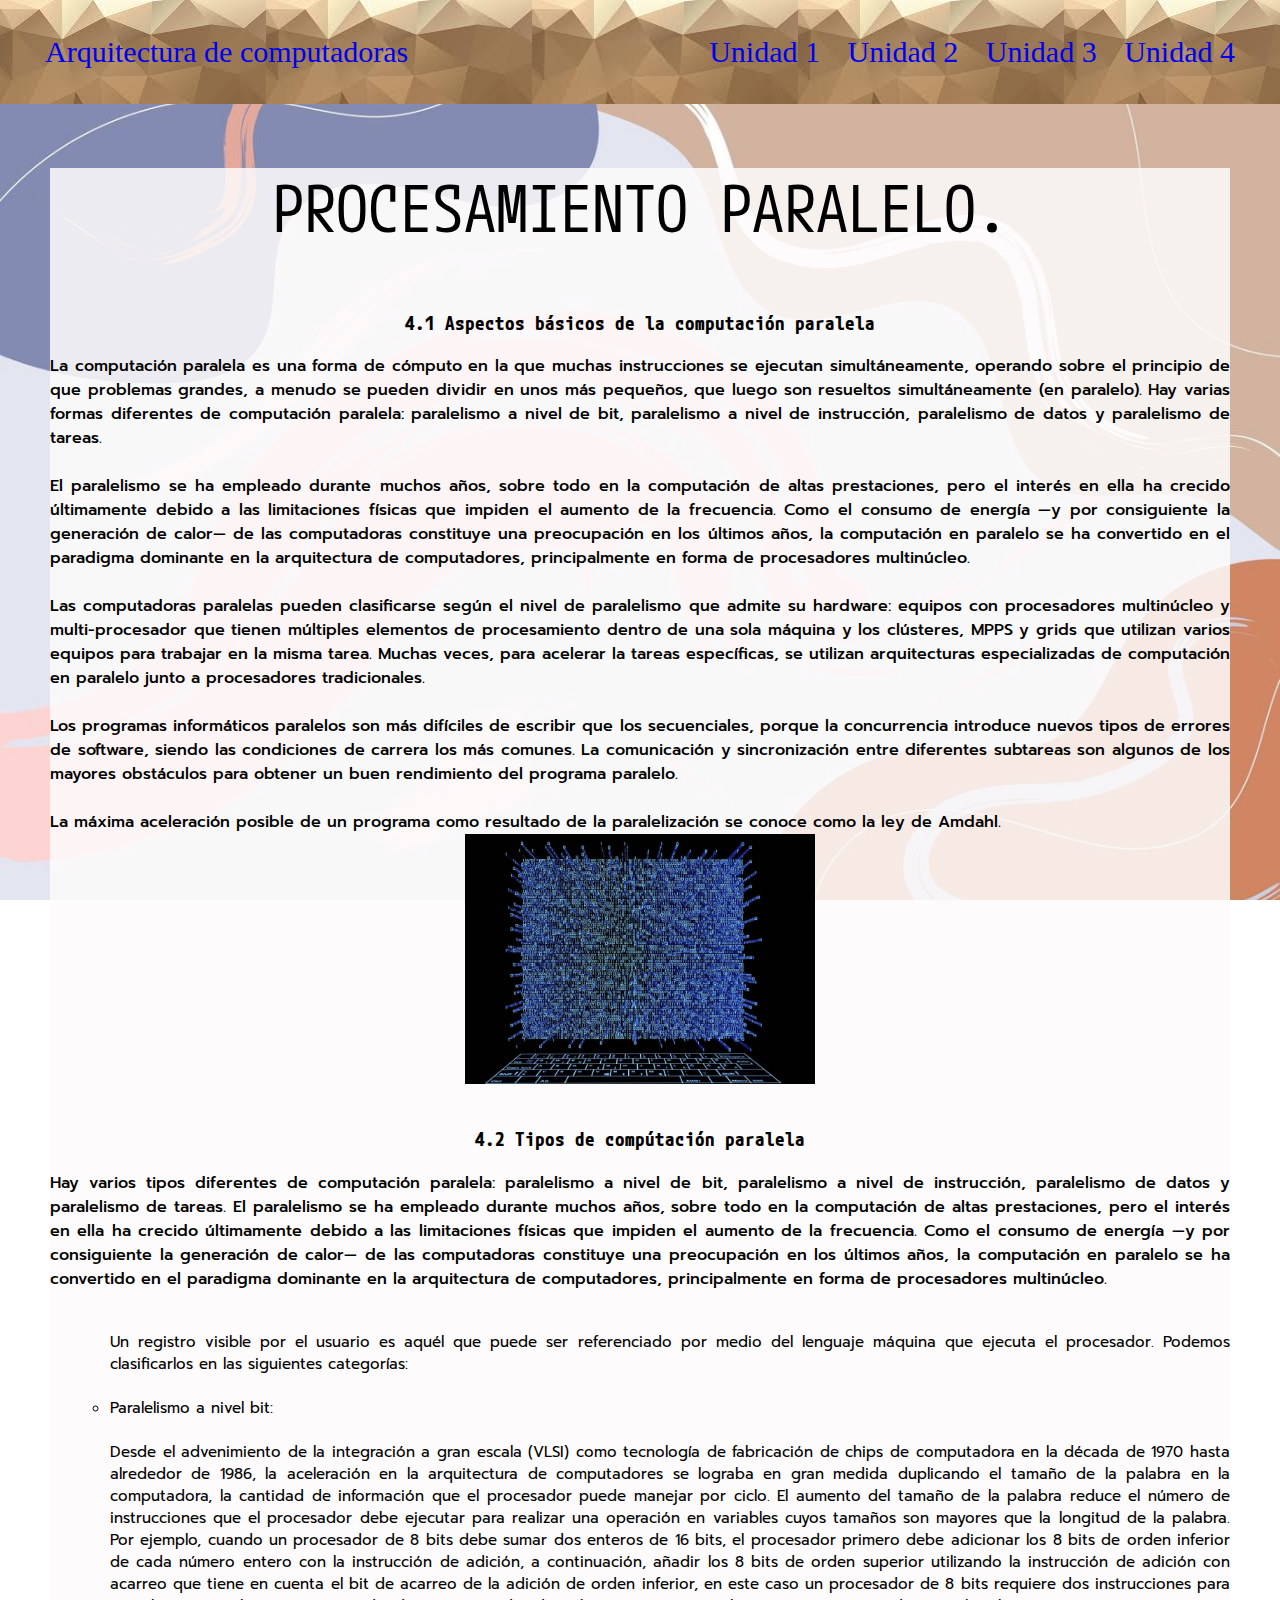
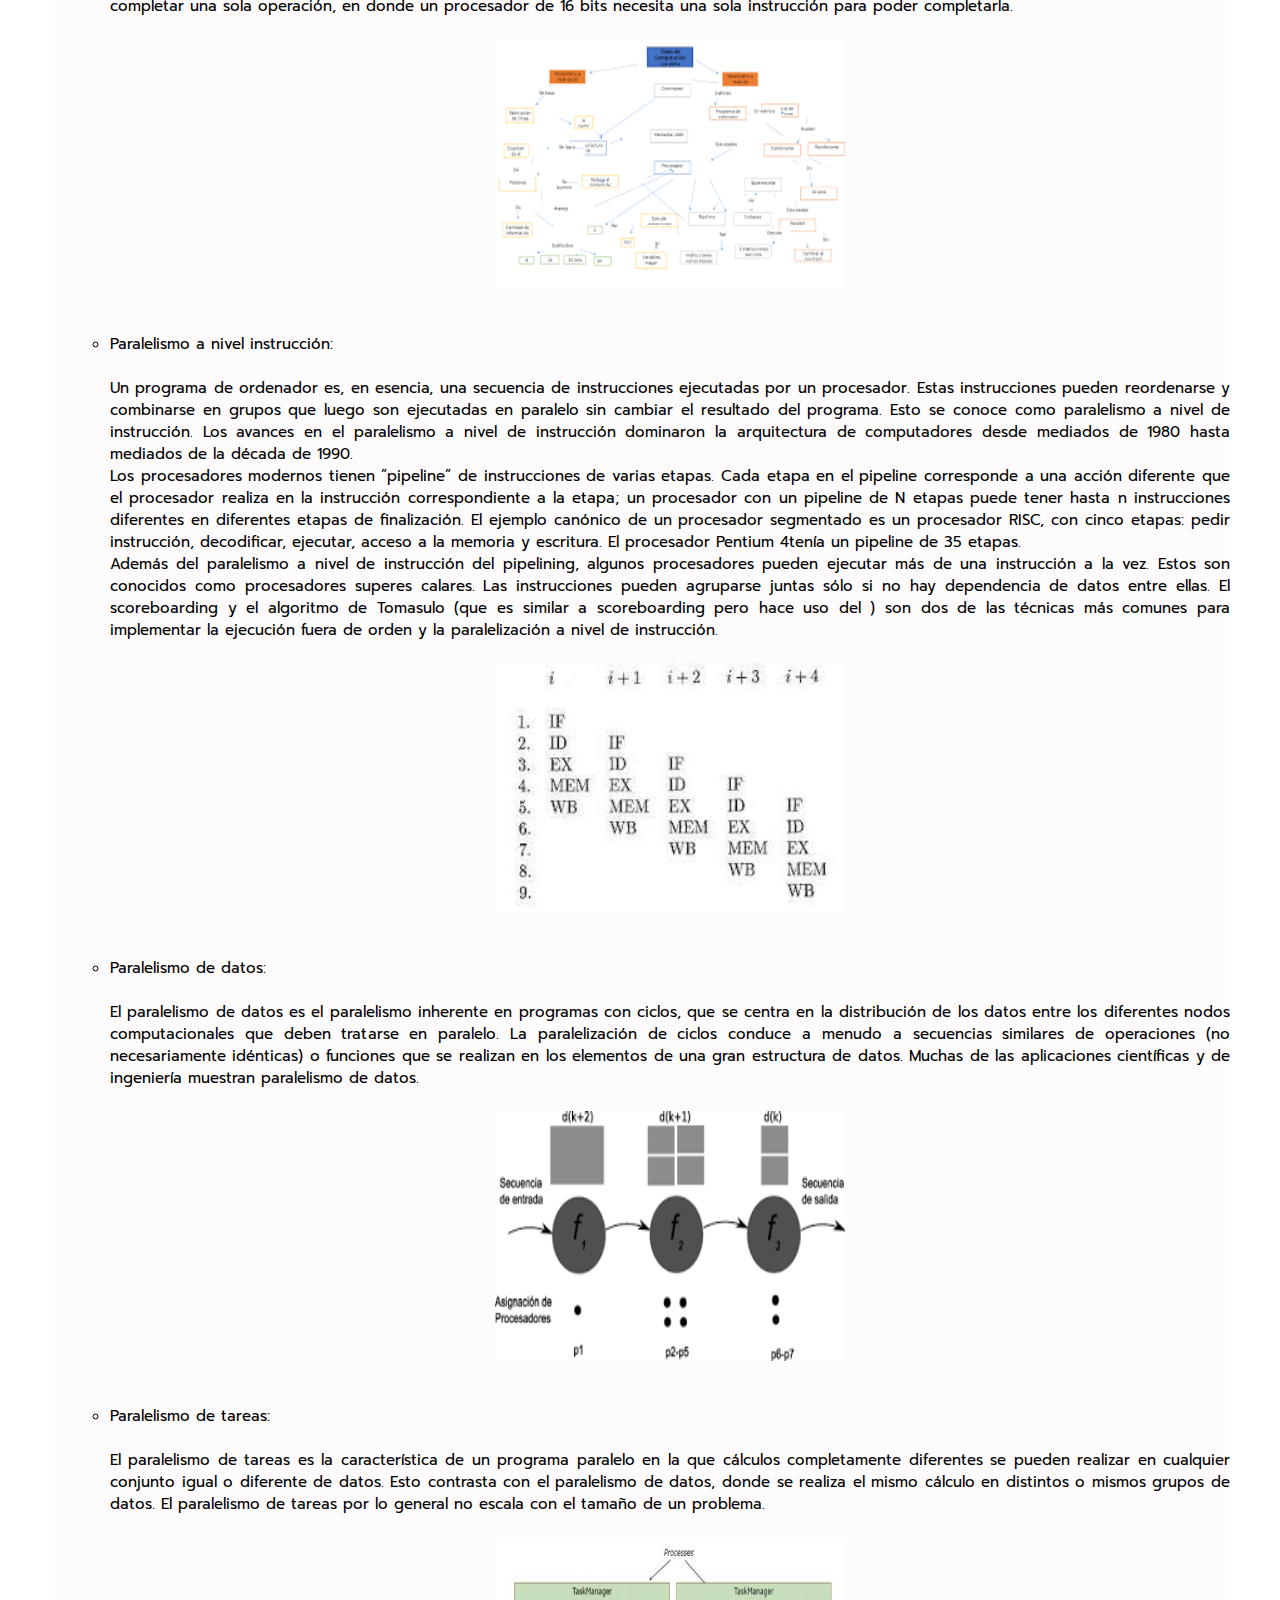
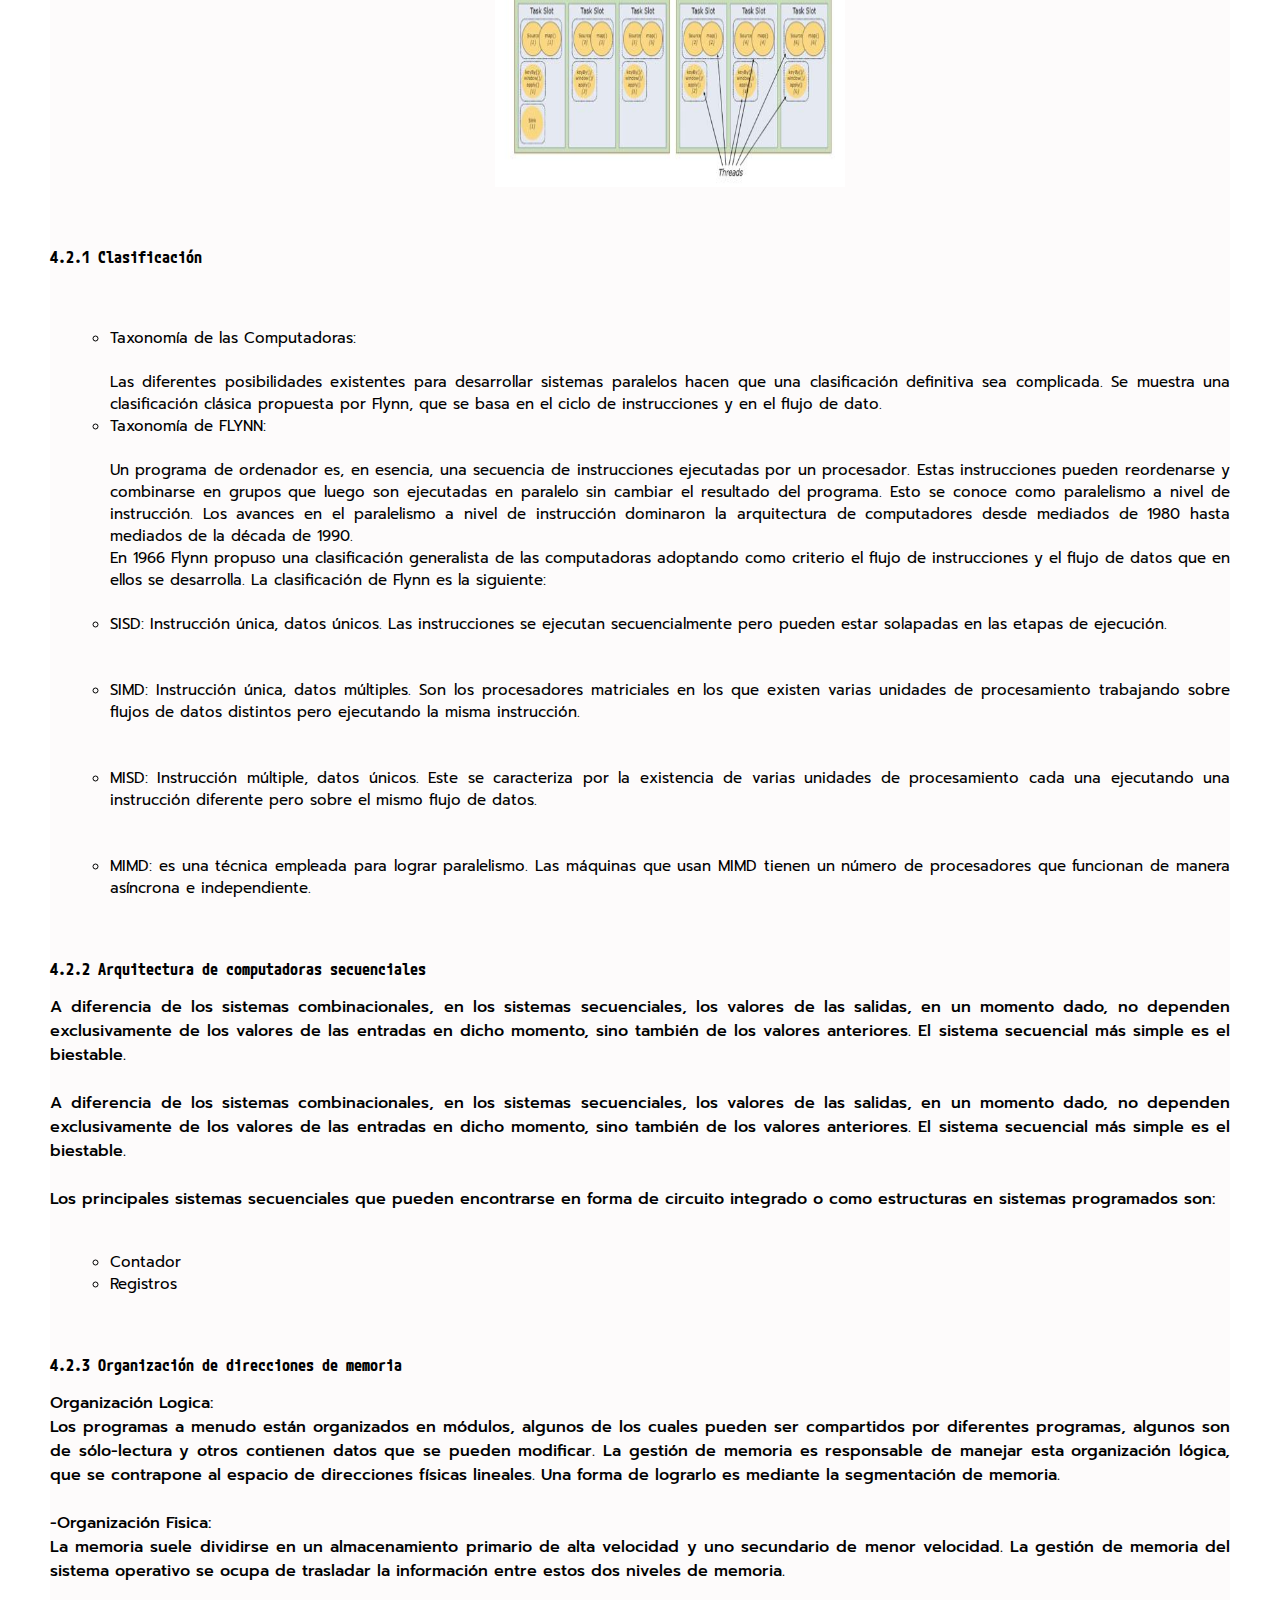
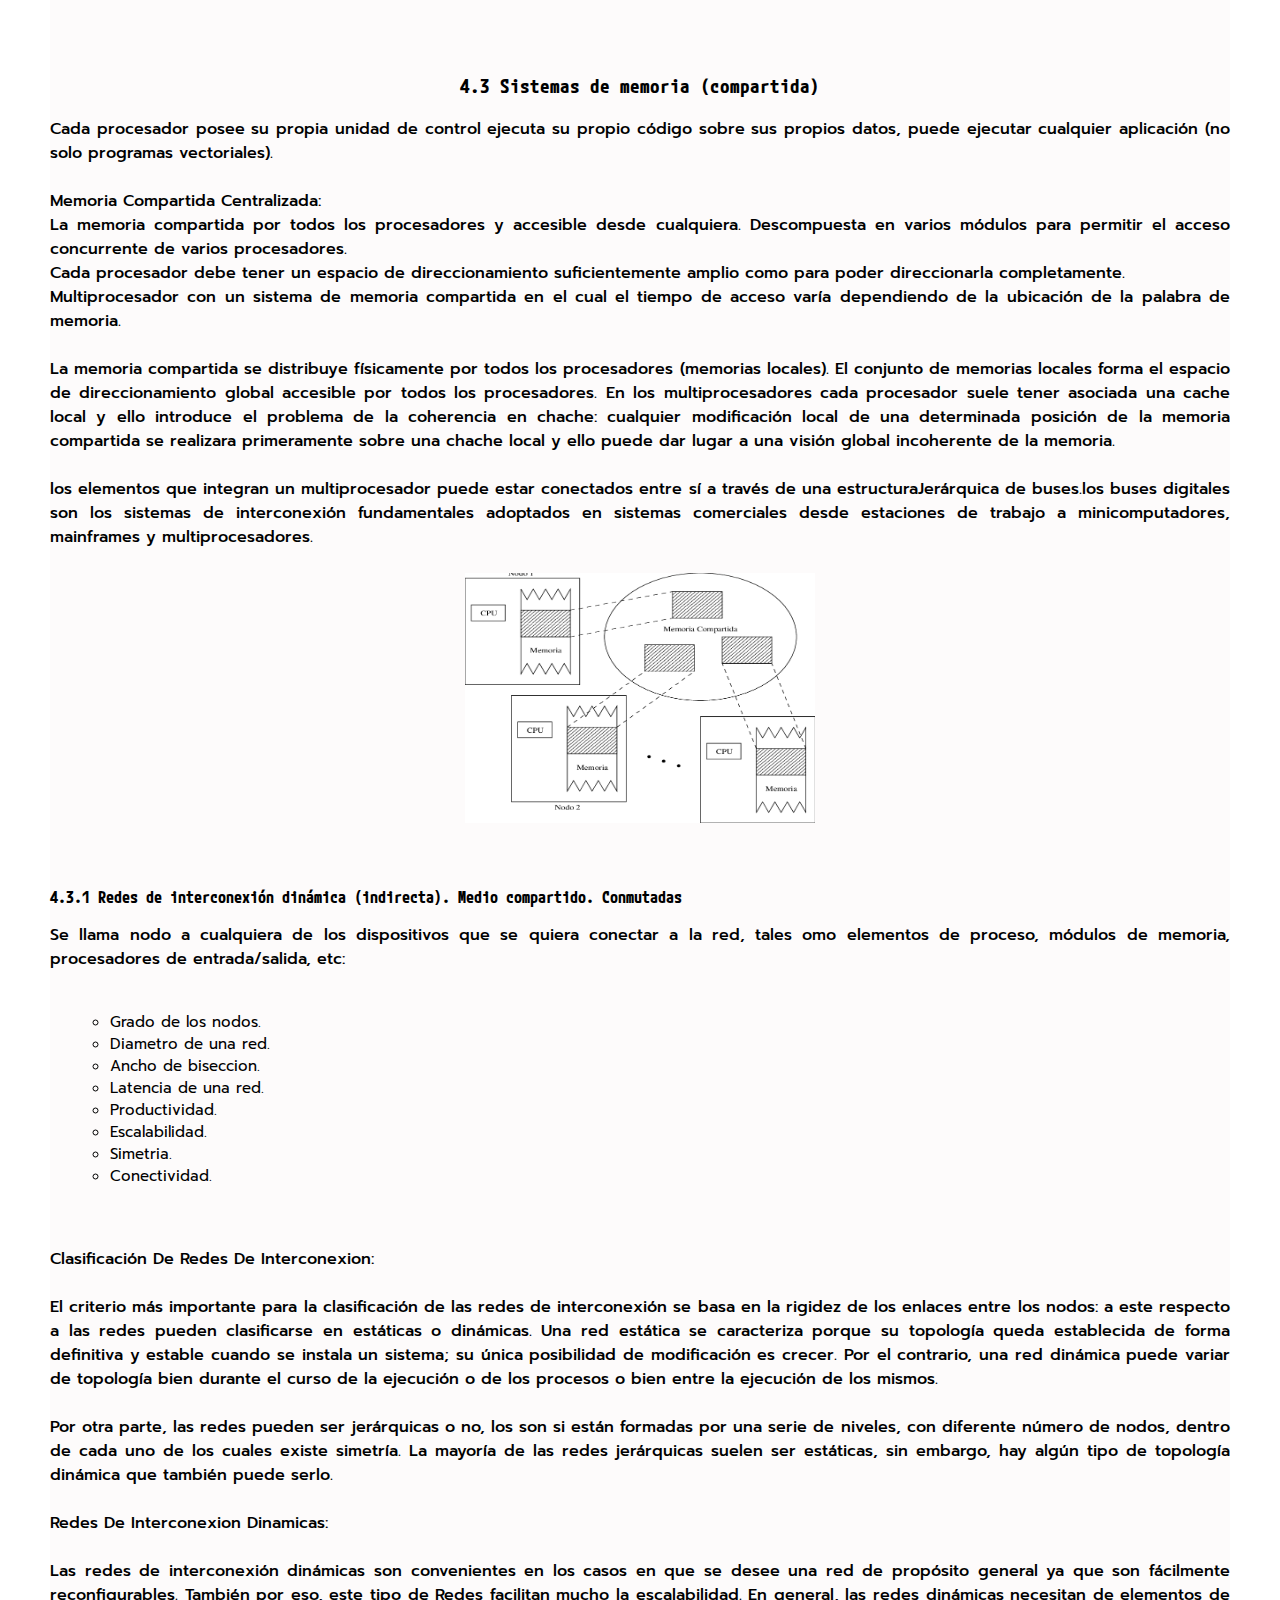
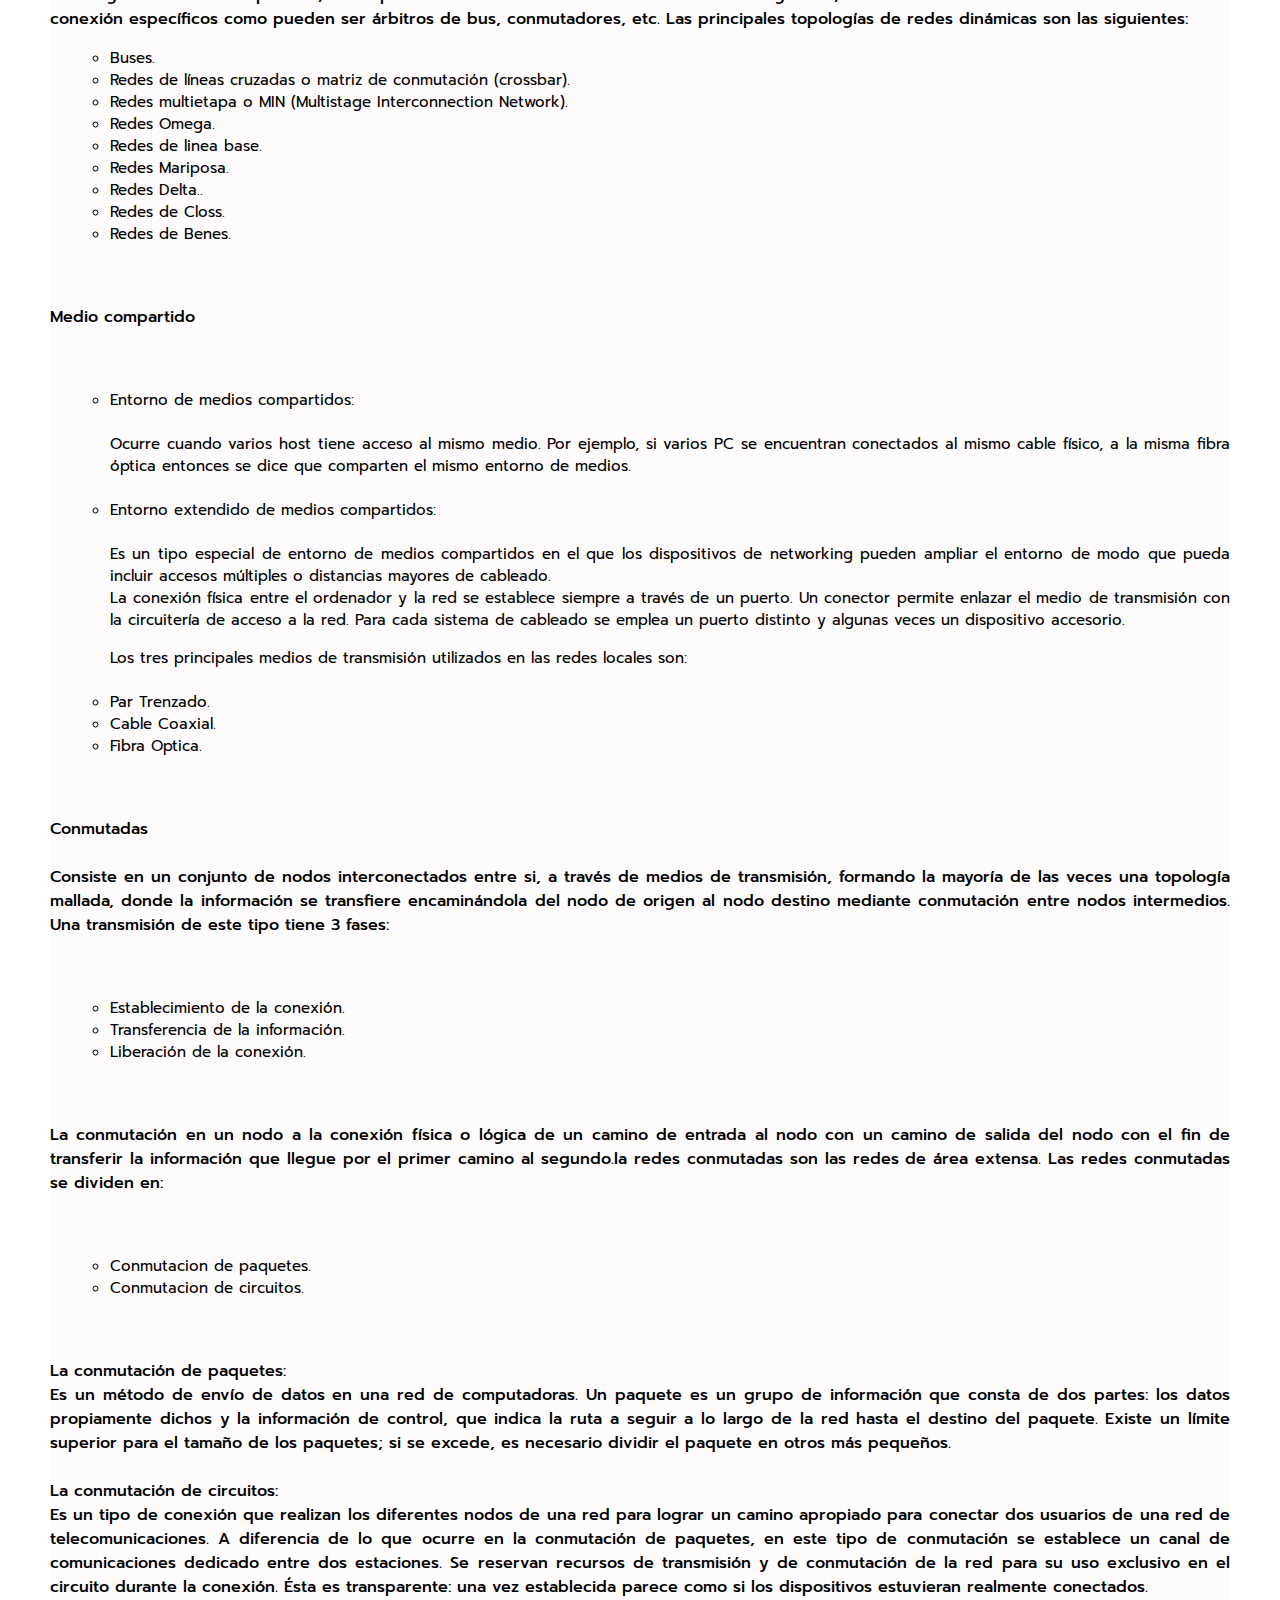
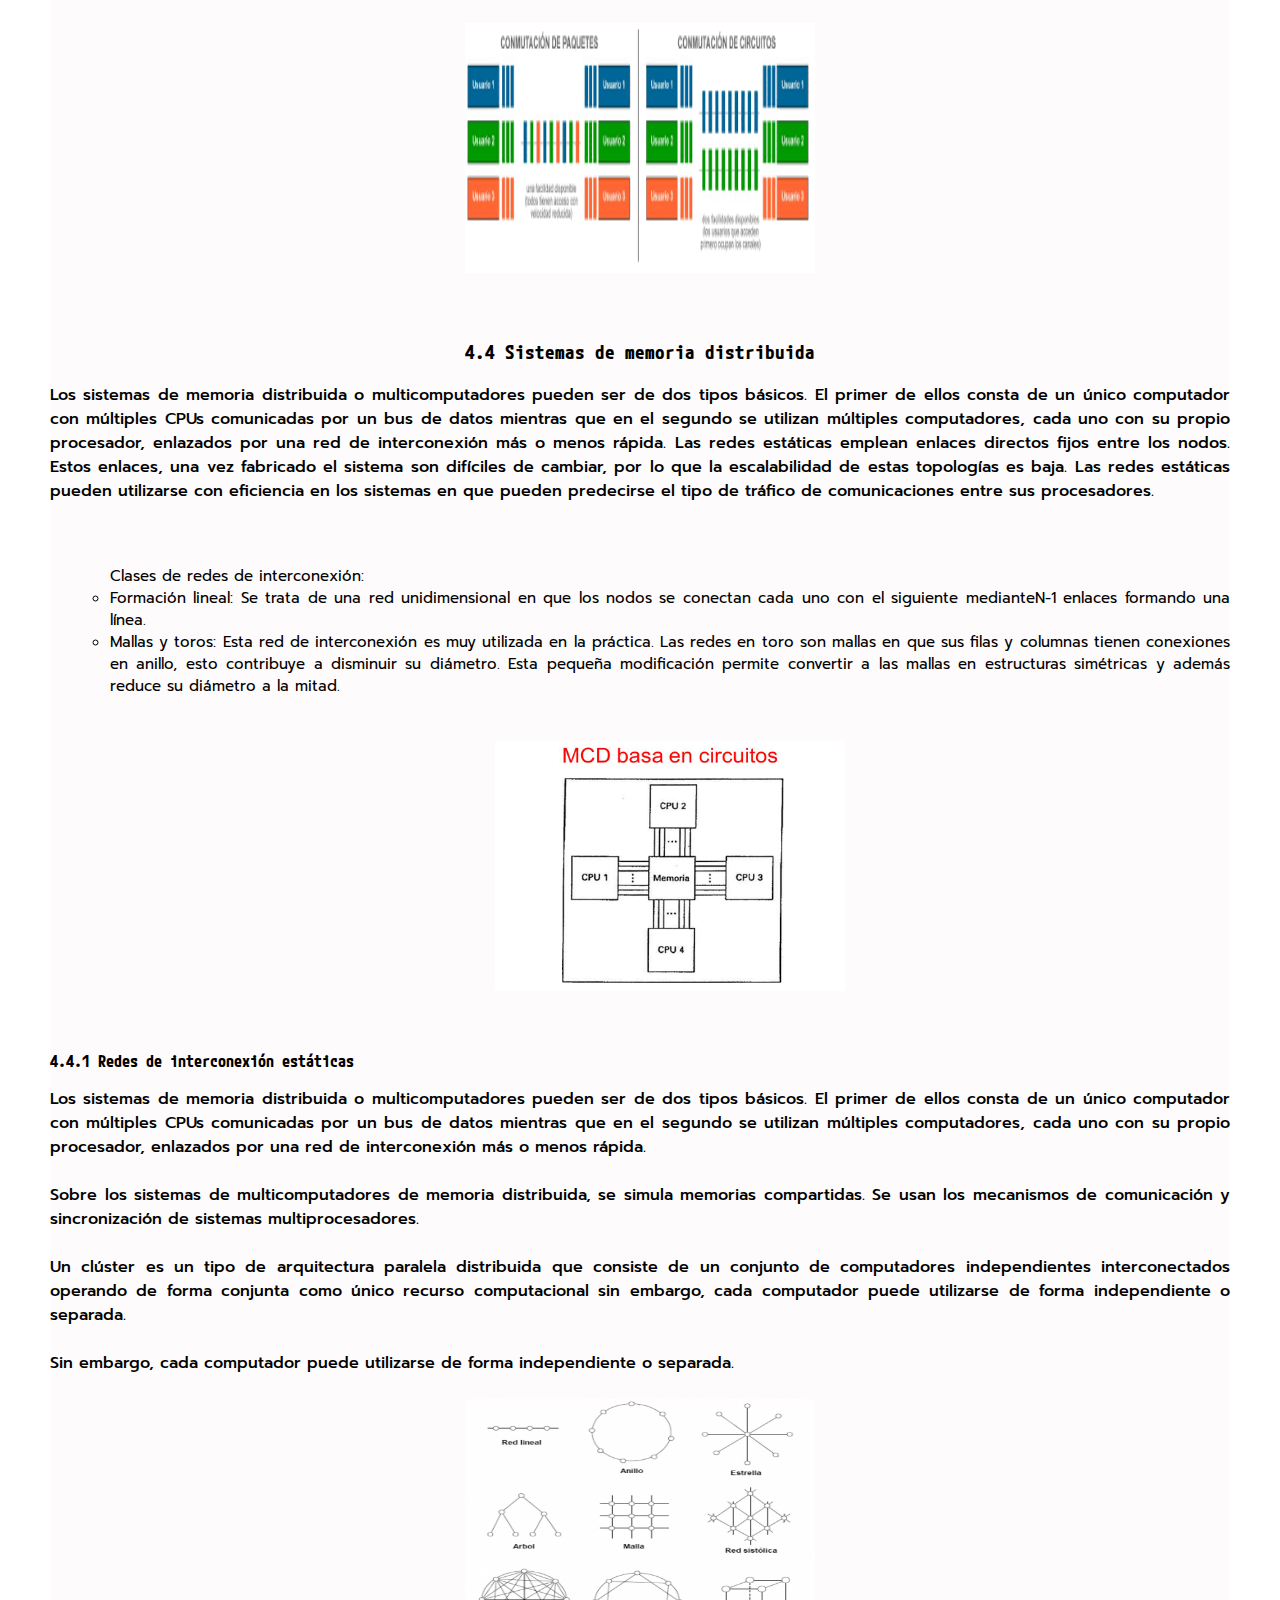
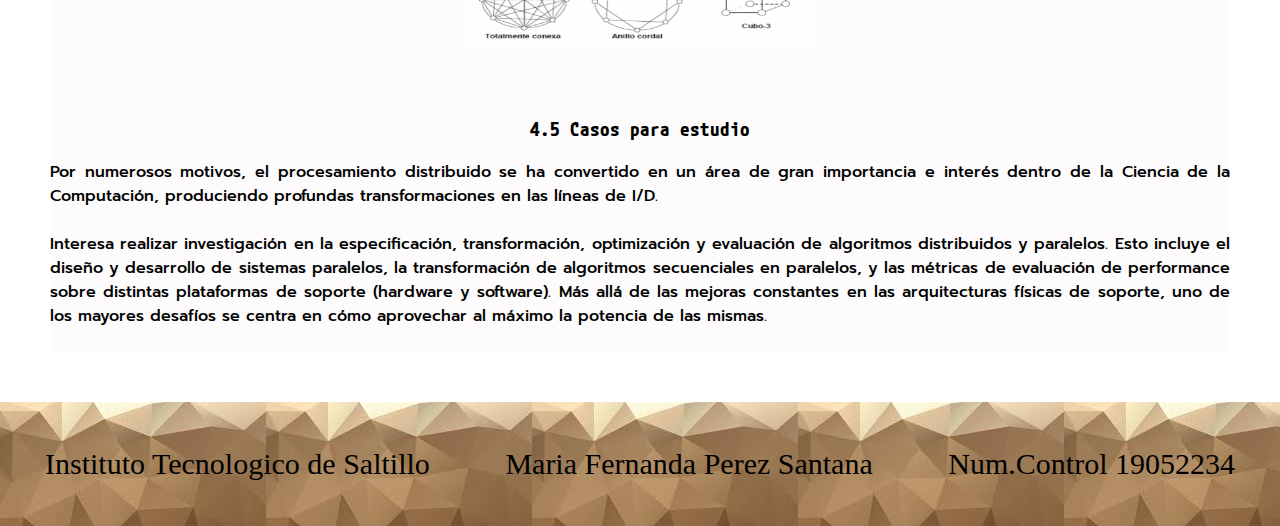
<file: html/Unidad4.html>
<!DOCTYPE html>
<html>
<head>
    <title> Arquitectura de Computadoras </title>

 <!-- En esta etiqueta link lo que hacemos es agregar un favicon a nuestra pagina -->
 <link rel = "shortcut icon" href="../Media/Imagenes/Icono.png" type="image/png" />
	
 <!-- Esta eqtiqueta carga el link de las fuentes de google API -->
 <link rel="preconnect" href="https://fonts.gstatic.com">
 <link href="https://fonts.googleapis.com/css2?family=Comfortaa:wght@330&display=swap" rel="stylesheet">
 <link rel="preconnect" href="https://fonts.gstatic.com">
 <link href="https://fonts.googleapis.com/css2?family=Anton&family=Comfortaa:wght@330&family=Dosis:wght@200&family=M+PLUS+Code+Latin:wght@400;500&family=Prompt:ital,wght@1,200;1,400&display=swap" rel="stylesheet">
 <link rel="preconnect" href="https://fonts.gstatic.com">
 <link href="https://fonts.googleapis.com/css2?family=Anton&family=Comfortaa:wght@330&family=Dosis:wght@200&family=M+PLUS+Code+Latin:wght@400;500&display=swap" rel="stylesheet">
<!--Etiqueta Css-->
<link rel="stylesheet" type="text/css" href="../CCS/Style.css">
</head>

<body class= "Unidad4">

    <nav class="navContenedor">
        <div class="Temas">
            <a class ="Blanco" href="Index.html"> Arquitectura de computadoras </a>
        </div>
        <div class="Temas">
            <a class="Blanco" href="Unidad1.html"> Unidad 1 </a>
            <a class="Blanco" href="Unidad2.html"> Unidad 2 </a>
            <a class="Blanco" href="Unidad3.html"> Unidad 3 </a>
            <a class="Blanco" href="Unidad4.html"> Unidad 4 </a>
        </div>
    </nav>
    
<div class="textos">
        <p class="TituloPrincipal">PROCESAMIENTO PARALELO.</p>
        <p class="Titulos"> 4.1 Aspectos básicos de la computación paralela</p>
        <p class="Redaccion">
            La computación paralela es una forma de cómputo en la que muchas instrucciones 
            se ejecutan simultáneamente, operando sobre el principio de que problemas 
            grandes, a menudo se pueden dividir en unos más pequeños, que luego son 
            resueltos simultáneamente (en paralelo). Hay varias formas diferentes de 
            computación paralela: paralelismo a nivel de bit, paralelismo a nivel de instrucción, 
            paralelismo de datos y paralelismo de tareas. 
                        <br>
                        <br>
                        El paralelismo se ha empleado 
            durante muchos años, sobre todo en la computación de altas prestaciones, pero el 
            interés en ella ha crecido últimamente debido a las limitaciones físicas que impiden 
            el aumento de la frecuencia. Como el consumo de energía —y por consiguiente la 
            generación de calor— de las computadoras constituye una preocupación en los 
            últimos años, la computación en paralelo se ha convertido en el paradigma 
            dominante en la arquitectura de computadores, principalmente en forma de 
            procesadores multinúcleo.
                        <br>
                        <br>
            Las computadoras paralelas pueden clasificarse según el nivel de paralelismo que 
            admite su hardware: equipos con procesadores multinúcleo y multi-procesador que 
            tienen múltiples elementos de procesamiento dentro de una sola máquina y los 
            clústeres, MPPS y grids que utilizan varios equipos para trabajar en la misma tarea. 
            Muchas veces, para acelerar la tareas específicas, se utilizan arquitecturas 
            especializadas de computación en paralelo junto a procesadores tradicionales.
                        <br>
                        <br>
                        Los programas informáticos paralelos son más difíciles de escribir que los 
            secuenciales, porque la concurrencia introduce nuevos tipos de errores de software, 
            siendo las condiciones de carrera los más comunes. La comunicación y 
            sincronización entre diferentes subtareas son algunos de los mayores obstáculos 
            para obtener un buen rendimiento del programa paralelo.
                        <br>
                        <br>
                        La máxima aceleración posible de un programa como resultado de la paralelización 
            se conoce como la ley de Amdahl.
            <br>
            <img class="Par"> 
            <br>
        </p>
        <p class="Titulos"> 4.2 Tipos de compútación paralela</p>
        <p class="Redaccion">
            Hay varios tipos diferentes de computación paralela: paralelismo a nivel de bit, paralelismo a nivel de instrucción, paralelismo de datos y paralelismo de tareas. El paralelismo se ha empleado durante muchos años, sobre todo en la computación de altas prestaciones, pero el interés en ella ha crecido últimamente debido a las limitaciones físicas que impiden el aumento de la frecuencia. Como el consumo de energía —y por consiguiente la generación de calor— de las computadoras constituye una preocupación en los últimos años, la computación en paralelo se ha convertido en el paradigma dominante en la arquitectura de computadores, principalmente en forma de procesadores multinúcleo.
            <br>
            <br>
            <ul class ="viñetas">
                Un registro visible por el usuario es aquél que puede ser referenciado por medio del lenguaje máquina que ejecuta el procesador. Podemos clasificarlos en las siguientes categorías:
                <br>
                <br>
                <li>Paralelismo a nivel bit:</li>
                <br>
			    Desde el advenimiento de la integración a gran escala (VLSI) como tecnología de fabricación de chips de computadora en la década de 1970 hasta alrededor de 1986, la aceleración en la arquitectura de computadores se lograba en gran medida duplicando el tamaño de la palabra en la computadora, la cantidad de información que el procesador puede manejar por ciclo. El aumento del tamaño de la palabra reduce el número de instrucciones que el procesador debe ejecutar para realizar una operación en variables cuyos tamaños son mayores que la longitud de la palabra. Por ejemplo, cuando un procesador de 8 bits debe sumar dos enteros de 16 bits, el procesador primero debe adicionar los 8 bits de orden inferior de cada número entero con la instrucción de adición, a continuación, añadir los 8 bits de orden superior utilizando la instrucción de adición con acarreo que tiene en cuenta el bit de acarreo de la adición de orden inferior, en este caso un procesador de 8 bits requiere dos instrucciones para completar una sola operación, en donde un procesador de 16 bits necesita una sola instrucción para poder completarla.
                <br>
                <br>
                <img class="PB"> 
                <br>
                <br>
                <li> Paralelismo a nivel instrucción:</li>
                <br>
			    Un programa de ordenador es, en esencia, una secuencia de instrucciones ejecutadas por un procesador. Estas instrucciones pueden reordenarse y combinarse en grupos que luego son ejecutadas en paralelo sin cambiar el resultado del programa. Esto se conoce como paralelismo a nivel de instrucción. Los avances en el paralelismo a nivel de instrucción dominaron la arquitectura de computadores desde mediados de 1980 hasta mediados de la década de 1990.
                <br>
                Los procesadores modernos tienen ”pipeline” de instrucciones de varias etapas. Cada etapa en el pipeline corresponde a una acción diferente que el procesador realiza en la instrucción correspondiente a la etapa; un procesador con un pipeline de N etapas puede tener hasta n instrucciones diferentes en diferentes etapas de finalización. El ejemplo canónico de un procesador segmentado es un procesador RISC, con cinco etapas: pedir instrucción, decodificar, ejecutar, acceso a la memoria y escritura. El procesador Pentium 4tenía un pipeline de 35 etapas.
                <br>			
                Además del paralelismo a nivel de instrucción del pipelining, algunos procesadores pueden ejecutar más de una instrucción a la vez. Estos son conocidos como procesadores superes calares. Las instrucciones pueden agruparse juntas sólo si no hay dependencia de datos entre ellas. El scoreboarding y el algoritmo de Tomasulo (que es similar a scoreboarding pero hace uso del ) son dos de las técnicas más comunes para implementar la ejecución fuera de orden y la paralelización a nivel de instrucción.
			    <br>
                <br>
                <img class="PI"> 
                <br>
                <br>
                <li> Paralelismo de datos:</li>
                <br>
			    El paralelismo de datos es el paralelismo inherente en programas con ciclos, que se centra en la distribución de los datos entre los diferentes nodos computacionales que deben tratarse en paralelo. La paralelización de ciclos conduce a menudo a secuencias similares de operaciones (no necesariamente idénticas) o funciones que se realizan en los elementos de una gran estructura de datos. Muchas de las aplicaciones científicas y de ingeniería muestran paralelismo de datos.
			    <br>
                <br>
                <img class="PD"> 
                <br>
                <br>
                <li> Paralelismo de tareas:</li>
                <br>
			    El paralelismo de tareas es la característica de un programa paralelo en la que cálculos completamente diferentes se pueden realizar en cualquier conjunto igual o diferente de datos. Esto contrasta con el paralelismo de datos, donde se realiza el mismo cálculo en distintos o mismos grupos de datos. El paralelismo de tareas por lo general no escala con el tamaño de un problema.
			    <br>
                <br>
                <img class="PT"> 
                <br>
                <br>
                </ul>
        </p>
        <p class="Sub"> 4.2.1 Clasificación</p>
        <p class="Redaccion">
            <ul class ="viñetas">
                <br>
                <br>
                <li>Taxonomía de las Computadoras:</li>
                <br>
			    Las diferentes posibilidades existentes para desarrollar sistemas paralelos hacen 
que una clasificación definitiva sea complicada. Se muestra una clasificación clásica 
propuesta por Flynn, que se basa en el ciclo de instrucciones y en el flujo de dato.
                <br>
                <li> Taxonomía de FLYNN:</li>
                <br>
			    Un programa de ordenador es, en esencia, una secuencia de instrucciones ejecutadas por un procesador. Estas instrucciones pueden reordenarse y combinarse en grupos que luego son ejecutadas en paralelo sin cambiar el resultado del programa. Esto se conoce como paralelismo a nivel de instrucción. Los avances en el paralelismo a nivel de instrucción dominaron la arquitectura de computadores desde mediados de 1980 hasta mediados de la década de 1990.
                <br>
                En 1966 Flynn propuso una clasificación generalista de las computadoras 
                adoptando como criterio el flujo de instrucciones y el flujo de datos que en ellos se 
                desarrolla. La clasificación de Flynn es la siguiente:
                <br>
                <br>
                <li> SISD: Instrucción única, datos únicos. Las instrucciones se ejecutan 
                    secuencialmente pero pueden estar solapadas en las etapas de ejecución.</li>
                <br>
			    <br>
                <li> SIMD: Instrucción única, datos múltiples. Son los procesadores matriciales en los 
                    que existen varias unidades de procesamiento trabajando sobre flujos de datos 
                    distintos pero ejecutando la misma instrucción.</li>
                <br>
			    <br>
                <li> MISD: Instrucción múltiple, datos únicos. Este se caracteriza por la existencia de 
                    varias unidades de procesamiento cada una ejecutando una instrucción diferente 
                    pero sobre el mismo flujo de datos.	</li>
                <br>
			    <br>
                <li> MIMD: es una técnica empleada para lograr paralelismo. Las máquinas que usan 
                    MIMD tienen un número de procesadores que funcionan de manera asíncrona e 
                    independiente.</li>
                <br>
			    <br>
                </ul>
        </p>
        <p class="Sub">  4.2.2 Arquitectura de computadoras secuenciales</p>
        <p class="Redaccion">
            A diferencia de los sistemas combinacionales, en los sistemas secuenciales, los 
            valores de las salidas, en un momento dado, no dependen exclusivamente de los valores de las entradas en dicho momento, sino también de los valores anteriores. 
            El sistema secuencial más simple es el biestable.
                        <br>
                        <br>
                        A diferencia de los sistemas combinacionales, en los sistemas secuenciales, los 
            valores de las salidas, en un momento dado, no dependen exclusivamente de los valores de las entradas en dicho momento, sino también de los valores anteriores. 
            El sistema secuencial más simple es el biestable.
                        <br>
                        <br>
                        Los principales sistemas secuenciales que pueden 
            encontrarse en forma de circuito integrado o como estructuras en sistemas 
            programados son:
            <br>
            <br>
            <ul class ="viñetas">
               
                <li>Contador</li>
                <li>Registros</li>
               <br>
               <br>
                </ul>
        </p>
        <p class="Sub"> 4.2.3 Organización de direcciones de memoria</p>
        <p class="Redaccion">
            Organización Logica:
            <br>
			Los programas a menudo están organizados en módulos, algunos de los cuales 
            pueden ser compartidos por diferentes programas, algunos son de sólo-lectura y 
            otros contienen datos que se pueden modificar. La gestión de memoria es 
            responsable de manejar esta organización lógica, que se contrapone al espacio de direcciones físicas lineales. Una forma de lograrlo es mediante la segmentación de
            memoria.
            <br>
            <br>
            -Organización Fisica:
            <br>
            La memoria suele dividirse en un almacenamiento primario de alta velocidad y uno 
            secundario de menor velocidad. La gestión de memoria del sistema operativo se 
            ocupa de trasladar la información entre estos dos niveles de memoria.
            <br>
            <br>
            <img class="Ofl"> 
            <br>
            <br>
        </p>
        <p class="Titulos">  4.3 Sistemas de memoria (compartida)</p>
        <p class="Redaccion">
            Cada procesador posee su propia unidad de control ejecuta su propio código 
sobre sus propios datos, puede ejecutar cualquier aplicación (no solo programas 
vectoriales).
            <br>
            <br>
            Memoria Compartida Centralizada:
            <br>
			La memoria compartida por todos los procesadores y accesible desde cualquiera. 
Descompuesta en varios módulos para permitir el acceso concurrente de varios 
procesadores.
            <br>
            Cada procesador debe tener un espacio de direccionamiento suficientemente 
amplio como para poder direccionarla completamente.
            <br>
			Multiprocesador con un sistema de memoria compartida en el cual el tiempo de 
acceso varía dependiendo de la ubicación de la palabra de memoria.
			<br>
            <br>
            La memoria compartida se distribuye físicamente por todos los procesadores 
(memorias locales). El conjunto de memorias locales forma el espacio de 
direccionamiento global accesible por todos los procesadores. En los 
multiprocesadores cada procesador suele tener asociada una cache local y ello 
introduce el problema de la coherencia en chache: cualquier modificación local de 
una determinada posición de la memoria compartida se realizara primeramente 
sobre una chache local y ello puede dar lugar a una visión global incoherente de la 
memoria.
			<br>
			<br>
			los elementos que integran un multiprocesador puede estar conectados 
entre sí a través de una estructuraJerárquica de buses.los buses digitales son los sistemas de interconexión 
fundamentales adoptados en sistemas comerciales desde estaciones de trabajo a 
minicomputadores, mainframes y multiprocesadores.
			<br>
            <br>
            <img class="MemCom"> 
            <br>
			<br>
        </p>
        <p class="Sub">  4.3.1 Redes de interconexión dinámica (indirecta). Medio compartido. Conmutadas</p>
        <p class="Redaccion">
            Se llama nodo a cualquiera de los dispositivos que se quiera conectar a la red, tales 
            omo elementos de proceso, módulos de memoria, procesadores de 
            entrada/salida, etc:
            <br>
            <br>
            <ul class ="viñetas">
               
                <li>Grado de los nodos.</li>
                <li>Diametro de una red.</li>
                <li>Ancho de biseccion.</li>
                <li>Latencia de una red.</li>
                <li>Productividad.</li>
                <li>Escalabilidad.</li>
                <li>Simetria.</li>
                <li>Conectividad.</li>
               <br>
               <br>
                </ul>
        </p>
        <p class="Redaccion">
            Clasificación De Redes De Interconexion:
			<br>
			<br>
			El criterio más importante para la clasificación de las redes de interconexión se 
basa en la rigidez de los enlaces entre los nodos: a este respecto a las redes 
pueden clasificarse en estáticas o dinámicas. Una red estática se caracteriza 
porque su topología queda establecida de forma definitiva y estable cuando se 
instala un sistema; su única posibilidad de modificación es crecer. Por el contrario, 
una red dinámica puede variar de topología bien durante el curso de la ejecución o 
de los procesos o bien entre la ejecución de los mismos.
			<br>
			<br>
			Por otra parte, las redes pueden ser jerárquicas o no, los son si están formadas 
por una serie de niveles, con diferente número de nodos, dentro de cada uno de los cuales existe simetría. La mayoría de las redes jerárquicas suelen ser 
estáticas, sin embargo, hay algún tipo de topología dinámica que también puede serlo.
			<br>
			<br>
			Redes De Interconexion Dinamicas:
			<br>
			<br>
			Las redes de interconexión dinámicas son convenientes en los casos en que se 
desee una red de propósito general ya que son fácilmente reconfigurables. 
También por eso, este tipo de Redes facilitan mucho la escalabilidad. En general, 
las redes dinámicas necesitan de elementos de conexión específicos como 
pueden ser árbitros de bus, conmutadores, etc. Las principales topologías de 
redes dinámicas son las siguientes:
            <ul class ="viñetas">
               
                <li>Buses.</li>
                <li>Redes de líneas cruzadas o matriz de conmutación (crossbar).</li>
                <li>Redes multietapa o MIN (Multistage Interconnection Network).</li>
                <li>Redes Omega.</li>
                <li>Redes de linea base.</li>
                <li>Redes Mariposa.</li>
                <li>Redes Delta..</li>
                <li>Redes de Closs.</li>
                <li>Redes de Benes.</li>
               <br>
               <br>
                </ul>
        </p>
        <p class="Redaccion">
            Medio compartido 
            <ul class ="viñetas">
            <br>
            <br>
            <li>Entorno de medios compartidos:</li>
            <br>
            Ocurre cuando varios host tiene acceso al mismo medio. Por ejemplo, si varios PC 
            se encuentran conectados al mismo cable físico, a la misma fibra óptica entonces 
            se dice que comparten el mismo entorno de medios.
            <br>
            <br>
            <li>Entorno extendido de medios compartidos:</li>
            <br>
			Es un tipo especial de entorno de medios compartidos en el que los dispositivos 
            de networking pueden ampliar el entorno de modo que pueda incluir accesos 
            múltiples o distancias mayores de cableado.
            <br>
            La conexión física entre el ordenador y la red se establece siempre a través de un 
            puerto. Un conector permite enlazar el medio de transmisión con la circuitería de 
            acceso a la red. Para cada sistema de cableado se emplea un puerto distinto y 
            algunas veces un dispositivo accesorio.
            </ul>
            </p>
            <p class="Redaccion">
            <ul class ="viñetas">
                Los tres principales medios de transmisión utilizados en las redes locales son:
                <br>
               <br>
                <li>Par Trenzado.</li>
                <li>Cable Coaxial.</li>
                <li>Fibra Optica.</li>
               <br>
               <br>
                </ul>
        </p>
        <p class="Redaccion">
            Conmutadas
            <br>
            <br>
            Consiste en un conjunto de nodos interconectados entre si, a través de medios de 
            transmisión, formando la mayoría de las veces una topología mallada, donde la 
            información se transfiere encaminándola del nodo de origen al nodo destino 
            mediante conmutación entre nodos intermedios. Una transmisión de este tipo tiene 
            3 fases:
            <ul class ="viñetas">
                <br>
               <br>
                <li>Establecimiento de la conexión.</li>
                <li>Transferencia de la información.</li>
                <li>Liberación de la conexión.</li>
                <br>
                <br>
                </ul>
        </p>
        <p class="Redaccion">
            La conmutación en un nodo a la conexión física o lógica de un camino de entrada 
            al nodo con un camino de salida del nodo con el fin de transferir la información que 
            llegue por el primer camino al segundo.la redes conmutadas son las redes de área 
            extensa. Las redes conmutadas se dividen en:
            <ul class ="viñetas">
                <br>
               <br>
                <li>Conmutacion de paquetes.</li>
                <li>Conmutacion de circuitos.</li>
                <br>
                <br>
                </ul>
        </p>
        <p class="Redaccion">
            La conmutación de paquetes:
            <br>
			Es un método de envío de datos en una red de computadoras. Un paquete es un 
            grupo de información que consta de dos partes: los datos propiamente dichos y la 
            información de control, que indica la ruta a seguir a lo largo de la red hasta el 
            destino del paquete. Existe un límite superior para el tamaño de los paquetes; si 
            se excede, es necesario dividir el paquete en otros más pequeños.
            <br>
            <br>
            La conmutación de circuitos:
            <br>
			Es un tipo de conexión que realizan los diferentes nodos de una red para lograr un 
            camino apropiado para conectar dos usuarios de una red de telecomunicaciones. 
            A diferencia de lo que ocurre en la conmutación de paquetes, en este tipo de 
            conmutación se establece un canal de comunicaciones dedicado entre dos estaciones. Se reservan recursos de transmisión y de conmutación de la red para 
            su uso exclusivo en el circuito durante la conexión. Ésta es transparente: una vez 
            establecida parece como si los dispositivos estuvieran realmente conectados.
            <br>
            <br>
            <img class="CpaqC"> 
            <br>
            <br>
        </p>
        <p class="Titulos"> 4.4 Sistemas de memoria distribuida</p>
        <p class="Redaccion">
            Los sistemas de memoria distribuida o multicomputadores pueden ser de dos tipos básicos. El primer de ellos consta de un único computador con múltiples CPUs comunicadas por un bus de datos mientras que en el segundo se utilizan múltiples computadores, cada uno con su propio procesador, enlazados por una red de interconexión más o menos rápida.
            Las redes estáticas emplean enlaces directos fijos entre los nodos. Estos enlaces, una vez fabricado el sistema son difíciles de cambiar, por lo que la escalabilidad de estas topologías es baja. Las redes estáticas pueden utilizarse con eficiencia en los sistemas en que pueden predecirse el tipo de tráfico de comunicaciones entre sus procesadores.
            <br>
            <br>
            <ul class ="viñetas">
                <br>
                Clases de redes de interconexión:
               <br>
                <li>Formación lineal: Se trata de una red unidimensional en que los nodos se conectan cada uno con el siguiente medianteN-1 enlaces formando una línea.</li>
                <li>Mallas y toros: Esta red de interconexión es muy utilizada en la práctica. Las redes en toro son mallas en que sus filas y columnas tienen conexiones en anillo, esto contribuye a disminuir su diámetro. Esta pequeña modificación permite convertir a las mallas en estructuras simétricas y además reduce su diámetro a la mitad.</li>
                <br>
                <br>
                <img class="Distri"> 
                <br>
                <br>
                </ul>
        </p>
        <p class="Sub">  4.4.1 Redes de interconexión estáticas</p>
        <p class="Redaccion">
            Los sistemas de memoria distribuida o multicomputadores pueden ser de dos tipos básicos. El primer de ellos consta de un único computador con múltiples CPUs comunicadas por un bus de datos mientras que en el segundo se utilizan múltiples computadores, cada uno con su propio procesador, enlazados por una red de interconexión más o menos rápida.
            <br>
            <br>
            Sobre los sistemas de multicomputadores de memoria distribuida, se simula memorias compartidas. Se usan los mecanismos de comunicación y sincronización de sistemas multiprocesadores.
            <br>
            <br>
            Un clúster es un tipo de arquitectura paralela distribuida que consiste de un conjunto de computadores independientes interconectados operando de forma conjunta como único recurso computacional sin embargo, cada computador puede utilizarse de forma independiente o separada.
            <br>
            <br>
            Sin embargo, cada computador puede utilizarse de forma independiente o separada.
            <br>
            <br>
            <img class="RedesI"> 
            <br>
            <br>
        </p>
        <p class="Titulos">   4.5 Casos para estudio</p>
        <p class="Redaccion">
            Por numerosos motivos, el procesamiento distribuido se ha convertido en un área de gran importancia e interés dentro de la Ciencia de la Computación, produciendo profundas transformaciones en las líneas de I/D.
            <br>
            <br>
            Interesa realizar investigación en la especificación, transformación, optimización y evaluación de algoritmos distribuidos y paralelos. Esto incluye el diseño y desarrollo de sistemas paralelos, la transformación de algoritmos secuenciales en paralelos, y las métricas de evaluación de performance sobre distintas plataformas de soporte (hardware y software). Más allá de las mejoras constantes en las arquitecturas físicas de soporte, uno de los mayores desafíos se centra en cómo aprovechar al máximo la potencia de las mismas.
            <br>
            <br>
        </p>

        
</div>
<nav class="navContenedor">
    <a class= "Blanco"> Instituto Tecnologico de Saltillo </a>
    <a class= "Blanco"> Maria Fernanda Perez Santana </a>
    <a class= "Blanco"> Num.Control 19052234</a>
</nav>
</body>
</html>
</file>
<file: CCS/Style.css>
/*Etiquetas a */
a.links-intro{
	color: rgb(8, 5, 5);
	text-decoration: none; /*Quitar sublineado a los links*/
}

.intros:hover{
	background-color: #ffffff80;
}

.intros{
	transition: all 0.2s;
}

/*Edicion de las barras*/

nav {
	display: flex;
	justify-content: space-between;
	background-image: url("../Media/Imagenes/nav.jpg");
	/* background: linear-gradient(70deg, #7e0269, #018383); */
	font-size: 30px;
	padding: 35px;
}

.navContenedor > .Temas > a {
	padding: 10px;
	text-decoration: none;
}

.navContenedor > a {
	padding: 10px;
	text-decoration: none;
}
/*Divs*/
div.Temas{
	margin: 0;
	padding: 0;
}

div.twoColumns{
	width: 50%;
}
.lateral-left{
	width: 100px;
}
.lateral-right{
	width: 100px;
}
.table-Inicio{
	width: 80%;
    min-width: 1000px;
    min-height: 650px;
    margin: 0px auto;
}


div.textos{
	margin: 50px;
	background-color: rgba(253, 250, 250, 0.863);
	text-align: center;
}

/*Bodys*/
body.principal{
    background-image: url("../Media/Imagenes/Fondo.jpg");
    background-attachment: fixed;
    background-size: 100%;
    margin: auto;
}

body.Unidad1{
    background-image: url("../Media/Imagenes/U1.jpg");
    background-attachment: fixed;
    background-size: 100%;
    margin: auto;
}

body.Unidad2{
    background-image: url("../Media/Imagenes/U2.jpg");
    background-attachment: fixed;
    background-size: 100%;
    margin: auto;
}

body.Unidad3{
    background-image: url("../Media/Imagenes/u3.jpg");
    background-attachment: fixed;
    background-size: 100%;
    margin: auto;
}

body.Unidad4{
    background-image: url("../Media/Imagenes/u4.jpg");
    background-attachment: fixed;
    background-size: 100%;
    margin: auto;
}

/*Contiene  las imagenes */
img.Uni1{
    content: url("../Media/Imagenes/Uni1.jpg");
    width: 150px;
    height:150px;
    display: block;
    margin:auto;
}
img.Uni2{
    content: url("../Media/Imagenes/uni2.jpg");
    width: 150px;
    height:150px;
    display: block;
    margin:auto;
}
img.Uni3{
    content: url("../Media/Imagenes/uni3.jpg");
    width: 150px;
    height:150px;
    display: block;
    margin:auto;
}
img.Uni4{
    content: url("../Media/Imagenes/uni4.jpg");
    width: 150px;
    height:150px;
    display: block;
    margin:auto;
}
img.Mauchly{
    content: url("../Media/Imagenes/Mauchly.png");
    width: 250px;
    height: 150px;
    display: block;
    margin:auto;
}
img.Harvard{
    content: url("../Media/Imagenes/Harvard.png");
    width: 250px;
    height: 150px;
    display: block;
    margin:auto;
}
img.Seg{
    content: url("../Media/Imagenes/Segmentada.jpg");
    width: 250px;
    height: 150px;
    display: block;
    margin:auto;
}
img.Ciclo{
    content: url("../Media/Imagenes/Ciclo.png");
    width: 250px;
    height: 150px;
    display: block;
    margin:auto;
}
img.Caracte{
    content: url("../Media/Imagenes/Caracte.png");
    width: 350px;
    height: 250px;
    display: block;
    margin:auto;
}
img.Alu{
    content: url("../Media/Imagenes/Alu1.jpg");
    width: 350px;
    height: 250px;
    display: block;
    margin:auto;
}
img.Reg{
    content: url("../Media/Imagenes/Registros.png");
    width: 350px;
    height: 250px;
    display: block;
    margin:auto;
}
img.Mem{
    content: url("../Media/Imagenes/Mem.jpg");
    width: 250px;
    height: 150px;
    display: block;
    margin:auto;
}
img.MemC{
    content: url("../Media/Imagenes/MC.jpg");
    width: 250px;
    height: 150px;
    display: block;
    margin:auto;
}
img.Modulos{
    content: url("../Media/Imagenes/Modulos.jpg");
    width: 250px;
    height: 150px;
    display: block;
    margin:auto;
}
img.Acc{
    content: url("../Media/Imagenes/Acceso.png");
    width: 250px;
    height: 150px;
    display: block;
    margin:auto;
}
img.Buses{
    content: url("../Media/Imagenes/Buses1.jpg");
    width: 250px;
    height: 150px;
    display: block;
    margin:auto;
}
img.JBuses{
    content: url("../Media/Imagenes/JBuses.jpg");
    width: 250px;
    height: 150px;
    display: block;
    margin:auto;
}
img.org{
    content: url("../Media/Imagenes/Org.jpg");
    width: 350px;
    height: 250px;
    display: block;
    margin:auto;
}
img.RegistrosCE{
    content: url("../Media/Imagenes/RegistrosCE.png");
    width: 350px;
    height: 250px;
    display: block;
    margin:auto;
}
img.CiclosFDE{
    content: url("../Media/Imagenes/CicloFDE.png");
    width: 350px;
    height: 250px;
    display: block;
    margin:auto;
}
img.Instru{
    content: url("../Media/Imagenes/Instrucciones.jpg");
    width: 250px;
    height: 250px;
    display: block;
    margin:auto;
}
img.Dire{
    content: url("../Media/Imagenes/Direccionamiento.jpg");
    width: 250px;
    height: 150px;
    display: block;
    margin:auto;
}
img.Chip{
    content: url("../Media/Imagenes/Chip.jpg");
    width: 350px;
    height: 250px;
    display: block;
    margin:auto;
}
img.cpu{
    content: url("../Media/Imagenes/CPU.jpg");
    width: 350px;
    height: 250px;
    display: block;
    margin:auto;
}
img.CBuses{
    content: url("../Media/Imagenes/CBuses.jpg");
    width: 350px;
    height: 250px;
    display: block;
    margin:auto;
}
img.E-s{
    content: url("../Media/Imagenes/E-s.jpg");
    width: 350px;
    height: 250px;
    display: block;
    margin:auto;
}
img.DisE-S{
    content: url("../Media/Imagenes/Dispositivos E-S.jpg");
    width: 350px;
    height: 250px;
    display: block;
    margin:auto;
}
img.Ram{
    content: url("../Media/Imagenes/Ram.jpg");
    width: 350px;
    height: 250px;
    display: block;
    margin:auto;
}
img.Fuente{
    content: url("../Media/Imagenes/Fuente.jpg");
    width: 350px;
    height: 250px;
    display: block;
    margin:auto;
}
img.Industria{
    content: url("../Media/Imagenes/Industria.jpg");
    width: 350px;
    height: 250px;
    display: block;
    margin:auto;
}
img.E-Comm{
    content: url("../Media/Imagenes/E-Comercio.jpg");
    width: 350px;
    height: 250px;
    display: block;
    margin:auto;
}
img.Par{
    content: url("../Media/Imagenes/Paralelo.jpg");
    width: 350px;
    height: 250px;
    display: block;
    margin:auto;
}
img.PB{
    content: url("../Media/Imagenes/PBit.png");
    width: 350px;
    height: 250px;
    display: block;
    margin:auto;
}
img.PI{
    content: url("../Media/Imagenes/PaInstru.jpg");
    width: 350px;
    height: 250px;
    display: block;
    margin:auto;
}
img.PD{
    content: url("../Media/Imagenes/PDatos.png");
    width: 350px;
    height: 250px;
    display: block;
    margin:auto;
}
img.PT{
    content: url("../Media/Imagenes/PTarea.png");
    width: 350px;
    height: 250px;
    display: block;
    margin:auto;
}
img.Olf{
    content: url("../Media/Imagenes/OLF.png");
    width: 350px;
    height: 250px;
    display: block;
    margin:auto;
}
img.MemCom{
    content: url("../Media/Imagenes/MemCompartida.png");
    width: 350px;
    height: 250px;
    display: block;
    margin:auto;
}
img.CpaqC{
    content: url("../Media/Imagenes/CPaqCir.png");
    width: 350px;
    height: 250px;
    display: block;
    margin:auto;
}
img.RedesI{
    content: url("../Media/Imagenes/RedesI.png");
    width: 350px;
    height: 250px;
    display: block;
    margin:auto;
}
img.Distri{
    content: url("../Media/Imagenes/Distri.jpg");
    width: 350px;
    height: 250px;
    display: block;
    margin:auto;
}
img.Pdf{
    content: url("../Media/Imagenes/Pdf.png");
    width: 350px;
    height: 250px;
    display: block;
    margin:auto;
}
img.YT{
    content: url("../Media/Imagenes/YT.jpg");
    width: 350px;
    height: 250px;
    display: block;
    margin:auto;
}

/*etiquetas p*/
p.TituloPrincipal{
    font-family: "M PLUS Code Latin";
    font-size: 400%;
    color: #000000;
    text-align: center;
}
p.Redaccion{
    font-family: "Prompt";
    font-size: 100%;
    font-weight: 500;
    color: black;
    text-align: justify;
}

p.Titulos{
    font-family: "M PLUS Code Latin";
    font-size: 120%;
    font-weight: 900;
    color: black;
    text-align: center;
}
p.Sub{
    font-family: "M PLUS Code Latin";
    font-size: 100%;
    font-weight: 700;
    color: black;
    text-align: justify;
}

/*viñetas*/

ul.viñetas{
    font-family: "Prompt";
       font-size: 15px;	
       color: black;
       text-align:justify;
       margin-left:20px ;
       list-style-type:circle;
   }
</file>
